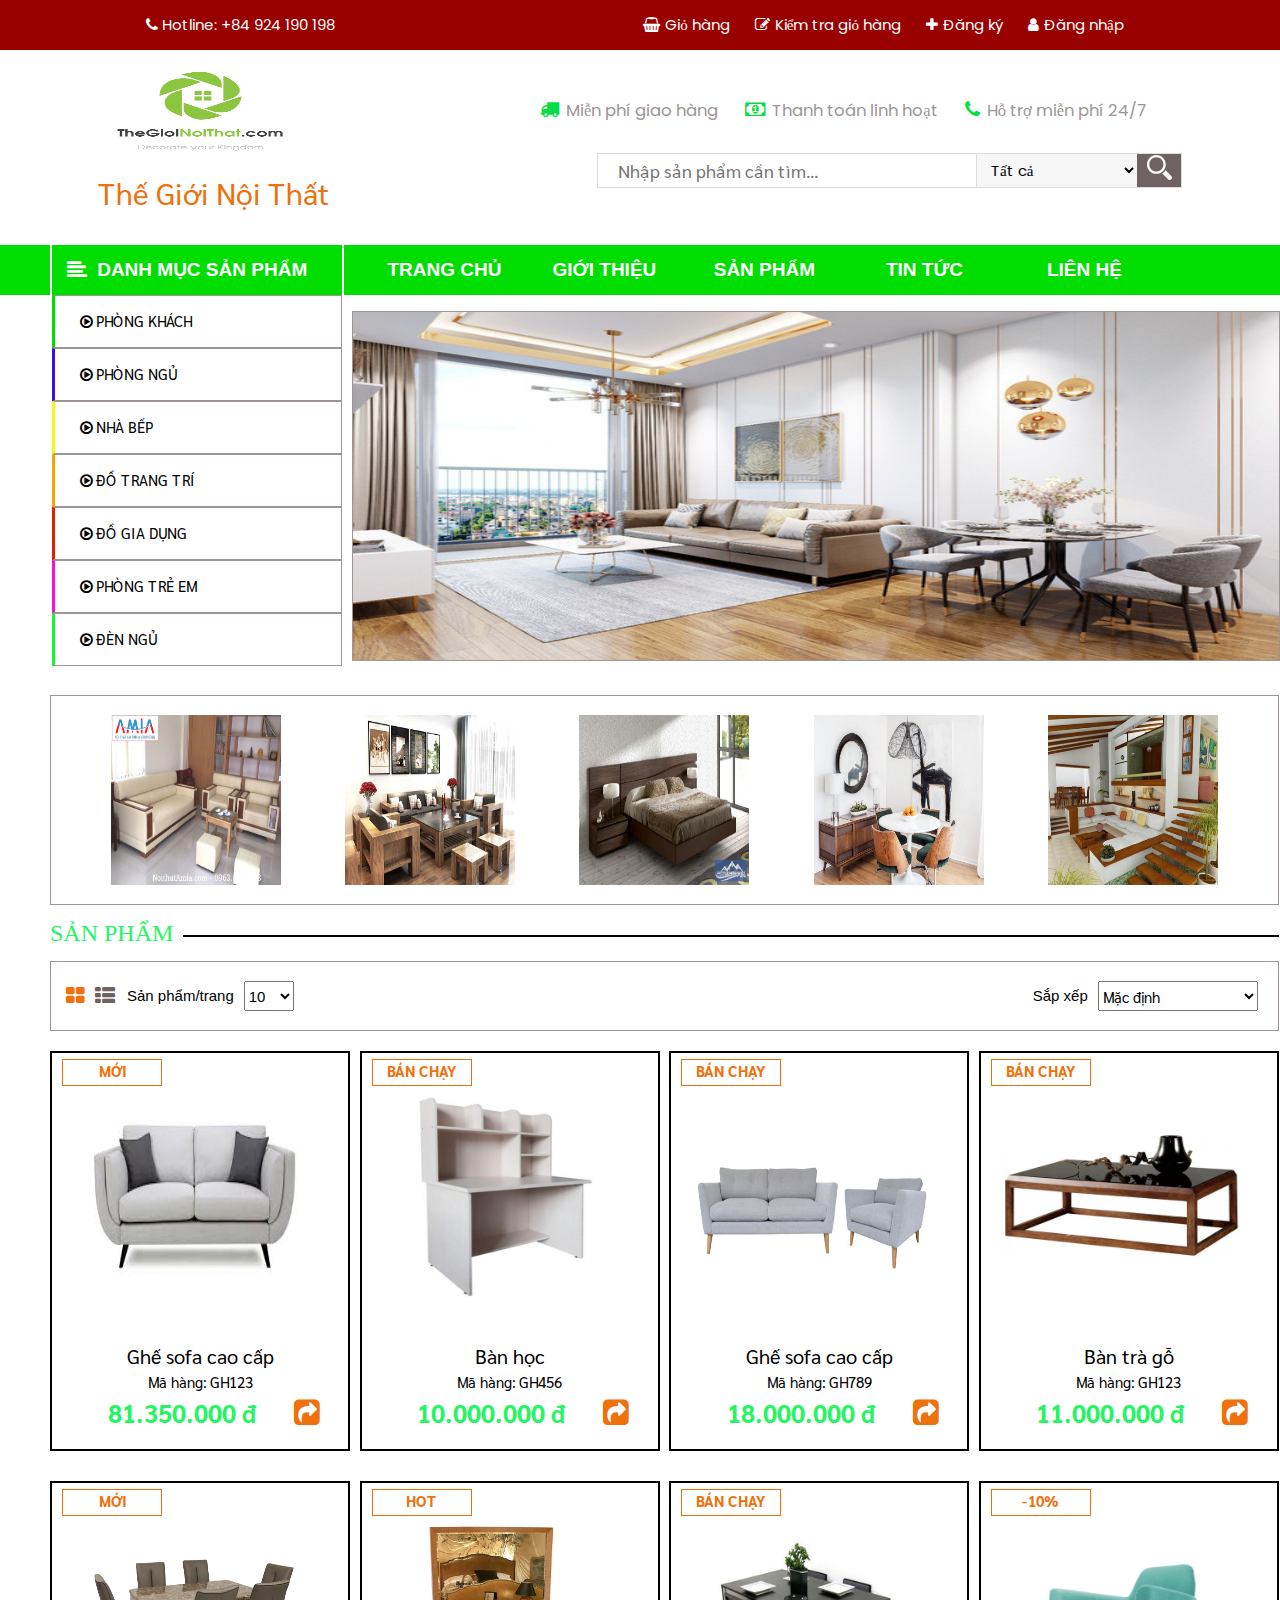
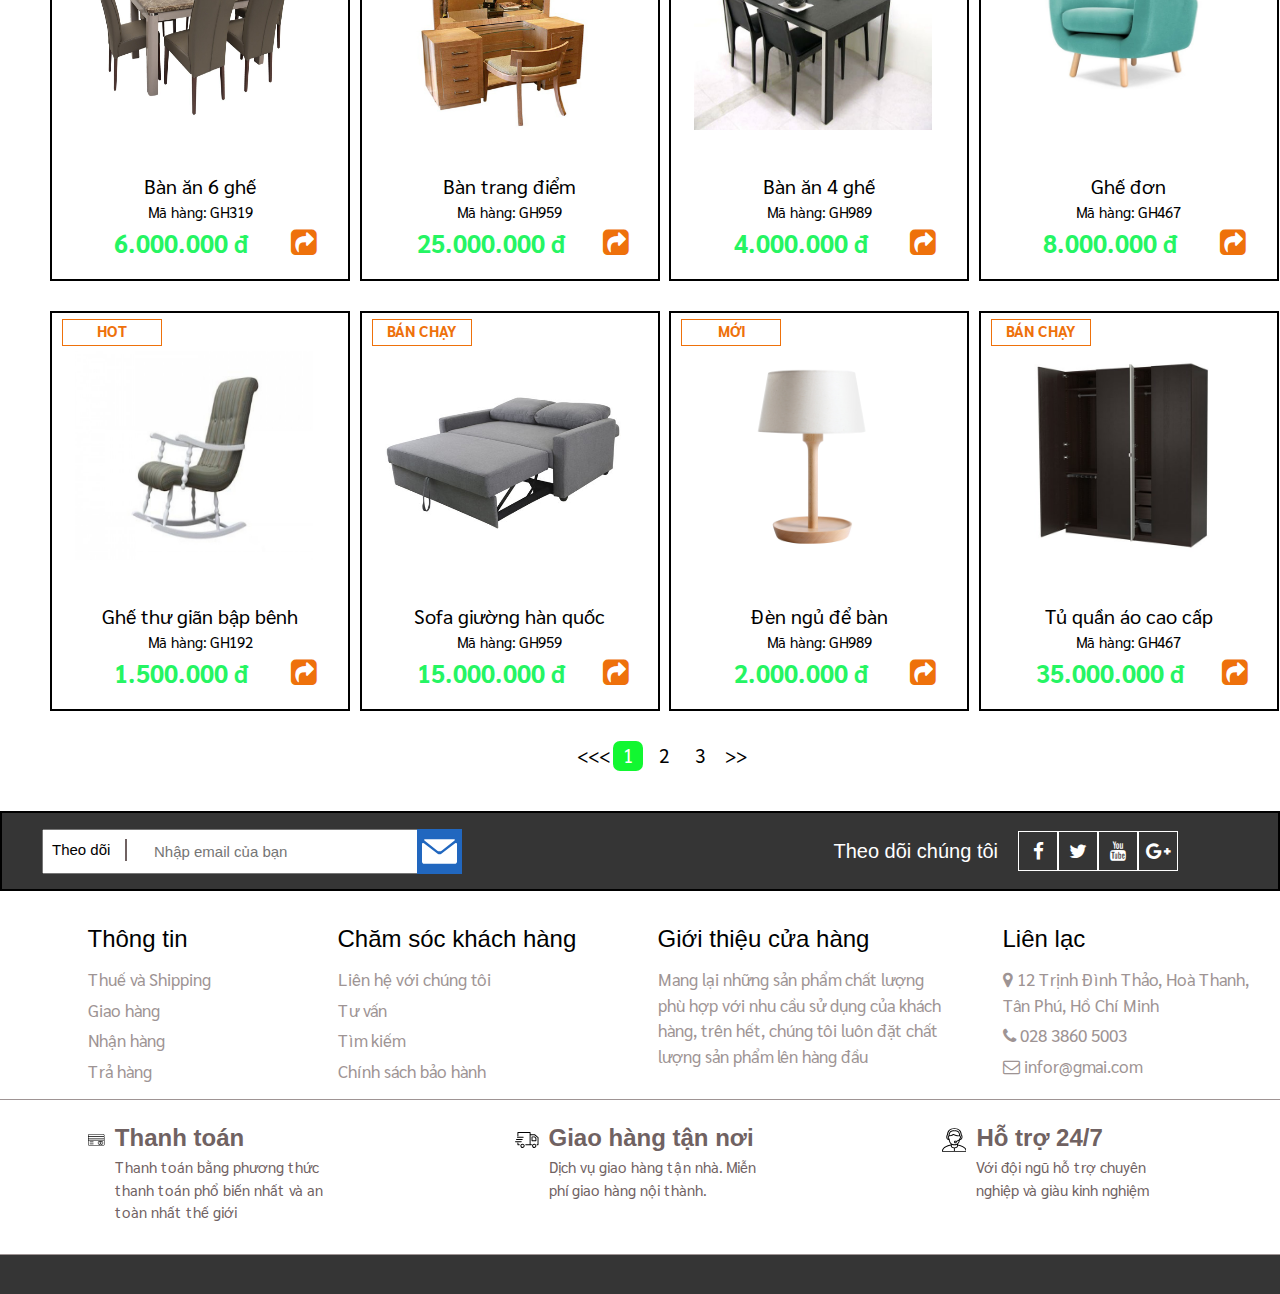
<file: index.html>
<!DOCTYPE html>
<html>

<head>
    <meta charset="utf-8" />
    <meta http-equiv="X-UA-Compatible" content="IE=edge">
    <title>Trang chủ</title>
    <meta name="viewport" content="width=device-width, initial-scale=1">
    <link rel="stylesheet" type="text/css" media="screen" href="css/style.css" />
    <link rel="stylesheet" href="https://cdnjs.cloudflare.com/ajax/libs/font-awesome/4.7.0/css/font-awesome.min.css">
    <link href="https://fonts.googleapis.com/css?family=Poppins" rel="stylesheet">
    <link href="https://fonts.googleapis.com/css?family=Sarabun" rel="stylesheet">
    <link href="https://fonts.googleapis.com/css?family=Roboto+Condensed" rel="stylesheet">
    <!--link phông chữ-->
    <link rel="stylesheet" href="https://www.w3schools.com/w3css/4/w3.css">
    <!--link css của slider w3school-->
    <script src="js/script.js"></script>
    <style>
        .mySlides {
            display: none;
        }

        .mySlides:first-child {
            display: block;
        }
    </style>

</head>

<body>
    <div class="container">
        <div class="header-infor">
            <div class="hotline">
                <i class="fa fa-phone"></i>
                <span>Hotline: +84 924 190 198</span>
            </div>
            <div class="infor">
                <div class="giohang">

                    <a href="http://google.com"><i class="fa fa-shopping-basket"></i>Giỏ hàng</a>
                </div>
                <div class="giohang">

                    <a href=""> <i class="fa fa-pencil-square-o"></i>Kiểm tra giỏ hàng</a>
                </div>
                <div class="giohang">

                    <a href="dangky.html"><i class="fa fa-plus"></i>Đăng ký</a>
                </div>
                <div class="giohang">

                    <a href="dangnhap.html"><i class="fa fa-user"></i>Đăng nhập</a>
                </div>

            </div>
        </div>
        <div class="header">
            <div class="logo">
                <figure>
                    <a href="trangchu.html"><img src="image/logo.png"></a>
                </figure>
                <div class="title">
                    <h2>Thế Giới Nội Thất</h2>
                </div>
            </div>
            <div class="search">
                <div class="content">
                    <span>
                        <i class="fa fa-truck"></i>
                        Miễn phí giao hàng
                    </span>
                    <span>
                        <i class="fa fa-money"></i>
                        Thanh toán linh hoạt
                    </span>
                    <span>
                        <i class="fa fa-phone"></i>
                        Hỗ trợ miễn phí 24/7
                    </span>
                </div>

                <div class="input">
                    <input type="text" placeholder="Nhập sản phẩm cần tìm...">
                    <select>
                        <option>Tất cả</option>
                        <option>Món đồ 1</option>
                        <option>Món đồ 1</option>
                        <option>Món đồ 1</option>
                        <option>Món đồ 1</option>
                        <option>Món đồ 1</option>
                    </select>
                    <button>
                        <svg viewBox="0 0 485.213 485.213">
                            <path
                                d="M363.909,181.955C363.909,81.473,282.44,0,181.956,0C81.474,0,0.001,81.473,0.001,181.955s81.473,181.951,181.955,181.951    C282.44,363.906,363.909,282.437,363.909,181.955z M181.956,318.416c-75.252,0-136.465-61.208-136.465-136.46    c0-75.252,61.213-136.465,136.465-136.465c75.25,0,136.468,61.213,136.468,136.465    C318.424,257.208,257.206,318.416,181.956,318.416z" />
                            <path
                                d="M471.882,407.567L360.567,296.243c-16.586,25.795-38.536,47.734-64.331,64.321l111.324,111.324    c17.772,17.768,46.587,17.768,64.321,0C489.654,454.149,489.654,425.334,471.882,407.567z" />
                        </svg>
                    </button>
                </div>
            </div>

        </div>
        <!-- SIDE MENU -->
        <div class="nav-menu">
            <div class="menu-3">
                <div class="block">
                    <div class="menu-title">
                        <i class="fa fa-align-left"></i>
                        <span>danh mục sản phẩm</span>
                    </div>
                    <ul class="menu-content">
                        <li class="list" style="border-left:3px solid #00dd00">
                            <span><i class="fa fa-play-circle-o"></i>
                                <a href=""> Phòng khách
                                </a>
                            </span>
                            <div class="menu_hidden">
                                <ul class="item_mini">
                                    <li class="list_1" style="border-left:3px solid #00dd00"><a href="">sofa da</a></li>
                                    <li class="list_1" style="border-left:3px solid #3b0af0"><a href="">Sofa giường |
                                            Sofa</a></li>

                                    <li class="list_1" style="border-left:3px solid #f3a703"><a href="">kệ tivi | tủ
                                            tivi</a></li>
                                    <li class="list_1" style="border-left:3px solid #dd2100"><a href="">kệ sách</a></li>
                                </ul>
                                <ul class="item_mini">
                                    <li class="list_1" style="border-left:3px solid #00dd00"><a href="">sofa vải</a>
                                    </li>
                                    <li class="list_1" style="border-left:3px solid #3b0af0"><a href="">bàn trà</a></li>
                                    <li class="list_1" style="border-left:3px solid #f3a703"><a href="">ghế</a></li>
                                    <li class="list_1" style="border-left:3px solid #dd2100"><a href="">kệ trang trí</a>
                                    </li>
                                </ul>
                            </div>
                        </li>
                        <li class="list" style="border-left:3px solid #3b0af0">
                            <span><i class="fa fa-play-circle-o"></i>
                                <a href="">Phòng ngủ
                                </a>
                            </span>
                            <div class="menu_hidden">
                                <ul class="item_mini">
                                    <li class="list_1" style="border-left:3px solid #00dd00"><a href="">giường ngủ</a>
                                    </li>
                                    <li class="list_1" style="border-left:3px solid #3b0af0"><a href="">tủ quần áo</a>
                                    </li>
                                </ul>
                                <ul class="item_mini">
                                    <li class="list_1" style="border-left:3px solid #00dd00"><a href="">tủ đầu
                                            giường</a></li>
                                    <li class="list_1" style="border-left:3px solid #3b0af0"><a href="">bàn phấn | bàn
                                            trang
                                            điểm</a></li>
                                </ul>
                            </div>
                        </li>
                        <li class="list" style="border-left:3px solid #f4f818">
                            <span>
                                <i class="fa fa-play-circle-o"></i>
                                <a href=""> Nhà bếp</a>
                            </span>
                            <div class="menu_hidden">
                                <ul class="item_mini">
                                    <li class="list_1" style="border-left:3px solid #00dd00"><a href="">bàn mở rộng</a>
                                    </li>
                                    <li class="list_1" style="border-left:3px solid #3b0af0"><a href="">ghế ăn</a></li>
                                </ul>
                                <ul class="item_mini">
                                    <li class="list_1" style="border-left:3px solid #00dd00"><a href="">bàn gỗ</a></li>
                                </ul>
                            </div>
                        </li>
                        <li class="list" style="border-left:3px solid #f3a703">
                            <span><i class="fa fa-play-circle-o"></i>
                                <a href="">Đồ trang trí</a></span>
                            <div class="menu_hidden">
                                <ul class="item_mini">
                                    <li class="list_1" style="border-left:3px solid #00dd00"><a href="">tranh</a></li>
                                    <li class="list_1" style="border-left:3px solid #3b0af0"><a href="">đồng hồ</a></li>
                                </ul>
                                <ul class="item_mini">
                                    <li class="list_1" style="border-left:3px solid #00dd00"><a href="">thảm</a></li>
                                    <li class="list_1" style="border-left:3px solid #3b0af0"><a href="">khung ảnh</a>
                                    </li>
                                </ul>
                            </div>
                        </li>
                        <li class="list" style="border-left:3px solid #dd2100">
                            <span><i class="fa fa-play-circle-o"></i>
                                <a href="">Đồ gia dụng</a></span>
                            <div class="menu_hidden">
                                <ul class="item_mini">
                                    <li class="list_1" style="border-left:3px solid #00dd00"><a href="">đồ dùng nhà
                                            bếp</a></li>
                                    <li class="list_1" style="border-left:3px solid #3b0af0"><a href="">đồ dùng nhà
                                            tắm</a></li>
                                </ul>
                                <ul class="item_mini">
                                    <li class="list_1" style="border-left:3px solid #00dd00"><a href="">đồ dùng phòng
                                            ngủ</a></li>
                                </ul>
                            </div>
                        </li>
                        <li class="list" style="border-left:3px solid #f712d8">
                            <span><i class="fa fa-play-circle-o"></i>
                                <a href="">Phòng trẻ em</a></span>
                            <div class="menu_hidden">
                                <ul class="item_mini">
                                    <li class="list_1" style="border-left:3px solid #00dd00"><a href="">bàn học</a></li>
                                    <li class="list_1" style="border-left:3px solid #3b0af0"><a href="">giường học</a>
                                    </li>
                                </ul>
                                <ul class="item_mini">
                                    <li class="list_1" style="border-left:3px solid #00dd00"><a href="">ghế học</a></li>

                                </ul>
                            </div>
                        </li>
                        <li class="list" style="border-left:3px solid #12f731">
                            <span><i class="fa fa-play-circle-o"></i>
                                <a href="">Đèn ngủ</a></span>
                        </li>
                    </ul>
                </div>
            </div>
            <div class="menu-9">
                <ul class="menu-list">
                    <li class="list">
                        <a href="trangchu.html">Trang chủ</a></li>
                    <li class="list">
                        <a href="">Giới thiệu</a></li>
                    <li class="list">
                        <a href="">sản phẩm</a></li>
                    <li class="list">
                        <a href="">tin tức</a></li>
                    <li class="list">
                        <a href="lienhe.html">liên hệ</a></li>
                </ul>
                <div class="w3-content w3-section">
                    <img class="mySlides" src="image/slider_1.jpg" style="width:100%;height: 100%;">
                    <img class="mySlides" src="image/slider_2.jpg" style="width:100%;height: 100%;">
                    <img class="mySlides" src="image/slider_3.jpg" style="width:100%;height: 100%;">
                    <img class="mySlides" src="image/slider_4.jpg" style="width:100%;height: 100%;">
                </div>
            </div>
        </div>
        <!-- <span></span> -->

        <div class="image_list">
            <figure>
                <img src="image/item.jpg">
                <img src="image/item_1.jpg">
                <img src="image/item_2.jpg">
                <img src="image/item_3.jpg">
                <img src="image/item_4.jpg">

            </figure>
        </div>
        <div class="content">
            <div class="title">
                <h3>sản phẩm</h3>
                <hr>
            </div>
            <div class="navbar">
                <div class="icon">
                    <i class="fa fa-th-large"></i>
                    <i class="fa fa-th-list"></i>
                    <span>Sản phẩm/trang</span>
                    <select>
                        <option>10</option>
                        <option>50</option>
                        <option>100</option>
                        <option>200</option>
                    </select>
                </div>
                <div class="text">
                    <span>Sắp xếp</span>
                    <select>
                        <option>Mặc định</option>
                        <option>Giá tăng dần</option>
                        <option>Giá giảm dần</option>
                        <option>Tên sản phẩm: A to Z</option>
                        <option>Tên sản phẩm: Z to A</option>
                    </select>
                </div>
            </div>
            <div class="item">
                <div class="block_product">
                    <div class="product">
                        <div class="text">
                            <span>Mới</span>
                        </div>
                        <div class="picture">
                            <figure>
                                <img src="img/sofa.jpg">
                            </figure>
                        </div>
                        <div class="noidung">
                            <a href="">Ghế sofa cao cấp</a>
                            <p>Mã hàng: GH123</p>
                            <div class="price">
                                <span></span>
                                <p>81.350.000 đ</p>
                                <i class="fa fa-share-square"></i>
                            </div>
                        </div>
                    </div>
                    <div class="product">
                        <div class="text">
                            <span>Bán chạy</span>
                        </div>
                        <div class="picture">
                            <figure>
                                <img src="img/ban_hoc.jpg">
                            </figure>
                        </div>
                        <div class="noidung">
                            <a href="">Bàn học</a>
                            <p>Mã hàng: GH456</p>
                            <div class="price">
                                <span></span>
                                <p>10.000.000 đ</p>
                                <i class="fa fa-share-square"></i>
                            </div>
                        </div>
                    </div>
                    <div class="product">
                        <div class="text">
                            <span>Bán chạy</span>
                        </div>
                        <div class="picture">
                            <figure>
                                <img src="img/ghe_sofa.jpg">
                            </figure>
                        </div>
                        <div class="noidung">
                            <a href="">Ghế sofa cao cấp</a>
                            <p>Mã hàng: GH789</p>
                            <div class="price">
                                <span></span>
                                <p>18.000.000 đ</p>
                                <i class="fa fa-share-square"></i>
                            </div>
                        </div>
                    </div>
                    <div class="product">
                        <div class="text">
                            <span>Bán chạy</span>
                        </div>
                        <div class="picture">
                            <figure>
                                <img src="img/ban_tra.jpg">
                            </figure>
                        </div>
                        <div class="noidung">
                            <a href="">Bàn trà gỗ</a>
                            <p>Mã hàng: GH123</p>
                            <div class="price">
                                <span></span>
                                <p>11.000.000 đ</p>
                                <i class="fa fa-share-square"></i>
                            </div>
                        </div>
                    </div>

                </div>
                <div class="block_product">
                    <div class="product">
                        <div class="text">
                            <span>Mới</span>
                        </div>
                        <div class="picture">
                            <figure>
                                <img src="img/ban_6_ghe.jpg">
                            </figure>
                        </div>
                        <div class="noidung">
                            <a href="">Bàn ăn 6 ghế</a>
                            <p>Mã hàng: GH319</p>
                            <div class="price">
                                <span></span>
                                <p>6.000.000 đ</p>
                                <i class="fa fa-share-square"></i>
                            </div>
                        </div>
                    </div>
                    <div class="product">
                        <div class="text">
                            <span>Hot</span>
                        </div>
                        <div class="picture">
                            <figure>
                                <img src="img/ban_trang_diem.jpg">
                            </figure>
                        </div>
                        <div class="noidung">
                            <a href="">Bàn trang điểm</a>
                            <p>Mã hàng: GH959</p>
                            <div class="price">
                                <span></span>
                                <p>25.000.000 đ</p>
                                <i class="fa fa-share-square"></i>
                            </div>
                        </div>
                    </div>
                    <div class="product">
                        <div class="text">
                            <span>Bán chạy</span>
                        </div>
                        <div class="picture">
                            <figure>
                                <img src="img/ban_4_ghe.jpg">
                            </figure>
                        </div>
                        <div class="noidung">
                            <a href="">Bàn ăn 4 ghế</a>
                            <p>Mã hàng: GH989</p>
                            <div class="price">
                                <span></span>
                                <p>4.000.000 đ</p>
                                <i class="fa fa-share-square"></i>
                            </div>
                        </div>
                    </div>
                    <div class="product">
                        <div class="text">
                            <span>-10%</span>
                        </div>
                        <div class="picture">
                            <figure>
                                <img src="img/ghe_don.jpg">
                            </figure>
                        </div>
                        <div class="noidung">
                            <a href="">Ghế đơn</a>
                            <p>Mã hàng: GH467</p>
                            <div class="price">
                                <span></span>
                                <p>8.000.000 đ</p>
                                <i class="fa fa-share-square"></i>
                            </div>
                        </div>
                    </div>
                </div>
                <div class="block_product">
                    <div class="product">
                        <div class="text">
                            <span>Hot</span>
                        </div>
                        <div class="picture">
                            <figure>
                                <img src="img/ghe_bap_benh.jpg">
                            </figure>
                        </div>
                        <div class="noidung">
                            <a href="">Ghế thư giãn bập bênh</a>
                            <p>Mã hàng: GH192</p>
                            <div class="price">
                                <span></span>
                                <p>1.500.000 đ</p>
                                <i class="fa fa-share-square"></i>
                            </div>
                        </div>
                    </div>
                    <div class="product">
                        <div class="text">
                            <span>Bán chạy</span>
                        </div>
                        <div class="picture">
                            <figure>
                                <img src="img/sofa_giuong.jpg">
                            </figure>
                        </div>
                        <div class="noidung">
                            <a href="">Sofa giường hàn quốc</a>
                            <p>Mã hàng: GH959</p>
                            <div class="price">
                                <span></span>
                                <p>15.000.000 đ</p>
                                <i class="fa fa-share-square"></i>
                            </div>
                        </div>
                    </div>
                    <div class="product">
                        <div class="text">
                            <span>Mới</span>
                        </div>
                        <div class="picture">
                            <figure>
                                <img src="img/den_ngu.jpg">
                            </figure>
                        </div>
                        <div class="noidung">
                            <a href="">Đèn ngủ để bàn</a>
                            <p>Mã hàng: GH989</p>
                            <div class="price">
                                <span></span>
                                <p>2.000.000 đ</p>
                                <i class="fa fa-share-square"></i>
                            </div>
                        </div>
                    </div>
                    <div class="product">
                        <div class="text">
                            <span>Bán chạy</span>
                        </div>
                        <div class="picture">
                            <figure>
                                <img src="img/tu_quan_ao.JPG">
                            </figure>
                        </div>
                        <div class="noidung">
                            <a href="">Tủ quần áo cao cấp</a>
                            <p>Mã hàng: GH467</p>
                            <div class="price">
                                <span></span>
                                <p>35.000.000 đ</p>
                                <i class="fa fa-share-square"></i>
                            </div>
                        </div>
                    </div>
                </div>
            </div>
        </div>
        <ul class="pagination">
            <li><a href="trangchu.html">
                    <<< </a>
            </li>
            <li style="color:#ffffff;background-color:#12f731;border-radius:7px "><a href="">1</a></li>
            <li><a href="page2.html">2</a></li>
            <li><a href="page3.html">3</a></li>
            <li><a href="">>></a></li>
        </ul>
        <div class="footer">
            <div class="footer_top">
                <div class="contact">
                    <form>
                        <span>Theo dõi</span>
                        <input type="email" placeholder="Nhập email của bạn">
                        <button>
                            <svg viewBox="0 0 27.857 27.857">
                                <path style="fill: rgb(255, 255, 255);"
                                    d="M2.203,5.331l10.034,7.948c0.455,0.36,1.082,0.52,1.691,0.49c0.608,0.03,1.235-0.129,1.69-0.49    l10.034-7.948c0.804-0.633,0.622-1.152-0.398-1.152H13.929H2.604C1.583,4.179,1.401,4.698,2.203,5.331z" />
                                <path style="fill: rgb(255, 255, 255);"
                                    d="M26.377,7.428l-10.965,8.325c-0.41,0.308-0.947,0.458-1.482,0.451    c-0.536,0.007-1.073-0.144-1.483-0.451L1.48,7.428C0.666,6.811,0,7.142,0,8.163v13.659c0,1.021,0.836,1.857,1.857,1.857h12.071H26    c1.021,0,1.857-0.836,1.857-1.857V8.163C27.857,7.142,27.191,6.811,26.377,7.428z" />
                            </svg>
                        </button>
                    </form>
                </div>
                <div class="follow">
                    <h4>Theo dõi chúng tôi</h4>
                    <ul class="menu">
                        <li class="facebook"><i class="fa fa-facebook"></i></li>
                        <li class="twitter"><i class="fa fa-twitter"></i></li>
                        <li class="youtube"><i class="fa fa-youtube"></i></li>
                        <li class="google-plus"><i class="fa fa-google-plus"></i></li>
                    </ul>
                </div>
            </div>
            <div class="content-footer">
                <div class="column">
                    <h3>Thông tin</h3>
                    <p>Thuế và Shipping</p>
                    <p>Giao hàng</p>
                    <p>Nhận hàng</p>
                    <p>Trả hàng</p>
                </div>
                <div class="column">
                    <h3>Chăm sóc khách hàng</h3>
                    <p>Liên hệ với chúng tôi</p>
                    <p>Tư vấn</p>
                    <p>Tìm kiếm</p>
                    <p>Chính sách bảo hành</p>
                </div>
                <div class="column">
                    <h3>Giới thiệu cửa hàng</h3>
                    <p>Mang lại những sản phẩm chất lượng phù hợp với nhu cầu sử dụng của khách hàng, trên hết,
                        chúng tôi luôn đặt chất lượng sản phẩm lên hàng đầu</p>
                </div>
                <div class="column">
                    <h3>Liên lạc</h3>
                    <p>
                        <i class="fa fa-map-marker"></i>
                        12 Trịnh Đình Thảo, Hoà Thanh, Tân Phú, Hồ Chí Minh
                    </p>
                    <p>
                        <i class="fa fa-phone"></i>
                        028 3860 5003
                    </p>
                    <p>
                        <i class="fa fa-envelope-o"></i>
                        infor@gmai.com
                    </p>
                </div>
            </div>
            <div class="payment">
                <div class="block">
                    <svg viewBox="0 0 512 512">
                        <path
                            d="M503.916,133.4c4.466,0,8.084-3.62,8.084-8.084v-10.979c0-20.619-16.775-37.394-37.393-37.394H37.393    C16.775,76.943,0,93.719,0,114.337v283.326c0,20.62,16.775,37.395,37.393,37.395h437.212c20.619,0,37.393-16.776,37.393-37.395    V151.547c0-4.465-3.619-8.084-8.084-8.084H16.168v-29.125c0-11.704,9.522-21.226,21.225-21.226h437.212    c11.703,0,21.225,9.522,21.225,21.226v10.979C495.832,129.782,499.45,133.4,503.916,133.4z M16.168,229.373h479.663v26.982H16.168    V229.373z M474.607,418.889H37.393c-11.703,0-21.225-9.522-21.225-21.227v-125.14h479.663v125.14h0.001    C495.832,409.367,486.31,418.889,474.607,418.889z M495.832,159.631v53.573H16.168v-53.573H495.832z" />
                        <path
                            d="M417.55,290.845c-10.342,0-20.491,2.989-29.169,8.491c-8.677-5.502-18.825-8.491-29.169-8.491    c-30.015,0-54.434,24.419-54.434,54.435s24.419,54.435,54.434,54.435c10.342,0,20.491-2.988,29.169-8.491    c8.677,5.502,18.827,8.491,29.169,8.491c30.016,0,54.436-24.419,54.436-54.435S447.566,290.845,417.55,290.845z M363.192,348.076    c0.014,0.284,0.037,0.565,0.055,0.848c0.044,0.661,0.098,1.319,0.166,1.976c0.031,0.303,0.063,0.605,0.098,0.906    c0.084,0.708,0.184,1.412,0.296,2.114c0.033,0.211,0.06,0.424,0.097,0.635c0.154,0.9,0.331,1.794,0.529,2.682    c0.049,0.216,0.106,0.428,0.156,0.643c0.161,0.68,0.333,1.356,0.52,2.028c0.081,0.292,0.166,0.581,0.251,0.871    c0.184,0.623,0.38,1.242,0.587,1.857c0.088,0.262,0.172,0.525,0.264,0.785c0.302,0.855,0.618,1.704,0.961,2.542    c0.013,0.032,0.028,0.064,0.041,0.095c0.332,0.806,0.689,1.602,1.06,2.391c0.12,0.255,0.247,0.508,0.371,0.761    c0.283,0.578,0.576,1.151,0.88,1.72c0.141,0.264,0.282,0.528,0.429,0.79c0.345,0.62,0.703,1.231,1.073,1.838    c0.107,0.175,0.206,0.351,0.315,0.525c0.48,0.767,0.979,1.522,1.497,2.266c0.13,0.188,0.269,0.37,0.402,0.556    c0.401,0.561,0.812,1.116,1.235,1.662c0.186,0.241,0.377,0.48,0.568,0.718c0.167,0.209,0.327,0.423,0.498,0.628    c-5.049,2.395-10.574,3.636-16.329,3.636c-21.1,0-38.265-17.167-38.265-38.266c0-21.102,17.166-38.268,38.266-38.268    c5.755,0,11.28,1.241,16.33,3.636c-0.17,0.206-0.329,0.418-0.496,0.626c-0.192,0.239-0.384,0.48-0.571,0.722    c-0.423,0.544-0.831,1.097-1.232,1.657c-0.134,0.188-0.274,0.371-0.405,0.56c-0.517,0.744-1.018,1.498-1.496,2.266    c-0.108,0.174-0.208,0.35-0.315,0.525c-0.37,0.606-0.728,1.218-1.073,1.838c-0.146,0.262-0.287,0.526-0.429,0.79    c-0.304,0.568-0.597,1.141-0.88,1.72c-0.124,0.253-0.25,0.504-0.371,0.76c-0.372,0.79-0.729,1.588-1.062,2.395    c-0.013,0.03-0.027,0.06-0.04,0.091c-0.344,0.838-0.661,1.687-0.961,2.543c-0.092,0.26-0.176,0.522-0.264,0.784    c-0.207,0.617-0.403,1.235-0.588,1.859c-0.085,0.29-0.17,0.579-0.251,0.87c-0.187,0.673-0.359,1.35-0.52,2.031    c-0.051,0.213-0.108,0.426-0.155,0.64c-0.198,0.888-0.376,1.783-0.53,2.683c-0.036,0.21-0.064,0.423-0.097,0.633    c-0.112,0.702-0.212,1.407-0.296,2.116c-0.036,0.301-0.068,0.604-0.098,0.905c-0.067,0.656-0.122,1.315-0.166,1.977    c-0.018,0.282-0.041,0.565-0.055,0.848c-0.047,0.928-0.078,1.858-0.078,2.793S363.145,347.149,363.192,348.076z M397.42,347.256    c-0.011,0.204-0.027,0.407-0.041,0.611c-0.031,0.459-0.068,0.917-0.115,1.373c-0.023,0.223-0.047,0.446-0.074,0.669    c-0.056,0.465-0.122,0.927-0.195,1.388c-0.029,0.187-0.055,0.374-0.087,0.559c-0.11,0.638-0.234,1.273-0.376,1.903    c-0.017,0.074-0.038,0.147-0.055,0.221c-0.129,0.556-0.271,1.107-0.424,1.656c-0.056,0.199-0.116,0.397-0.176,0.594    c-0.128,0.43-0.263,0.858-0.405,1.283c-0.07,0.207-0.14,0.414-0.213,0.62c-0.16,0.447-0.329,0.891-0.504,1.332    c-0.064,0.16-0.123,0.32-0.189,0.479c-0.245,0.592-0.503,1.177-0.778,1.755c-0.053,0.111-0.111,0.219-0.164,0.329    c-0.227,0.467-0.464,0.93-0.71,1.387c-0.102,0.19-0.208,0.376-0.314,0.564c-0.215,0.384-0.437,0.763-0.665,1.139    c-0.115,0.19-0.23,0.378-0.348,0.566c-0.258,0.409-0.526,0.812-0.8,1.21c-0.092,0.135-0.18,0.272-0.274,0.405    c-0.368,0.521-0.748,1.033-1.141,1.535c-0.105,0.134-0.217,0.264-0.323,0.397c-0.218,0.272-0.443,0.538-0.669,0.803    c-0.234-0.275-0.468-0.551-0.694-0.832c-0.097-0.121-0.198-0.238-0.293-0.36c-0.398-0.508-0.781-1.024-1.151-1.549    c-0.087-0.124-0.169-0.251-0.255-0.376c-0.28-0.409-0.555-0.821-0.819-1.24c-0.115-0.182-0.227-0.368-0.34-0.552    c-0.232-0.38-0.456-0.765-0.674-1.154c-0.104-0.184-0.208-0.369-0.308-0.555c-0.248-0.46-0.485-0.925-0.714-1.395    c-0.053-0.109-0.11-0.216-0.162-0.324c-0.275-0.579-0.534-1.164-0.779-1.756c-0.066-0.158-0.125-0.319-0.189-0.478    c-0.176-0.442-0.346-0.886-0.505-1.334c-0.073-0.205-0.143-0.412-0.212-0.619c-0.143-0.425-0.278-0.853-0.405-1.283    c-0.059-0.198-0.121-0.397-0.176-0.596c-0.153-0.547-0.294-1.096-0.423-1.65c-0.017-0.075-0.039-0.15-0.056-0.225    c-0.142-0.628-0.265-1.263-0.376-1.901c-0.032-0.186-0.058-0.374-0.087-0.562c-0.072-0.46-0.138-0.923-0.194-1.386    c-0.027-0.223-0.052-0.446-0.074-0.669c-0.047-0.456-0.084-0.914-0.115-1.373c-0.014-0.204-0.03-0.406-0.041-0.611    c-0.033-0.655-0.055-1.313-0.055-1.974s0.021-1.322,0.054-1.977c0.011-0.205,0.027-0.407,0.041-0.611    c0.031-0.459,0.068-0.916,0.115-1.372c0.023-0.224,0.047-0.447,0.074-0.67c0.056-0.464,0.122-0.926,0.194-1.385    c0.029-0.188,0.055-0.375,0.087-0.562c0.11-0.638,0.234-1.272,0.376-1.901c0.017-0.075,0.039-0.15,0.056-0.225    c0.128-0.554,0.269-1.104,0.423-1.649c0.056-0.201,0.117-0.399,0.177-0.598c0.128-0.429,0.263-0.857,0.405-1.281    c0.069-0.207,0.14-0.414,0.212-0.619c0.16-0.448,0.329-0.893,0.504-1.333c0.064-0.16,0.123-0.32,0.189-0.477    c0.245-0.592,0.503-1.177,0.778-1.756c0.052-0.11,0.11-0.217,0.163-0.327c0.229-0.469,0.465-0.933,0.712-1.393    c0.1-0.186,0.206-0.371,0.309-0.556c0.218-0.388,0.442-0.772,0.673-1.152c0.112-0.185,0.224-0.371,0.341-0.554    c0.264-0.418,0.537-0.83,0.818-1.237c0.086-0.125,0.168-0.253,0.255-0.377c0.37-0.525,0.755-1.041,1.151-1.549    c0.096-0.122,0.196-0.239,0.293-0.36c0.225-0.281,0.459-0.557,0.694-0.832c0.227,0.267,0.454,0.536,0.674,0.808    c0.106,0.13,0.214,0.259,0.318,0.39c0.394,0.503,0.776,1.016,1.144,1.537c0.093,0.133,0.18,0.267,0.272,0.401    c0.275,0.401,0.544,0.805,0.803,1.215c0.117,0.186,0.232,0.374,0.346,0.563c0.23,0.377,0.452,0.759,0.667,1.144    c0.105,0.187,0.21,0.373,0.313,0.562c0.247,0.458,0.483,0.922,0.71,1.389c0.054,0.11,0.111,0.218,0.164,0.328    c0.275,0.578,0.534,1.164,0.778,1.756c0.066,0.157,0.124,0.318,0.188,0.476c0.176,0.442,0.346,0.886,0.505,1.334    c0.073,0.205,0.143,0.412,0.212,0.619c0.143,0.425,0.278,0.853,0.406,1.284c0.059,0.198,0.12,0.396,0.176,0.594    c0.153,0.549,0.295,1.102,0.425,1.658c0.017,0.073,0.038,0.146,0.054,0.219c0.142,0.63,0.265,1.264,0.376,1.904    c0.032,0.185,0.058,0.373,0.087,0.558c0.072,0.461,0.139,0.924,0.195,1.388c0.027,0.222,0.052,0.445,0.074,0.669    c0.047,0.456,0.084,0.914,0.115,1.373c0.014,0.204,0.03,0.406,0.041,0.611c0.033,0.655,0.055,1.313,0.055,1.974    S397.453,346.602,397.42,347.256z M417.548,383.547c-5.755,0-11.28-1.241-16.329-3.636c0.175-0.211,0.337-0.43,0.509-0.643    c0.183-0.229,0.365-0.457,0.544-0.688c0.438-0.564,0.862-1.136,1.276-1.716c0.121-0.168,0.246-0.334,0.364-0.503    c0.525-0.752,1.03-1.517,1.516-2.294c0.094-0.15,0.18-0.303,0.272-0.453c0.386-0.633,0.76-1.272,1.12-1.919    c0.136-0.244,0.267-0.489,0.399-0.735c0.317-0.592,0.622-1.189,0.917-1.793c0.114-0.233,0.231-0.465,0.341-0.7    c0.777-1.65,1.471-3.34,2.078-5.064c0.086-0.245,0.165-0.492,0.248-0.738c0.212-0.633,0.415-1.27,0.605-1.911    c0.082-0.277,0.163-0.554,0.24-0.833c0.191-0.687,0.366-1.379,0.531-2.075c0.047-0.203,0.101-0.403,0.147-0.607    c0.199-0.893,0.377-1.791,0.532-2.696c0.034-0.203,0.06-0.406,0.093-0.609c0.113-0.709,0.215-1.421,0.3-2.136    c0.036-0.3,0.067-0.599,0.098-0.9c0.068-0.659,0.122-1.319,0.166-1.982c0.018-0.282,0.041-0.563,0.055-0.846    c0.047-0.928,0.078-1.858,0.078-2.794c0.001-0.935-0.031-1.865-0.077-2.793c-0.014-0.282-0.037-0.564-0.055-0.846    c-0.044-0.663-0.098-1.324-0.166-1.981c-0.031-0.301-0.061-0.6-0.098-0.9c-0.085-0.716-0.186-1.427-0.3-2.136    c-0.032-0.203-0.058-0.407-0.093-0.61c-0.155-0.904-0.333-1.803-0.532-2.696c-0.045-0.204-0.099-0.404-0.148-0.608    c-0.164-0.695-0.34-1.386-0.53-2.073c-0.078-0.279-0.159-0.556-0.24-0.834c-0.19-0.641-0.391-1.277-0.604-1.91    c-0.083-0.246-0.162-0.494-0.248-0.738c-0.607-1.724-1.301-3.413-2.078-5.063c-0.111-0.235-0.227-0.468-0.342-0.702    c-0.294-0.603-0.599-1.2-0.916-1.791c-0.131-0.246-0.263-0.492-0.399-0.735c-0.359-0.647-0.733-1.286-1.12-1.919    c-0.092-0.151-0.178-0.304-0.272-0.453c-0.485-0.776-0.99-1.54-1.514-2.293c-0.119-0.17-0.246-0.337-0.367-0.507    c-0.413-0.578-0.836-1.15-1.273-1.713c-0.18-0.232-0.362-0.461-0.545-0.69c-0.17-0.213-0.334-0.431-0.508-0.642    c5.05-2.395,10.575-3.636,16.329-3.636c21.101,0,38.267,17.167,38.267,38.266C455.816,366.38,438.649,383.547,417.548,383.547z" />
                        <path
                            d="M163.093,304.448H61.771c-4.466,0-8.084,3.618-8.084,8.084s3.618,8.084,8.084,8.084h101.322    c4.466,0,8.084-3.618,8.084-8.084C171.177,308.066,167.557,304.448,163.093,304.448z" />
                        <path
                            d="M163.093,338.052H61.771c-4.466,0-8.084,3.618-8.084,8.084c0,4.465,3.618,8.084,8.084,8.084h101.322    c4.466,0,8.084-3.619,8.084-8.084C171.177,341.67,167.557,338.052,163.093,338.052z" />
                        <path
                            d="M163.093,371.655H61.771c-4.466,0-8.084,3.618-8.084,8.084c0,4.466,3.618,8.084,8.084,8.084h101.322    c4.466,0,8.084-3.618,8.084-8.084C171.177,375.273,167.557,371.655,163.093,371.655z" />
                    </svg>
                    <div class="txt">
                        <h3>Thanh toán</h3>
                        <span>Thanh toán bằng phương thức thanh toán phổ biến nhất và an toàn nhất thế giới</span>
                    </div>
                </div>
                <div class="block">
                    <svg viewBox="0 0 491.1 491.1">
                        <path transform="translate(0 -540.36)"
                            d="M401.5,863.31c-12,0-23.4,4.7-32,13.2c-8.6,8.6-13.4,19.8-13.4,31.8s4.7,23.2,13.4,31.8  c8.7,8.5,20,13.2,32,13.2c24.6,0,44.6-20.2,44.6-45S426.1,863.31,401.5,863.31z M401.5,933.31c-13.8,0-25.4-11.4-25.4-25  s11.6-25,25.4-25c13.6,0,24.6,11.2,24.6,25S415.1,933.31,401.5,933.31z M413.1,713.41c-1.8-1.7-4.2-2.6-6.7-2.6h-51.3  c-5.5,0-10,4.5-10,10v82c0,5.5,4.5,10,10,10h81.4c5.5,0,10-4.5,10-10v-54.9c0-2.8-1.2-5.5-3.3-7.4L413.1,713.41z M426.5,792.81  h-61.4v-62.1h37.4l24,21.6V792.81z M157.3,863.31c-12,0-23.4,4.7-32,13.2c-8.6,8.6-13.4,19.8-13.4,31.8s4.7,23.2,13.4,31.8  c8.7,8.5,20,13.2,32,13.2c24.6,0,44.6-20.2,44.6-45S181.9,863.31,157.3,863.31z M157.3,933.31c-13.8,0-25.4-11.4-25.4-25  s11.6-25,25.4-25c13.6,0,24.6,11.2,24.6,25S170.9,933.31,157.3,933.31z M90.6,875.61H70.5v-26.6c0-5.5-4.5-10-10-10s-10,4.5-10,10  v36.6c0,5.5,4.5,10,10,10h30.1c5.5,0,10-4.5,10-10S96.1,875.61,90.6,875.61z M141.3,821.11c0-5.5-4.5-10-10-10H10  c-5.5,0-10,4.5-10,10s4.5,10,10,10h121.3C136.8,831.11,141.3,826.71,141.3,821.11z M30.3,785.01l121.3,0.7c5.5,0,10-4.4,10.1-9.9  c0.1-5.6-4.4-10.1-9.9-10.1l-121.3-0.7c-0.1,0-0.1,0-0.1,0c-5.5,0-10,4.4-10,9.9C20.3,780.51,24.8,785.01,30.3,785.01z M50.7,739.61  H172c5.5,0,10-4.5,10-10s-4.5-10-10-10H50.7c-5.5,0-10,4.5-10,10S45.2,739.61,50.7,739.61z M487.4,726.11L487.4,726.11l-71.6-59.3  c-1.8-1.5-4-2.3-6.4-2.3h-84.2v-36c0-5.5-4.5-10-10-10H60.5c-5.5,0-10,4.5-10,10v73.2c0,5.5,4.5,10,10,10s10-4.5,10-10v-63.2h234.8  v237.1h-82c-5.5,0-10,4.5-10,10s4.5,10,10,10h122.1c5.5,0,10-4.5,10-10s-4.5-10-10-10h-20.1v-191.1h80.6l65.2,54l-0.7,136.9H460  c-5.5,0-10,4.5-10,10s4.5,10,10,10h20.3c5.5,0,10-4.4,10-9.9l0.8-151.6C491,730.91,489.7,728.01,487.4,726.11z" />
                    </svg>
                    <div class="txt">
                        <h3>Giao hàng tận nơi </h3>
                        <span>Dịch vụ giao hàng tận nhà. Miễn phí giao hàng nội thành.</span>
                    </div>
                </div>
                <div class="block">
                    <svg viewBox="0 0 422.692 422.692">
                        <path
                            d="M271.786,289.626v-7.36c2.08-1.68,4.08-3.52,6-5.44c15.373-16.927,25.053-38.246,27.68-60.96    c13.816-2.105,26.269-9.509,34.72-20.64c11.6-16.4,12.64-40,2.96-69.6c-0.569-1.707-1.696-3.173-3.2-4.16l-4.4-2.96    c0.649-26.708-8.581-52.716-25.92-73.04c-21.52-24.24-54.56-36.48-98.32-36.64c-43.68,0-76.8,12.4-98.32,36.32    c-17.339,20.324-26.569,46.332-25.92,73.04l-4.4,2.96c-1.504,0.987-2.631,2.453-3.2,4.16c-9.68,29.76-8.64,53.2,2.96,69.6    c8.419,11.209,20.872,18.698,34.72,20.88c2.638,22.75,12.348,44.099,27.76,61.04c1.905,1.916,3.907,3.732,6,5.44v7.36    c-30.64,5.92-152.96,34.64-150.88,116.24c0,4.418,3.582,8,8,8h406.64c4.418,0,8-3.582,8-8    C424.746,324.266,302.426,295.546,271.786,289.626z M112.346,197.946c-6.798-2.283-12.723-6.614-16.96-12.4l0.4,0.08    c-8-11.68-8.72-29.36-1.6-52.72l5.84-3.92c2.457-1.64,3.81-4.5,3.52-7.44c-1.346-23.91,6.431-47.441,21.76-65.84    c18.08-20.48,47.12-30.72,86-30.88c38.88-0.16,67.92,10.4,86.32,30.88c15.329,18.399,23.106,41.93,21.76,65.84    c-0.29,2.94,1.063,5.8,3.52,7.44l5.84,3.92c7.12,23.28,6.64,41.04-1.6,52.72c-4.266,5.791-10.217,10.122-17.04,12.4    c9.65-10.98,14.365-25.442,13.04-40c-1.499-8.759-6.065-16.698-12.88-22.4c-3.44-80-59.52-88.96-83.68-88.96    c-5.114-0.015-10.222,0.36-15.28,1.12c-5.057-0.761-10.166-1.135-15.28-1.12c-24,0-80,8.8-83.68,88.96    c-6.859,5.656-11.481,13.568-13.04,22.32C97.972,172.505,102.688,186.971,112.346,197.946z M294.346,132.346    c-33.569,1.94-66.928-6.435-95.6-24c-3.245-2.279-7.67-1.836-10.4,1.04c-16,17.2-45.2,21.2-59.28,22.08    c4.32-56.56,38.56-68.88,67.36-68.88c4.584-0.033,9.162,0.342,13.68,1.12c1.056,0.216,2.144,0.216,3.2,0    c4.518-0.776,9.096-1.151,13.68-1.12c28.56,0,62.96,12.64,66.96,69.68L294.346,132.346z M131.866,199.466l0.32,0.08    c0.017-1.972-0.695-3.881-2-5.36c-10.96-12.56-16-24-14.64-33.44c0.652-5.258,3.249-10.081,7.28-13.52c10.56,0,48-2,72-22.72    c27.029,15.539,57.623,23.808,88.8,24c5.36,0,10.8,0,16.48-0.88c3.921,3.348,6.482,8.014,7.2,13.12    c1.36,9.28-3.68,20.88-14.64,33.44c-1.305,1.479-2.017,3.388-2,5.36c0,0,0,1.6,0,4.16l-46.56,24.96    c-9.24-8.748-23.823-8.349-32.571,0.891c-8.748,9.24-8.349,23.823,0.891,32.571c9.24,8.748,23.823,8.349,32.571-0.891    c4.054-4.282,6.312-9.955,6.309-15.851c0.036-0.72,0.036-1.44,0-2.16l36.72-19.68c-3.152,15.775-10.567,30.384-21.44,42.24    c-14.182,13.654-33.379,20.835-53.04,19.84h-4c-19.619,0.974-38.774-6.172-52.96-19.76    C131.306,240.666,131.866,199.866,131.866,199.466z M235.306,245.386c0,3.932-3.188,7.12-7.12,7.12c-3.932,0-7.12-3.188-7.12-7.12    c0-3.932,3.188-7.12,7.12-7.12S235.306,241.454,235.306,245.386z M203.306,397.386H16.266c6.32-60.08,104-85.2,134.56-91.68v14.32    c0,18.16,22.08,32,52.48,34.32V397.386z M166.826,320.026v-0.24v-27.36c13.298,6.167,27.824,9.231,42.48,8.96h4    c14.656,0.271,29.182-2.793,42.48-8.96v27.6c0,7.6-17.36,18.56-44.48,18.56S166.826,327.626,166.826,320.026z M219.306,397.626    v-43.36c30.4-2.08,52.48-16,52.48-34.32v-14c30.8,6.4,128,31.52,134.56,91.68H219.306z" />
                    </svg>
                    <div class="txt">
                        <h3>Hỗ trợ 24/7</h3>
                        <span>Với đội ngũ hỗ trợ chuyên nghiệp và giàu kinh nghiệm</span>
                    </div>
                </div>
            </div>
            <div class="footer-bottom">

            </div>
        </div>








    </div>



    <!--JS của slider-->
    <!-- <script>
        var myIndex = 0;
        carousel();
        function carousel() {
            var i;
            var x = document.getElementsByClassName("mySlides");
            for (i = 0; i < x.length; i++) {
                x[i].style.display = "none";
            }
            myIndex++;
            if (myIndex > x.length) { myIndex = 1 }
            x[myIndex - 1].style.display = "block";
            setTimeout(carousel, 2500); // Change image every 2 seconds
        }
    </script> -->







</body>

</html>
</file>
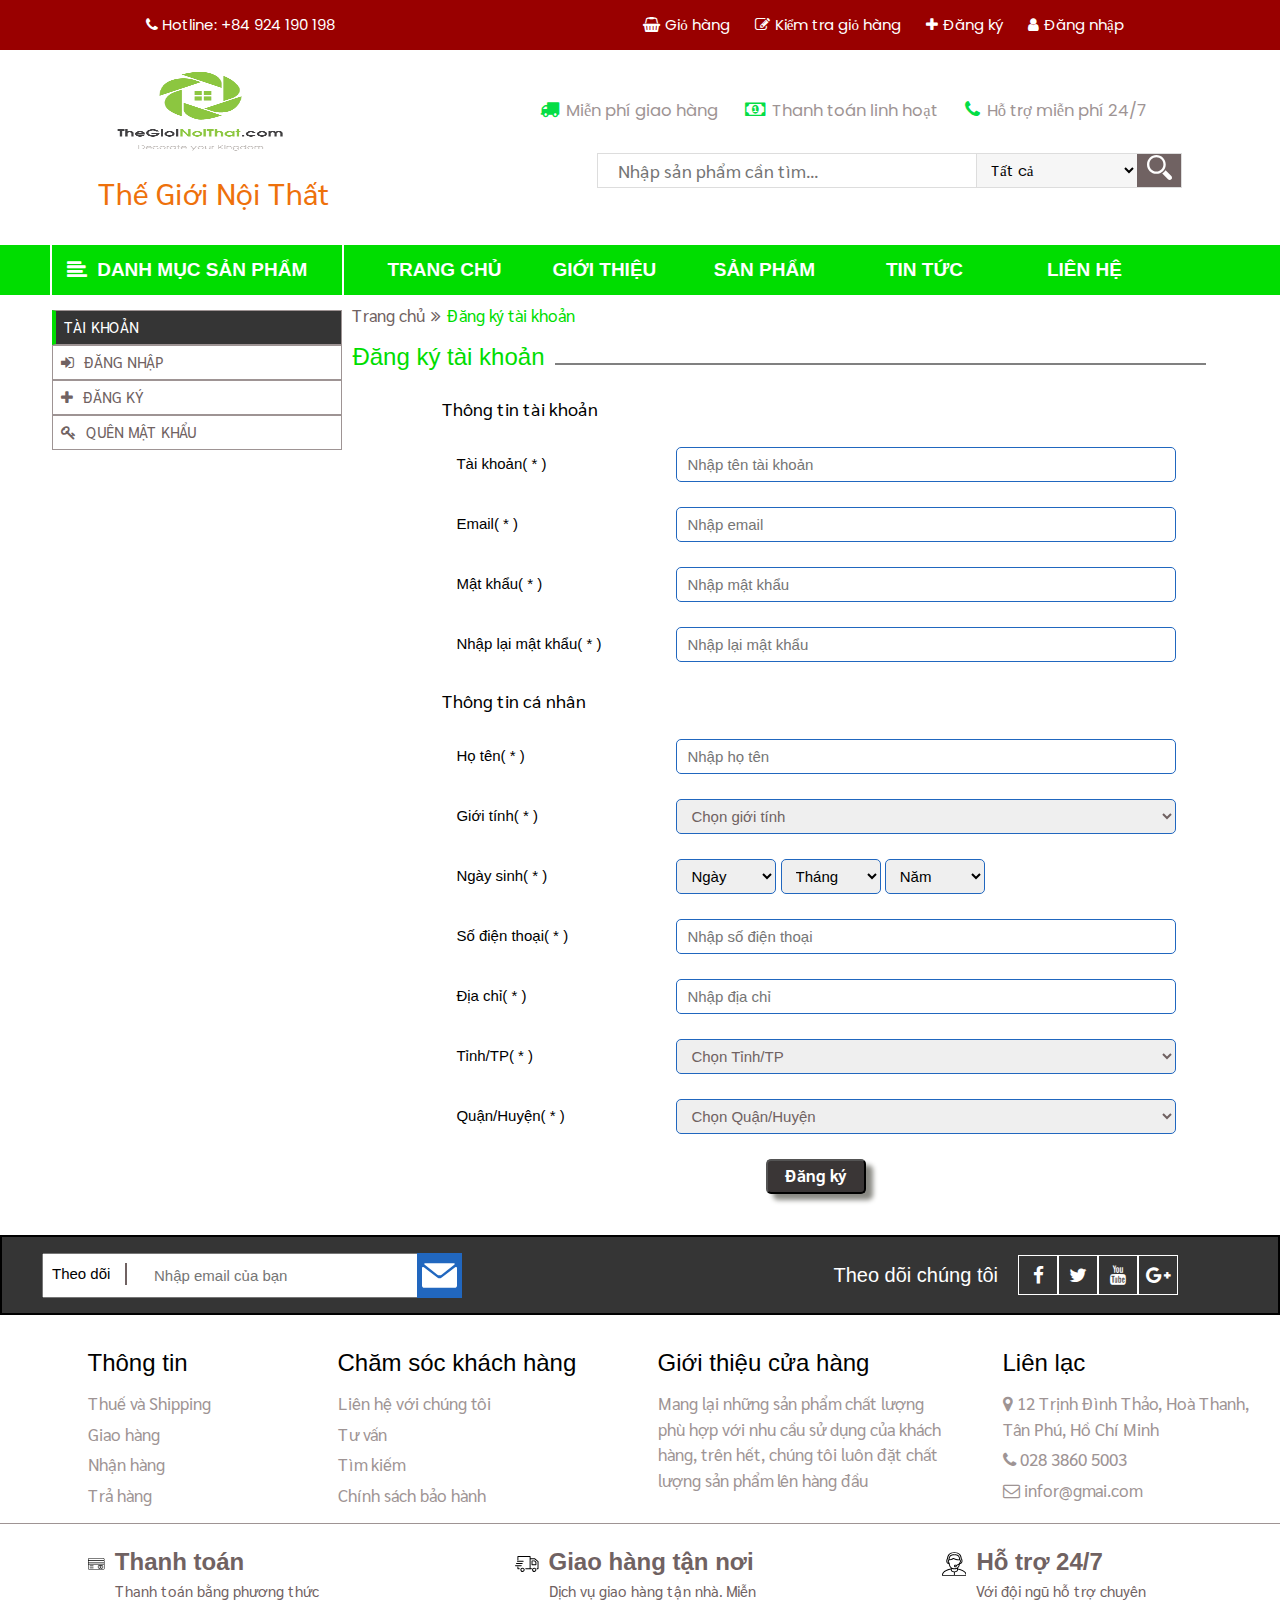
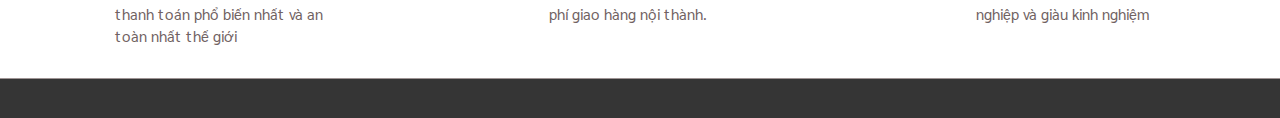
<file: dangky.html>
<!DOCTYPE html>
<html>

<head>
    <meta charset="utf-8" />
    <meta http-equiv="X-UA-Compatible" content="IE=edge">
    <title>Trang đăng ký</title>
    <meta name="viewport" content="width=device-width, initial-scale=1">
    <link rel="stylesheet" type="text/css" media="screen" href="css/style.css" />
    <link rel="stylesheet" href="https://cdnjs.cloudflare.com/ajax/libs/font-awesome/4.7.0/css/font-awesome.min.css">
    <link href="https://fonts.googleapis.com/css?family=Poppins" rel="stylesheet">
    <link href="https://fonts.googleapis.com/css?family=Sarabun" rel="stylesheet">
    <link href="https://fonts.googleapis.com/css?family=Roboto+Condensed" rel="stylesheet">
    <!--link phông chữ-->
    <link rel="stylesheet" href="https://www.w3schools.com/w3css/4/w3.css">
    <!--link css của slider w3school-->
    <script src="js/script.js"></script>
</head>

<body>
    <div class="container">
        <div class="header-infor">
            <div class="hotline">
                <i class="fa fa-phone"></i>
                <span>Hotline: +84 924 190 198</span>
            </div>
            <div class="infor">
                <div class="giohang">

                    <a href="http://google.com"><i class="fa fa-shopping-basket"></i>Giỏ hàng</a>
                </div>
                <div class="giohang">

                    <a href=""> <i class="fa fa-pencil-square-o"></i>Kiểm tra giỏ hàng</a>
                </div>
                <div class="giohang">

                    <a href="dangky.html"><i class="fa fa-plus"></i>Đăng ký</a>
                </div>
                <div class="giohang">

                    <a href="dangnhap.html"><i class="fa fa-user"></i>Đăng nhập</a>
                </div>

            </div>
        </div>
        <div class="header">
            <div class="logo">
                <figure>
                    <a href="trangchu.html"><img src="image/logo.png"></a>
                </figure>
                <div class="title">
                    <h2>Thế Giới Nội Thất</h2>
                </div>
            </div>
            <div class="search">
                <div class="content">
                    <span>
                        <i class="fa fa-truck"></i>
                        Miễn phí giao hàng
                    </span>
                    <span>
                        <i class="fa fa-money"></i>
                        Thanh toán linh hoạt
                    </span>
                    <span>
                        <i class="fa fa-phone"></i>
                        Hỗ trợ miễn phí 24/7
                    </span>
                </div>

                <div class="input">
                    <input type="text" placeholder="Nhập sản phẩm cần tìm...">
                    <select>
                        <option>Tất cả</option>
                        <option>Món đồ 1</option>
                        <option>Món đồ 1</option>
                        <option>Món đồ 1</option>
                        <option>Món đồ 1</option>
                        <option>Món đồ 1</option>
                    </select>
                    <button>
                        <svg viewBox="0 0 485.213 485.213">
                            <path d="M363.909,181.955C363.909,81.473,282.44,0,181.956,0C81.474,0,0.001,81.473,0.001,181.955s81.473,181.951,181.955,181.951    C282.44,363.906,363.909,282.437,363.909,181.955z M181.956,318.416c-75.252,0-136.465-61.208-136.465-136.46    c0-75.252,61.213-136.465,136.465-136.465c75.25,0,136.468,61.213,136.468,136.465    C318.424,257.208,257.206,318.416,181.956,318.416z" />
                            <path d="M471.882,407.567L360.567,296.243c-16.586,25.795-38.536,47.734-64.331,64.321l111.324,111.324    c17.772,17.768,46.587,17.768,64.321,0C489.654,454.149,489.654,425.334,471.882,407.567z" />
                        </svg>
                    </button>
                </div>
            </div>

        </div>
        <div class="nav-menu">
            <div class="menu-3">
                <div class="block">
                    <div class="menu-title">
                        <i class="fa fa-align-left"></i>
                        <span>danh mục sản phẩm</span>
                    </div>
                    <ul class="menu-content  hover-menu">
                        <li class="list" style="border-left:3px solid #00dd00">
                            <span><i class="fa fa-play-circle-o"></i>
                                <a href=""> Phòng khách
                                </a>
                            </span>
                            <div class="menu_hidden">
                                <ul class="item_mini">
                                    <li class="list_1" style="border-left:3px solid #00dd00"><a href="">sofa da</a></li>
                                    <li class="list_1" style="border-left:3px solid #3b0af0"><a href="">Sofa giường |
                                            Sofa</a></li>

                                    <li class="list_1" style="border-left:3px solid #f3a703"><a href="">kệ tivi | tủ
                                            tivi</a></li>
                                    <li class="list_1" style="border-left:3px solid #dd2100"><a href="">kệ sách</a></li>
                                </ul>
                                <ul class="item_mini">
                                    <li class="list_1" style="border-left:3px solid #00dd00"><a href="">sofa vải</a></li>
                                    <li class="list_1" style="border-left:3px solid #3b0af0"><a href="">bàn trà</a></li>
                                    <li class="list_1" style="border-left:3px solid #f3a703"><a href="">ghế</a></li>
                                    <li class="list_1" style="border-left:3px solid #dd2100"><a href="">kệ trang trí</a></li>
                                </ul>
                            </div>
                        </li>
                        <li class="list" style="border-left:3px solid #3b0af0">
                            <span><i class="fa fa-play-circle-o"></i>
                                <a href="">Phòng ngủ
                                </a>
                            </span>
                            <div class="menu_hidden">
                                <ul class="item_mini">
                                    <li class="list_1" style="border-left:3px solid #00dd00"><a href="">giường ngủ</a></li>
                                    <li class="list_1" style="border-left:3px solid #3b0af0"><a href="">tủ quần áo</a></li>
                                </ul>
                                <ul class="item_mini">
                                    <li class="list_1" style="border-left:3px solid #00dd00"><a href="">tủ đầu giường</a></li>
                                    <li class="list_1" style="border-left:3px solid #3b0af0"><a href="">bàn phấn | bàn
                                            trang
                                            điểm</a></li>
                                </ul>
                            </div>
                        </li>
                        <li class="list" style="border-left:3px solid #f4f818">
                            <span>
                                <i class="fa fa-play-circle-o"></i>
                                <a href=""> Nhà bếp</a>
                            </span>
                            <div class="menu_hidden">
                                <ul class="item_mini">
                                    <li class="list_1" style="border-left:3px solid #00dd00"><a href="">bàn mở rộng</a></li>
                                    <li class="list_1" style="border-left:3px solid #3b0af0"><a href="">ghế ăn</a></li>
                                </ul>
                                <ul class="item_mini">
                                    <li class="list_1" style="border-left:3px solid #00dd00"><a href="">bàn gỗ</a></li>
                                </ul>
                            </div>
                        </li>
                        <li class="list" style="border-left:3px solid #f3a703">
                            <span><i class="fa fa-play-circle-o"></i>
                                <a href="">Đồ trang trí</a></span>
                            <div class="menu_hidden">
                                <ul class="item_mini">
                                    <li class="list_1" style="border-left:3px solid #00dd00"><a href="">tranh</a></li>
                                    <li class="list_1" style="border-left:3px solid #3b0af0"><a href="">đồng hồ</a></li>
                                </ul>
                                <ul class="item_mini">
                                    <li class="list_1" style="border-left:3px solid #00dd00"><a href="">thảm</a></li>
                                    <li class="list_1" style="border-left:3px solid #3b0af0"><a href="">khung ảnh</a></li>
                                </ul>
                            </div>
                        </li>
                        <li class="list" style="border-left:3px solid #dd2100">
                            <span><i class="fa fa-play-circle-o"></i>
                                <a href="">Đồ gia dụng</a></span>
                            <div class="menu_hidden">
                                <ul class="item_mini">
                                    <li class="list_1" style="border-left:3px solid #00dd00"><a href="">đồ dùng nhà bếp</a></li>
                                    <li class="list_1" style="border-left:3px solid #3b0af0"><a href="">đồ dùng nhà tắm</a></li>
                                </ul>
                                <ul class="item_mini">
                                    <li class="list_1" style="border-left:3px solid #00dd00"><a href="">đồ dùng phòng
                                            ngủ</a></li>
                                </ul>
                            </div>
                        </li>
                        <li class="list" style="border-left:3px solid #f712d8">
                            <span><i class="fa fa-play-circle-o"></i>
                                <a href="">Phòng trẻ em</a></span>
                            <div class="menu_hidden">
                                <ul class="item_mini">
                                    <li class="list_1" style="border-left:3px solid #00dd00"><a href="">bàn học</a></li>
                                    <li class="list_1" style="border-left:3px solid #3b0af0"><a href="">giường học</a></li>
                                </ul>
                                <ul class="item_mini">
                                    <li class="list_1" style="border-left:3px solid #00dd00"><a href="">ghế học</a></li>

                                </ul>
                            </div>
                        </li>
                        <li class="list" style="border-left:3px solid #12f731">
                            <span><i class="fa fa-play-circle-o"></i>
                                <a href="">Đèn ngủ</a></span>
                        </li>
                    </ul>
                    <ul class="dangky">
                        <li class="list"><span>Tài khoản</span></li>
                        <li class="list"><a href="dangnhap.html"><i class="fa fa-sign-in"></i>Đăng nhập</a></li>
                        <li class="list"><a href="dangky.html"><i class="fa fa-plus"></i>Đăng ký</a></li>
                        <li class="list"><a href=""><i class="fa fa-key"></i>Quên mật khẩu</a></li>
                    </ul>
                </div>
            </div>
            <div class="menu-9">
                <ul class="menu-list">
                    <li class="list">
                        <a href="trangchu.html">Trang chủ</a></li>
                    <li class="list">
                        <a href="">Giới thiệu</a></li>
                    <li class="list">
                        <a href="">sản phẩm</a></li>
                    <li class="list">
                        <a href="">tin tức</a></li>
                    <li class="list">
                        <a href="lienhe.html">liên hệ</a></li>
                </ul>
                <div class="form-dangky">
                    <div class="small-title">
                        <ul class="content">
                            <li class="list"><a href="trangchu.html">Trang chủ</a></li>
                            <li class="list"><i class="fa fa-angle-double-right"></i></li>
                            <li class="list">Đăng ký tài khoản</li>
                        </ul>
                    </div>
                    <div class="title">
                        <h3>Đăng ký tài khoản</h3>
                        <hr>
                    </div>
                    <div class="form-content">
                       
                        <form name="myform" onsubmit="return form()">
                            <h5>Thông tin tài khoản</h5>
                            <div class="dangky">
                                <div class="text">
                                    <span>Tài khoản( * )</span>
                                </div>
                                <div class="input">
                                    <input type="text" placeholder="Nhập tên tài khoản" name="taikhoan">
                                </div>
                            </div>
                            <div class="dangky">
                                <div class="text">
                                    <span>Email( * )</span>
                                </div>
                                <div class="input">
                                    <input type="email" placeholder="Nhập email" name="email">
                                </div>
                            </div>
                            <div class="dangky">
                                <div class="text">
                                    <span>Mật khẩu( * )</span>
                                </div>
                                <div class="input">
                                    <input type="password" placeholder="Nhập mật khẩu" name="pass">
                                </div>
                            </div>
                            <div class="dangky">
                                <div class="text">
                                    <span>Nhập lại mật khẩu( * )</span>
                                </div>
                                <div class="input">
                                    <input type="password" placeholder="Nhập lại mật khẩu" name="password">
                                </div>
                            </div>
                            <h5>Thông tin cá nhân</h5>
                            <div class="dangky">
                                    <div class="text">
                                        <span>Họ tên( * )</span>
                                    </div>
                                    <div class="input">
                                        <input type="text" placeholder="Nhập họ tên" name="hoten">
                                    </div>
                            </div>
                            <div class="dangky">
                                    <div class="text">
                                        <span>Giới tính( * )</span>
                                    </div>
                                    <div class="input">
                                        <select class="sex">
                                            <option>Chọn giới tính</option>
                                            <option>Nam</option>
                                            <option>Nữ</option>
                                        </select>
                                    </div>
                            </div>
                            <div class="dangky">
                                    <div class="text">
                                        <span>Ngày sinh( * )</span>
                                    </div>
                                    <div class="input">
                                        <select class="ngaysinh">
                                            <option>Ngày</option>
                                            <option>1</option>
                                            <option>2</option>
                                            <option>3</option>
                                            <option>4</option>
                                            <option>5</option>
                                            <option>6</option>
                                            <option>7</option>
                                            <option>8</option>
                                            <option>9</option>
                                            <option>10</option>
                                            <option>11</option>
                                            <option>12</option>
                                            <option>13</option>
                                            <option>14</option>
                                            <option>15</option>
                                            <option>16</option>
                                            <option>17</option>
                                            <option>18</option>
                                            <option>19</option>
                                            <option>20</option>
                                            <option>21</option>
                                            <option>22</option>
                                            <option>23</option>
                                            <option>24</option>
                                            <option>25</option>
                                            <option>26</option>
                                            <option>27</option>
                                            <option>28</option>
                                            <option>29</option>
                                            <option>30</option>
                                            <option>31</option>
                                        </select>
                                        <select class="ngaysinh">
                                                <option>Tháng</option>
                                                <option>1</option>
                                                <option>2</option>
                                                <option>3</option>
                                                <option>4</option>
                                                <option>5</option>
                                                <option>6</option>
                                                <option>7</option>
                                                <option>8</option>
                                                <option>9</option>
                                                <option>10</option>
                                                <option>11</option>
                                                <option>12</option>
                                        </select>
                                        <select class="ngaysinh">
                                                <option>Năm</option>
                                                <option>1960</option>
                                                <option>1961</option>
                                                <option>1962</option>
                                                <option>1963</option>
                                                <option>1964</option>
                                                <option>1965</option>
                                                <option>1966</option>
                                                <option>1967</option>
                                                <option>1968</option>
                                                <option>1969</option>
                                                <option>1970</option>
                                                <option>1971</option>
                                                <option>1972</option>
                                                <option>1973</option>
                                                <option>1974</option>
                                                <option>1975</option>
                                                <option>1976</option>
                                                <option>1977</option>
                                                <option>1978</option>
                                                <option>1979</option>
                                                <option>1980</option>
                                                <option>1981</option>
                                                <option>1982</option>
                                                <option>1983</option>
                                                <option>1984</option>
                                                <option>1985</option>
                                                <option>1986</option>
                                                <option>1987</option>
                                                <option>1988</option>
                                                <option>1989</option>
                                                <option>1990</option>
                                                <option>1991</option>
                                                <option>1992</option>
                                                <option>1993</option>
                                                <option>1994</option>
                                                <option>1995</option>
                                                <option>1996</option>
                                                <option>1997</option>
                                                <option>1998</option>
                                                <option>1999</option>
                                                <option>2000</option>
                                                <option>2001</option>
                                                <option>2002</option>
                                                <option>2003</option>
                                                <option>2004</option>
                                                <option>2005</option>
                                                <option>2006</option>
                                                <option>2007</option>
                                                <option>2008</option>
                                                <option>2009</option>
                                                <option>2010</option>
                                        </select>
                                    </div>
                            </div>
                            <div class="dangky">
                                    <div class="text">
                                        <span>Số điện thoại( * )</span>
                                    </div>
                                    <div class="input">
                                        <input type="text" placeholder="Nhập số điện thoại" name="phone">
                                    </div>
                            </div>
                            <div class="dangky">
                                    <div class="text">
                                        <span>Địa chỉ( * )</span>
                                    </div>
                                    <div class="input">
                                        <input type="text" placeholder="Nhập địa chỉ" name="address">
                                    </div>
                            </div>
                            <div class="dangky">
                                    <div class="text">
                                        <span>Tỉnh/TP( * )</span>
                                    </div>
                                    <div class="input">
                                        <select class="city">
                                            <option>Chọn Tỉnh/TP</option>
                                            <option>Hồ Chí Minh</option>
                                            <option>Hà nội</option>
                                            <option>Bắc Giang</option>
                                            <option>Bà rịa - Vũng tàu</option>
                                            <option>Nha Trang</option>
                                            <option>Huế</option>
                                            <option>Cà Mau</option>
                                            <option>Cao Bằng</option>
                                            <option>Đà Lạt</option>
                                            <option>Lào Cai</option>
                                            <option>Kiên Giang</option>
                                            <option>Hà Tĩnh</option>
                                            <option>Đà Nẵng</option>
                                            <option>Kon Tum</option>
                                            <option>Nghệ An</option>
                                        </select>
                                    </div>
                            </div>
                            <div class="dangky">
                                    <div class="text">
                                        <span>Quận/Huyện( * )</span>
                                    </div>
                                    <div class="input">
                                        <select class="district">
                                            <option>Chọn Quận/Huyện</option>
                                            <option>Quận 1</option>
                                            <option>Quận 2</option>
                                            <option>Quận 3</option>
                                            <option>Quận 4</option>
                                            <option>Quận 5</option>
                                            <option>Quận 6</option>
                                            <option>Quận 7</option>
                                            <option>Quận 8</option>
                                            <option>Quận 9</option>
                                            <option>Quận 10</option>
                                            <option>Quận 11</option>
                                            <option>Quận 12</option>
                                            <option>Quận Gò Vấp</option>
                                            <option>Quận Thủ Đức</option>
                                            <option>Quận Tân Bình</option>
                                            <option>Quận Tân Phú</option>
                                            <option>Quận Bình Thạnh</option>
                                            <option>Quận Phú Nhuận</option>
                                            <option>Quận Bình Tân</option>
                                            <option>Huyện Bình Chánh</option>
                                            <option>Huyện Cần Giờ</option>
                                            <option>Huyện Hóc Môn</option>
                                            <option>Huyện Nhà Bè</option>
                                            <option>Huyện Củ Chi</option>
                                        </select>
                                    </div>
                            </div>
                            <div class="button">
                                <input type="submit" value="Đăng ký"></input>
                            </div>
                        </form>
                    </div>
                </div>
            </div>
        </div>
        <div class="footer footer-dangky">
            <div class="footer_top">
                <div class="contact">
                    <form>
                        <span>Theo dõi</span>
                        <input type="email" placeholder="Nhập email của bạn">
                        <button>
                            <svg viewBox="0 0 27.857 27.857">
                                <path style="fill: rgb(255, 255, 255);" d="M2.203,5.331l10.034,7.948c0.455,0.36,1.082,0.52,1.691,0.49c0.608,0.03,1.235-0.129,1.69-0.49    l10.034-7.948c0.804-0.633,0.622-1.152-0.398-1.152H13.929H2.604C1.583,4.179,1.401,4.698,2.203,5.331z" />
                                <path style="fill: rgb(255, 255, 255);" d="M26.377,7.428l-10.965,8.325c-0.41,0.308-0.947,0.458-1.482,0.451    c-0.536,0.007-1.073-0.144-1.483-0.451L1.48,7.428C0.666,6.811,0,7.142,0,8.163v13.659c0,1.021,0.836,1.857,1.857,1.857h12.071H26    c1.021,0,1.857-0.836,1.857-1.857V8.163C27.857,7.142,27.191,6.811,26.377,7.428z" />
                            </svg>
                        </button>
                    </form>
                </div>
                <div class="follow">
                    <h4>Theo dõi chúng tôi</h4>
                    <ul class="menu">
                        <li class="facebook"><i class="fa fa-facebook"></i></li>
                        <li class="twitter"><i class="fa fa-twitter"></i></li>
                        <li class="youtube"><i class="fa fa-youtube"></i></li>
                        <li class="google-plus"><i class="fa fa-google-plus"></i></li>
                    </ul>
                </div>
            </div>
            <div class="content-footer">
                <div class="column">
                    <h3>Thông tin</h3>
                    <p>Thuế và Shipping</p>
                    <p>Giao hàng</p>
                    <p>Nhận hàng</p>
                    <p>Trả hàng</p>
                </div>
                <div class="column">
                    <h3>Chăm sóc khách hàng</h3>
                    <p>Liên hệ với chúng tôi</p>
                    <p>Tư vấn</p>
                    <p>Tìm kiếm</p>
                    <p>Chính sách bảo hành</p>
                </div>
                <div class="column">
                    <h3>Giới thiệu cửa hàng</h3>
                    <p>Mang lại những sản phẩm chất lượng phù hợp với nhu cầu sử dụng của khách hàng, trên hết,
                        chúng tôi luôn đặt chất lượng sản phẩm lên hàng đầu</p>
                </div>
                <div class="column">
                    <h3>Liên lạc</h3>
                    <p>
                        <i class="fa fa-map-marker"></i>
                        12 Trịnh Đình Thảo, Hoà Thanh, Tân Phú, Hồ Chí Minh
                    </p>
                    <p>
                        <i class="fa fa-phone"></i>
                        028 3860 5003
                    </p>
                    <p>
                        <i class="fa fa-envelope-o"></i>
                        infor@gmai.com
                    </p>
                </div>
            </div>
            <div class="payment">
                <div class="block">
                    <svg  viewBox="0 0 512 512" >
                        <path d="M503.916,133.4c4.466,0,8.084-3.62,8.084-8.084v-10.979c0-20.619-16.775-37.394-37.393-37.394H37.393    C16.775,76.943,0,93.719,0,114.337v283.326c0,20.62,16.775,37.395,37.393,37.395h437.212c20.619,0,37.393-16.776,37.393-37.395    V151.547c0-4.465-3.619-8.084-8.084-8.084H16.168v-29.125c0-11.704,9.522-21.226,21.225-21.226h437.212    c11.703,0,21.225,9.522,21.225,21.226v10.979C495.832,129.782,499.45,133.4,503.916,133.4z M16.168,229.373h479.663v26.982H16.168    V229.373z M474.607,418.889H37.393c-11.703,0-21.225-9.522-21.225-21.227v-125.14h479.663v125.14h0.001    C495.832,409.367,486.31,418.889,474.607,418.889z M495.832,159.631v53.573H16.168v-53.573H495.832z"/> <path d="M417.55,290.845c-10.342,0-20.491,2.989-29.169,8.491c-8.677-5.502-18.825-8.491-29.169-8.491    c-30.015,0-54.434,24.419-54.434,54.435s24.419,54.435,54.434,54.435c10.342,0,20.491-2.988,29.169-8.491    c8.677,5.502,18.827,8.491,29.169,8.491c30.016,0,54.436-24.419,54.436-54.435S447.566,290.845,417.55,290.845z M363.192,348.076    c0.014,0.284,0.037,0.565,0.055,0.848c0.044,0.661,0.098,1.319,0.166,1.976c0.031,0.303,0.063,0.605,0.098,0.906    c0.084,0.708,0.184,1.412,0.296,2.114c0.033,0.211,0.06,0.424,0.097,0.635c0.154,0.9,0.331,1.794,0.529,2.682    c0.049,0.216,0.106,0.428,0.156,0.643c0.161,0.68,0.333,1.356,0.52,2.028c0.081,0.292,0.166,0.581,0.251,0.871    c0.184,0.623,0.38,1.242,0.587,1.857c0.088,0.262,0.172,0.525,0.264,0.785c0.302,0.855,0.618,1.704,0.961,2.542    c0.013,0.032,0.028,0.064,0.041,0.095c0.332,0.806,0.689,1.602,1.06,2.391c0.12,0.255,0.247,0.508,0.371,0.761    c0.283,0.578,0.576,1.151,0.88,1.72c0.141,0.264,0.282,0.528,0.429,0.79c0.345,0.62,0.703,1.231,1.073,1.838    c0.107,0.175,0.206,0.351,0.315,0.525c0.48,0.767,0.979,1.522,1.497,2.266c0.13,0.188,0.269,0.37,0.402,0.556    c0.401,0.561,0.812,1.116,1.235,1.662c0.186,0.241,0.377,0.48,0.568,0.718c0.167,0.209,0.327,0.423,0.498,0.628    c-5.049,2.395-10.574,3.636-16.329,3.636c-21.1,0-38.265-17.167-38.265-38.266c0-21.102,17.166-38.268,38.266-38.268    c5.755,0,11.28,1.241,16.33,3.636c-0.17,0.206-0.329,0.418-0.496,0.626c-0.192,0.239-0.384,0.48-0.571,0.722    c-0.423,0.544-0.831,1.097-1.232,1.657c-0.134,0.188-0.274,0.371-0.405,0.56c-0.517,0.744-1.018,1.498-1.496,2.266    c-0.108,0.174-0.208,0.35-0.315,0.525c-0.37,0.606-0.728,1.218-1.073,1.838c-0.146,0.262-0.287,0.526-0.429,0.79    c-0.304,0.568-0.597,1.141-0.88,1.72c-0.124,0.253-0.25,0.504-0.371,0.76c-0.372,0.79-0.729,1.588-1.062,2.395    c-0.013,0.03-0.027,0.06-0.04,0.091c-0.344,0.838-0.661,1.687-0.961,2.543c-0.092,0.26-0.176,0.522-0.264,0.784    c-0.207,0.617-0.403,1.235-0.588,1.859c-0.085,0.29-0.17,0.579-0.251,0.87c-0.187,0.673-0.359,1.35-0.52,2.031    c-0.051,0.213-0.108,0.426-0.155,0.64c-0.198,0.888-0.376,1.783-0.53,2.683c-0.036,0.21-0.064,0.423-0.097,0.633    c-0.112,0.702-0.212,1.407-0.296,2.116c-0.036,0.301-0.068,0.604-0.098,0.905c-0.067,0.656-0.122,1.315-0.166,1.977    c-0.018,0.282-0.041,0.565-0.055,0.848c-0.047,0.928-0.078,1.858-0.078,2.793S363.145,347.149,363.192,348.076z M397.42,347.256    c-0.011,0.204-0.027,0.407-0.041,0.611c-0.031,0.459-0.068,0.917-0.115,1.373c-0.023,0.223-0.047,0.446-0.074,0.669    c-0.056,0.465-0.122,0.927-0.195,1.388c-0.029,0.187-0.055,0.374-0.087,0.559c-0.11,0.638-0.234,1.273-0.376,1.903    c-0.017,0.074-0.038,0.147-0.055,0.221c-0.129,0.556-0.271,1.107-0.424,1.656c-0.056,0.199-0.116,0.397-0.176,0.594    c-0.128,0.43-0.263,0.858-0.405,1.283c-0.07,0.207-0.14,0.414-0.213,0.62c-0.16,0.447-0.329,0.891-0.504,1.332    c-0.064,0.16-0.123,0.32-0.189,0.479c-0.245,0.592-0.503,1.177-0.778,1.755c-0.053,0.111-0.111,0.219-0.164,0.329    c-0.227,0.467-0.464,0.93-0.71,1.387c-0.102,0.19-0.208,0.376-0.314,0.564c-0.215,0.384-0.437,0.763-0.665,1.139    c-0.115,0.19-0.23,0.378-0.348,0.566c-0.258,0.409-0.526,0.812-0.8,1.21c-0.092,0.135-0.18,0.272-0.274,0.405    c-0.368,0.521-0.748,1.033-1.141,1.535c-0.105,0.134-0.217,0.264-0.323,0.397c-0.218,0.272-0.443,0.538-0.669,0.803    c-0.234-0.275-0.468-0.551-0.694-0.832c-0.097-0.121-0.198-0.238-0.293-0.36c-0.398-0.508-0.781-1.024-1.151-1.549    c-0.087-0.124-0.169-0.251-0.255-0.376c-0.28-0.409-0.555-0.821-0.819-1.24c-0.115-0.182-0.227-0.368-0.34-0.552    c-0.232-0.38-0.456-0.765-0.674-1.154c-0.104-0.184-0.208-0.369-0.308-0.555c-0.248-0.46-0.485-0.925-0.714-1.395    c-0.053-0.109-0.11-0.216-0.162-0.324c-0.275-0.579-0.534-1.164-0.779-1.756c-0.066-0.158-0.125-0.319-0.189-0.478    c-0.176-0.442-0.346-0.886-0.505-1.334c-0.073-0.205-0.143-0.412-0.212-0.619c-0.143-0.425-0.278-0.853-0.405-1.283    c-0.059-0.198-0.121-0.397-0.176-0.596c-0.153-0.547-0.294-1.096-0.423-1.65c-0.017-0.075-0.039-0.15-0.056-0.225    c-0.142-0.628-0.265-1.263-0.376-1.901c-0.032-0.186-0.058-0.374-0.087-0.562c-0.072-0.46-0.138-0.923-0.194-1.386    c-0.027-0.223-0.052-0.446-0.074-0.669c-0.047-0.456-0.084-0.914-0.115-1.373c-0.014-0.204-0.03-0.406-0.041-0.611    c-0.033-0.655-0.055-1.313-0.055-1.974s0.021-1.322,0.054-1.977c0.011-0.205,0.027-0.407,0.041-0.611    c0.031-0.459,0.068-0.916,0.115-1.372c0.023-0.224,0.047-0.447,0.074-0.67c0.056-0.464,0.122-0.926,0.194-1.385    c0.029-0.188,0.055-0.375,0.087-0.562c0.11-0.638,0.234-1.272,0.376-1.901c0.017-0.075,0.039-0.15,0.056-0.225    c0.128-0.554,0.269-1.104,0.423-1.649c0.056-0.201,0.117-0.399,0.177-0.598c0.128-0.429,0.263-0.857,0.405-1.281    c0.069-0.207,0.14-0.414,0.212-0.619c0.16-0.448,0.329-0.893,0.504-1.333c0.064-0.16,0.123-0.32,0.189-0.477    c0.245-0.592,0.503-1.177,0.778-1.756c0.052-0.11,0.11-0.217,0.163-0.327c0.229-0.469,0.465-0.933,0.712-1.393    c0.1-0.186,0.206-0.371,0.309-0.556c0.218-0.388,0.442-0.772,0.673-1.152c0.112-0.185,0.224-0.371,0.341-0.554    c0.264-0.418,0.537-0.83,0.818-1.237c0.086-0.125,0.168-0.253,0.255-0.377c0.37-0.525,0.755-1.041,1.151-1.549    c0.096-0.122,0.196-0.239,0.293-0.36c0.225-0.281,0.459-0.557,0.694-0.832c0.227,0.267,0.454,0.536,0.674,0.808    c0.106,0.13,0.214,0.259,0.318,0.39c0.394,0.503,0.776,1.016,1.144,1.537c0.093,0.133,0.18,0.267,0.272,0.401    c0.275,0.401,0.544,0.805,0.803,1.215c0.117,0.186,0.232,0.374,0.346,0.563c0.23,0.377,0.452,0.759,0.667,1.144    c0.105,0.187,0.21,0.373,0.313,0.562c0.247,0.458,0.483,0.922,0.71,1.389c0.054,0.11,0.111,0.218,0.164,0.328    c0.275,0.578,0.534,1.164,0.778,1.756c0.066,0.157,0.124,0.318,0.188,0.476c0.176,0.442,0.346,0.886,0.505,1.334    c0.073,0.205,0.143,0.412,0.212,0.619c0.143,0.425,0.278,0.853,0.406,1.284c0.059,0.198,0.12,0.396,0.176,0.594    c0.153,0.549,0.295,1.102,0.425,1.658c0.017,0.073,0.038,0.146,0.054,0.219c0.142,0.63,0.265,1.264,0.376,1.904    c0.032,0.185,0.058,0.373,0.087,0.558c0.072,0.461,0.139,0.924,0.195,1.388c0.027,0.222,0.052,0.445,0.074,0.669    c0.047,0.456,0.084,0.914,0.115,1.373c0.014,0.204,0.03,0.406,0.041,0.611c0.033,0.655,0.055,1.313,0.055,1.974    S397.453,346.602,397.42,347.256z M417.548,383.547c-5.755,0-11.28-1.241-16.329-3.636c0.175-0.211,0.337-0.43,0.509-0.643    c0.183-0.229,0.365-0.457,0.544-0.688c0.438-0.564,0.862-1.136,1.276-1.716c0.121-0.168,0.246-0.334,0.364-0.503    c0.525-0.752,1.03-1.517,1.516-2.294c0.094-0.15,0.18-0.303,0.272-0.453c0.386-0.633,0.76-1.272,1.12-1.919    c0.136-0.244,0.267-0.489,0.399-0.735c0.317-0.592,0.622-1.189,0.917-1.793c0.114-0.233,0.231-0.465,0.341-0.7    c0.777-1.65,1.471-3.34,2.078-5.064c0.086-0.245,0.165-0.492,0.248-0.738c0.212-0.633,0.415-1.27,0.605-1.911    c0.082-0.277,0.163-0.554,0.24-0.833c0.191-0.687,0.366-1.379,0.531-2.075c0.047-0.203,0.101-0.403,0.147-0.607    c0.199-0.893,0.377-1.791,0.532-2.696c0.034-0.203,0.06-0.406,0.093-0.609c0.113-0.709,0.215-1.421,0.3-2.136    c0.036-0.3,0.067-0.599,0.098-0.9c0.068-0.659,0.122-1.319,0.166-1.982c0.018-0.282,0.041-0.563,0.055-0.846    c0.047-0.928,0.078-1.858,0.078-2.794c0.001-0.935-0.031-1.865-0.077-2.793c-0.014-0.282-0.037-0.564-0.055-0.846    c-0.044-0.663-0.098-1.324-0.166-1.981c-0.031-0.301-0.061-0.6-0.098-0.9c-0.085-0.716-0.186-1.427-0.3-2.136    c-0.032-0.203-0.058-0.407-0.093-0.61c-0.155-0.904-0.333-1.803-0.532-2.696c-0.045-0.204-0.099-0.404-0.148-0.608    c-0.164-0.695-0.34-1.386-0.53-2.073c-0.078-0.279-0.159-0.556-0.24-0.834c-0.19-0.641-0.391-1.277-0.604-1.91    c-0.083-0.246-0.162-0.494-0.248-0.738c-0.607-1.724-1.301-3.413-2.078-5.063c-0.111-0.235-0.227-0.468-0.342-0.702    c-0.294-0.603-0.599-1.2-0.916-1.791c-0.131-0.246-0.263-0.492-0.399-0.735c-0.359-0.647-0.733-1.286-1.12-1.919    c-0.092-0.151-0.178-0.304-0.272-0.453c-0.485-0.776-0.99-1.54-1.514-2.293c-0.119-0.17-0.246-0.337-0.367-0.507    c-0.413-0.578-0.836-1.15-1.273-1.713c-0.18-0.232-0.362-0.461-0.545-0.69c-0.17-0.213-0.334-0.431-0.508-0.642    c5.05-2.395,10.575-3.636,16.329-3.636c21.101,0,38.267,17.167,38.267,38.266C455.816,366.38,438.649,383.547,417.548,383.547z"/> <path d="M163.093,304.448H61.771c-4.466,0-8.084,3.618-8.084,8.084s3.618,8.084,8.084,8.084h101.322    c4.466,0,8.084-3.618,8.084-8.084C171.177,308.066,167.557,304.448,163.093,304.448z"/> <path d="M163.093,338.052H61.771c-4.466,0-8.084,3.618-8.084,8.084c0,4.465,3.618,8.084,8.084,8.084h101.322    c4.466,0,8.084-3.619,8.084-8.084C171.177,341.67,167.557,338.052,163.093,338.052z"/> <path d="M163.093,371.655H61.771c-4.466,0-8.084,3.618-8.084,8.084c0,4.466,3.618,8.084,8.084,8.084h101.322    c4.466,0,8.084-3.618,8.084-8.084C171.177,375.273,167.557,371.655,163.093,371.655z"/> 
                    </svg>
                    <div class="txt">
                        <h3>Thanh toán</h3>
                        <span>Thanh toán bằng phương thức thanh toán phổ biến nhất và an toàn nhất thế giới</span>
                    </div>
                </div>
                <div class="block">
                        <svg  viewBox="0 0 491.1 491.1" > <path transform="translate(0 -540.36)" d="M401.5,863.31c-12,0-23.4,4.7-32,13.2c-8.6,8.6-13.4,19.8-13.4,31.8s4.7,23.2,13.4,31.8  c8.7,8.5,20,13.2,32,13.2c24.6,0,44.6-20.2,44.6-45S426.1,863.31,401.5,863.31z M401.5,933.31c-13.8,0-25.4-11.4-25.4-25  s11.6-25,25.4-25c13.6,0,24.6,11.2,24.6,25S415.1,933.31,401.5,933.31z M413.1,713.41c-1.8-1.7-4.2-2.6-6.7-2.6h-51.3  c-5.5,0-10,4.5-10,10v82c0,5.5,4.5,10,10,10h81.4c5.5,0,10-4.5,10-10v-54.9c0-2.8-1.2-5.5-3.3-7.4L413.1,713.41z M426.5,792.81  h-61.4v-62.1h37.4l24,21.6V792.81z M157.3,863.31c-12,0-23.4,4.7-32,13.2c-8.6,8.6-13.4,19.8-13.4,31.8s4.7,23.2,13.4,31.8  c8.7,8.5,20,13.2,32,13.2c24.6,0,44.6-20.2,44.6-45S181.9,863.31,157.3,863.31z M157.3,933.31c-13.8,0-25.4-11.4-25.4-25  s11.6-25,25.4-25c13.6,0,24.6,11.2,24.6,25S170.9,933.31,157.3,933.31z M90.6,875.61H70.5v-26.6c0-5.5-4.5-10-10-10s-10,4.5-10,10  v36.6c0,5.5,4.5,10,10,10h30.1c5.5,0,10-4.5,10-10S96.1,875.61,90.6,875.61z M141.3,821.11c0-5.5-4.5-10-10-10H10  c-5.5,0-10,4.5-10,10s4.5,10,10,10h121.3C136.8,831.11,141.3,826.71,141.3,821.11z M30.3,785.01l121.3,0.7c5.5,0,10-4.4,10.1-9.9  c0.1-5.6-4.4-10.1-9.9-10.1l-121.3-0.7c-0.1,0-0.1,0-0.1,0c-5.5,0-10,4.4-10,9.9C20.3,780.51,24.8,785.01,30.3,785.01z M50.7,739.61  H172c5.5,0,10-4.5,10-10s-4.5-10-10-10H50.7c-5.5,0-10,4.5-10,10S45.2,739.61,50.7,739.61z M487.4,726.11L487.4,726.11l-71.6-59.3  c-1.8-1.5-4-2.3-6.4-2.3h-84.2v-36c0-5.5-4.5-10-10-10H60.5c-5.5,0-10,4.5-10,10v73.2c0,5.5,4.5,10,10,10s10-4.5,10-10v-63.2h234.8  v237.1h-82c-5.5,0-10,4.5-10,10s4.5,10,10,10h122.1c5.5,0,10-4.5,10-10s-4.5-10-10-10h-20.1v-191.1h80.6l65.2,54l-0.7,136.9H460  c-5.5,0-10,4.5-10,10s4.5,10,10,10h20.3c5.5,0,10-4.4,10-9.9l0.8-151.6C491,730.91,489.7,728.01,487.4,726.11z"/> 
                        </svg>
                        <div class="txt">
                            <h3>Giao hàng tận nơi </h3>
                            <span>Dịch vụ giao hàng tận nhà. Miễn phí giao hàng nội thành.</span>
                        </div>
                </div>
                <div class="block">
                        <svg viewBox="0 0 422.692 422.692" > <path d="M271.786,289.626v-7.36c2.08-1.68,4.08-3.52,6-5.44c15.373-16.927,25.053-38.246,27.68-60.96    c13.816-2.105,26.269-9.509,34.72-20.64c11.6-16.4,12.64-40,2.96-69.6c-0.569-1.707-1.696-3.173-3.2-4.16l-4.4-2.96    c0.649-26.708-8.581-52.716-25.92-73.04c-21.52-24.24-54.56-36.48-98.32-36.64c-43.68,0-76.8,12.4-98.32,36.32    c-17.339,20.324-26.569,46.332-25.92,73.04l-4.4,2.96c-1.504,0.987-2.631,2.453-3.2,4.16c-9.68,29.76-8.64,53.2,2.96,69.6    c8.419,11.209,20.872,18.698,34.72,20.88c2.638,22.75,12.348,44.099,27.76,61.04c1.905,1.916,3.907,3.732,6,5.44v7.36    c-30.64,5.92-152.96,34.64-150.88,116.24c0,4.418,3.582,8,8,8h406.64c4.418,0,8-3.582,8-8    C424.746,324.266,302.426,295.546,271.786,289.626z M112.346,197.946c-6.798-2.283-12.723-6.614-16.96-12.4l0.4,0.08    c-8-11.68-8.72-29.36-1.6-52.72l5.84-3.92c2.457-1.64,3.81-4.5,3.52-7.44c-1.346-23.91,6.431-47.441,21.76-65.84    c18.08-20.48,47.12-30.72,86-30.88c38.88-0.16,67.92,10.4,86.32,30.88c15.329,18.399,23.106,41.93,21.76,65.84    c-0.29,2.94,1.063,5.8,3.52,7.44l5.84,3.92c7.12,23.28,6.64,41.04-1.6,52.72c-4.266,5.791-10.217,10.122-17.04,12.4    c9.65-10.98,14.365-25.442,13.04-40c-1.499-8.759-6.065-16.698-12.88-22.4c-3.44-80-59.52-88.96-83.68-88.96    c-5.114-0.015-10.222,0.36-15.28,1.12c-5.057-0.761-10.166-1.135-15.28-1.12c-24,0-80,8.8-83.68,88.96    c-6.859,5.656-11.481,13.568-13.04,22.32C97.972,172.505,102.688,186.971,112.346,197.946z M294.346,132.346    c-33.569,1.94-66.928-6.435-95.6-24c-3.245-2.279-7.67-1.836-10.4,1.04c-16,17.2-45.2,21.2-59.28,22.08    c4.32-56.56,38.56-68.88,67.36-68.88c4.584-0.033,9.162,0.342,13.68,1.12c1.056,0.216,2.144,0.216,3.2,0    c4.518-0.776,9.096-1.151,13.68-1.12c28.56,0,62.96,12.64,66.96,69.68L294.346,132.346z M131.866,199.466l0.32,0.08    c0.017-1.972-0.695-3.881-2-5.36c-10.96-12.56-16-24-14.64-33.44c0.652-5.258,3.249-10.081,7.28-13.52c10.56,0,48-2,72-22.72    c27.029,15.539,57.623,23.808,88.8,24c5.36,0,10.8,0,16.48-0.88c3.921,3.348,6.482,8.014,7.2,13.12    c1.36,9.28-3.68,20.88-14.64,33.44c-1.305,1.479-2.017,3.388-2,5.36c0,0,0,1.6,0,4.16l-46.56,24.96    c-9.24-8.748-23.823-8.349-32.571,0.891c-8.748,9.24-8.349,23.823,0.891,32.571c9.24,8.748,23.823,8.349,32.571-0.891    c4.054-4.282,6.312-9.955,6.309-15.851c0.036-0.72,0.036-1.44,0-2.16l36.72-19.68c-3.152,15.775-10.567,30.384-21.44,42.24    c-14.182,13.654-33.379,20.835-53.04,19.84h-4c-19.619,0.974-38.774-6.172-52.96-19.76    C131.306,240.666,131.866,199.866,131.866,199.466z M235.306,245.386c0,3.932-3.188,7.12-7.12,7.12c-3.932,0-7.12-3.188-7.12-7.12    c0-3.932,3.188-7.12,7.12-7.12S235.306,241.454,235.306,245.386z M203.306,397.386H16.266c6.32-60.08,104-85.2,134.56-91.68v14.32    c0,18.16,22.08,32,52.48,34.32V397.386z M166.826,320.026v-0.24v-27.36c13.298,6.167,27.824,9.231,42.48,8.96h4    c14.656,0.271,29.182-2.793,42.48-8.96v27.6c0,7.6-17.36,18.56-44.48,18.56S166.826,327.626,166.826,320.026z M219.306,397.626    v-43.36c30.4-2.08,52.48-16,52.48-34.32v-14c30.8,6.4,128,31.52,134.56,91.68H219.306z"/> 
                    </svg>
                        <div class="txt">
                            <h3>Hỗ trợ 24/7</h3>
                            <span>Với đội ngũ hỗ trợ chuyên nghiệp và giàu kinh nghiệm</span>
                    </div>
                </div>
            </div>
            <div class="footer-bottom">

            </div>
        </div>
    </div>
</body>

</html>
</file>
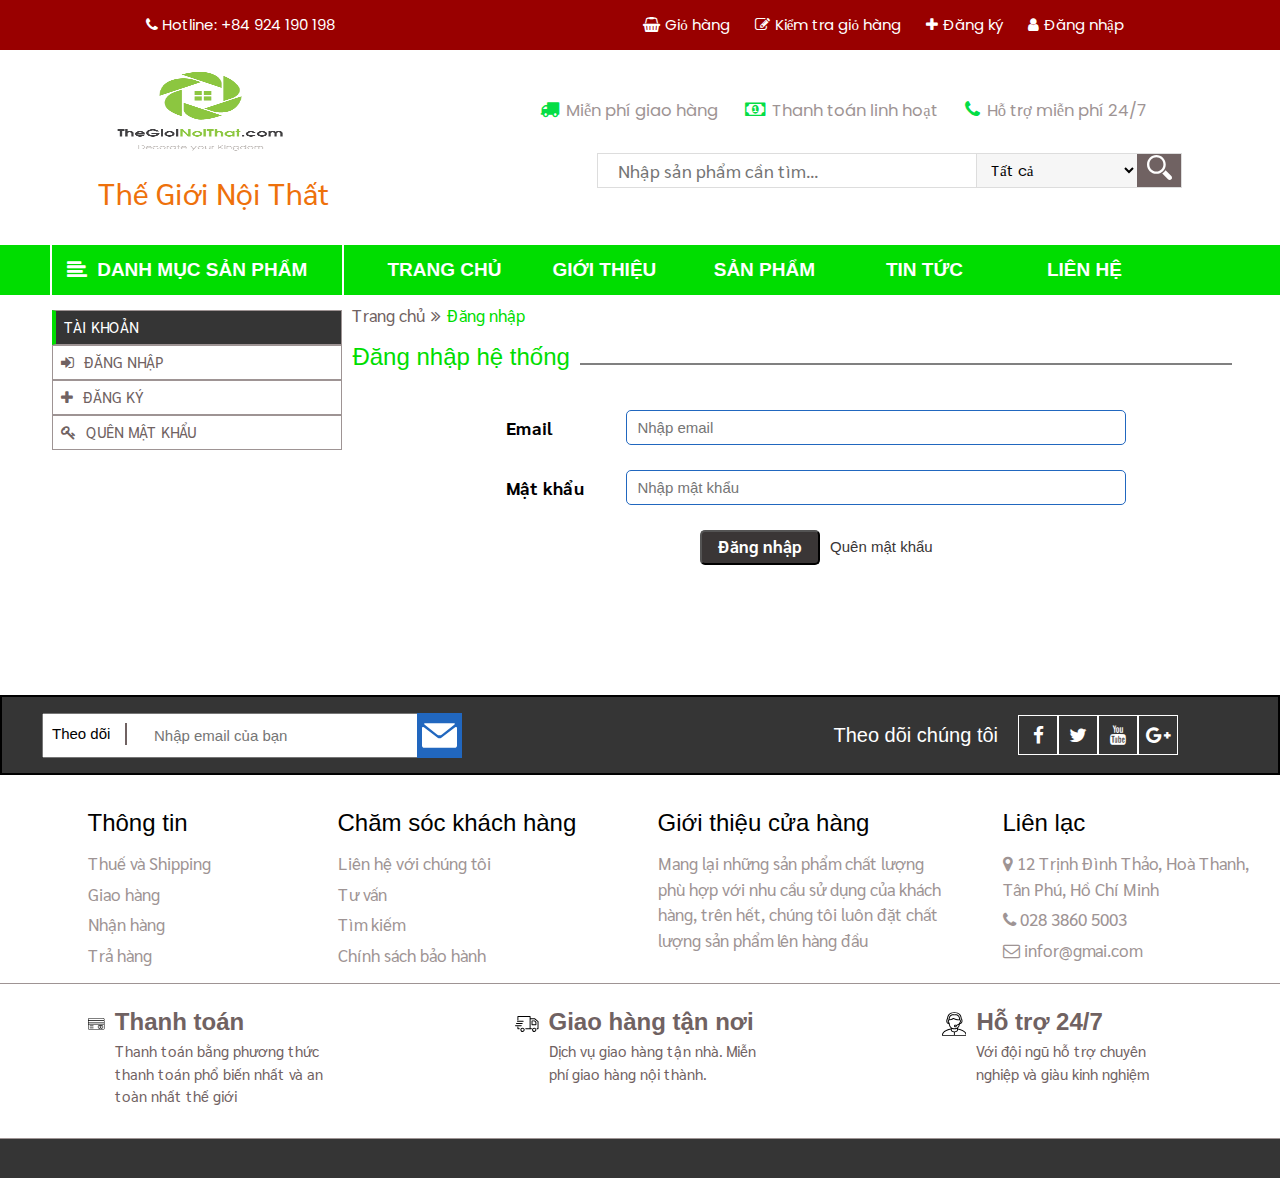
<file: dangnhap.html>
<!DOCTYPE html>
<html>
<head>
    <meta charset="utf-8" />
    <meta http-equiv="X-UA-Compatible" content="IE=edge">
    <title>Trang đăng nhập</title>
    <meta name="viewport" content="width=device-width, initial-scale=1">
    <link rel="stylesheet" type="text/css" media="screen" href="css/style.css" />
    <link rel="stylesheet" href="https://cdnjs.cloudflare.com/ajax/libs/font-awesome/4.7.0/css/font-awesome.min.css">
    <link href="https://fonts.googleapis.com/css?family=Poppins" rel="stylesheet">
    <link href="https://fonts.googleapis.com/css?family=Sarabun" rel="stylesheet">
    <link href="https://fonts.googleapis.com/css?family=Roboto+Condensed" rel="stylesheet">
    <!--link phông chữ-->
    <link rel="stylesheet" href="https://www.w3schools.com/w3css/4/w3.css">
    <!--link css của slider w3school-->
    <script src="js/script.js"></script>
</head>
<body>
    <div class="container">
        <div class="header-infor">
            <div class="hotline">
                <i class="fa fa-phone"></i>
                <span>Hotline: +84 924 190 198</span>
            </div>
            <div class="infor">
                <div class="giohang">

                    <a href="http://google.com"><i class="fa fa-shopping-basket"></i>Giỏ hàng</a>
                </div>
                <div class="giohang">

                    <a href=""> <i class="fa fa-pencil-square-o"></i>Kiểm tra giỏ hàng</a>
                </div>
                <div class="giohang">

                    <a href="dangky.html"><i class="fa fa-plus"></i>Đăng ký</a>
                </div>
                <div class="giohang">

                    <a href="dangnhap.html"><i class="fa fa-user"></i>Đăng nhập</a>
                </div>

            </div>
        </div>
        <div class="header">
            <div class="logo">
                <figure>
                    <a href="trangchu.html"><img src="image/logo.png"></a>
                </figure>
                <div class="title">
                    <h2>Thế Giới Nội Thất</h2>
                </div>
            </div>
            <div class="search">
                <div class="content">
                    <span>
                        <i class="fa fa-truck"></i>
                        Miễn phí giao hàng
                    </span>
                    <span>
                        <i class="fa fa-money"></i>
                        Thanh toán linh hoạt
                    </span>
                    <span>
                        <i class="fa fa-phone"></i>
                        Hỗ trợ miễn phí 24/7
                    </span>
                </div>

                <div class="input">
                    <input type="text" placeholder="Nhập sản phẩm cần tìm...">
                    <select>
                        <option>Tất cả</option>
                        <option>Món đồ 1</option>
                        <option>Món đồ 1</option>
                        <option>Món đồ 1</option>
                        <option>Món đồ 1</option>
                        <option>Món đồ 1</option>
                    </select>
                    <button>
                        <svg viewBox="0 0 485.213 485.213">
                            <path d="M363.909,181.955C363.909,81.473,282.44,0,181.956,0C81.474,0,0.001,81.473,0.001,181.955s81.473,181.951,181.955,181.951    C282.44,363.906,363.909,282.437,363.909,181.955z M181.956,318.416c-75.252,0-136.465-61.208-136.465-136.46    c0-75.252,61.213-136.465,136.465-136.465c75.25,0,136.468,61.213,136.468,136.465    C318.424,257.208,257.206,318.416,181.956,318.416z" />
                            <path d="M471.882,407.567L360.567,296.243c-16.586,25.795-38.536,47.734-64.331,64.321l111.324,111.324    c17.772,17.768,46.587,17.768,64.321,0C489.654,454.149,489.654,425.334,471.882,407.567z" />
                        </svg>
                    </button>
                </div>
            </div>

        </div>
        <div class="nav-menu">
            <div class="menu-3">
                <div class="block">
                    <div class="menu-title">
                        <i class="fa fa-align-left"></i>
                        <span>danh mục sản phẩm</span>
                    </div>
                    <ul class="menu-content  hover-menu">
                        <li class="list" style="border-left:3px solid #00dd00">
                            <span><i class="fa fa-play-circle-o"></i>
                                <a href=""> Phòng khách
                                </a>
                            </span>
                            <div class="menu_hidden">
                                <ul class="item_mini">
                                    <li class="list_1" style="border-left:3px solid #00dd00"><a href="">sofa da</a></li>
                                    <li class="list_1" style="border-left:3px solid #3b0af0"><a href="">Sofa giường |
                                            Sofa</a></li>

                                    <li class="list_1" style="border-left:3px solid #f3a703"><a href="">kệ tivi | tủ
                                            tivi</a></li>
                                    <li class="list_1" style="border-left:3px solid #dd2100"><a href="">kệ sách</a></li>
                                </ul>
                                <ul class="item_mini">
                                    <li class="list_1" style="border-left:3px solid #00dd00"><a href="">sofa vải</a></li>
                                    <li class="list_1" style="border-left:3px solid #3b0af0"><a href="">bàn trà</a></li>
                                    <li class="list_1" style="border-left:3px solid #f3a703"><a href="">ghế</a></li>
                                    <li class="list_1" style="border-left:3px solid #dd2100"><a href="">kệ trang trí</a></li>
                                </ul>
                            </div>
                        </li>
                        <li class="list" style="border-left:3px solid #3b0af0">
                            <span><i class="fa fa-play-circle-o"></i>
                                <a href="">Phòng ngủ
                                </a>
                            </span>
                            <div class="menu_hidden">
                                <ul class="item_mini">
                                    <li class="list_1" style="border-left:3px solid #00dd00"><a href="">giường ngủ</a></li>
                                    <li class="list_1" style="border-left:3px solid #3b0af0"><a href="">tủ quần áo</a></li>
                                </ul>
                                <ul class="item_mini">
                                    <li class="list_1" style="border-left:3px solid #00dd00"><a href="">tủ đầu giường</a></li>
                                    <li class="list_1" style="border-left:3px solid #3b0af0"><a href="">bàn phấn | bàn
                                            trang
                                            điểm</a></li>
                                </ul>
                            </div>
                        </li>
                        <li class="list" style="border-left:3px solid #f4f818">
                            <span>
                                <i class="fa fa-play-circle-o"></i>
                                <a href=""> Nhà bếp</a>
                            </span>
                            <div class="menu_hidden">
                                <ul class="item_mini">
                                    <li class="list_1" style="border-left:3px solid #00dd00"><a href="">bàn mở rộng</a></li>
                                    <li class="list_1" style="border-left:3px solid #3b0af0"><a href="">ghế ăn</a></li>
                                </ul>
                                <ul class="item_mini">
                                    <li class="list_1" style="border-left:3px solid #00dd00"><a href="">bàn gỗ</a></li>
                                </ul>
                            </div>
                        </li>
                        <li class="list" style="border-left:3px solid #f3a703">
                            <span><i class="fa fa-play-circle-o"></i>
                                <a href="">Đồ trang trí</a></span>
                            <div class="menu_hidden">
                                <ul class="item_mini">
                                    <li class="list_1" style="border-left:3px solid #00dd00"><a href="">tranh</a></li>
                                    <li class="list_1" style="border-left:3px solid #3b0af0"><a href="">đồng hồ</a></li>
                                </ul>
                                <ul class="item_mini">
                                    <li class="list_1" style="border-left:3px solid #00dd00"><a href="">thảm</a></li>
                                    <li class="list_1" style="border-left:3px solid #3b0af0"><a href="">khung ảnh</a></li>
                                </ul>
                            </div>
                        </li>
                        <li class="list" style="border-left:3px solid #dd2100">
                            <span><i class="fa fa-play-circle-o"></i>
                                <a href="">Đồ gia dụng</a></span>
                            <div class="menu_hidden">
                                <ul class="item_mini">
                                    <li class="list_1" style="border-left:3px solid #00dd00"><a href="">đồ dùng nhà bếp</a></li>
                                    <li class="list_1" style="border-left:3px solid #3b0af0"><a href="">đồ dùng nhà tắm</a></li>
                                </ul>
                                <ul class="item_mini">
                                    <li class="list_1" style="border-left:3px solid #00dd00"><a href="">đồ dùng phòng
                                            ngủ</a></li>
                                </ul>
                            </div>
                        </li>
                        <li class="list" style="border-left:3px solid #f712d8">
                            <span><i class="fa fa-play-circle-o"></i>
                                <a href="">Phòng trẻ em</a></span>
                            <div class="menu_hidden">
                                <ul class="item_mini">
                                    <li class="list_1" style="border-left:3px solid #00dd00"><a href="">bàn học</a></li>
                                    <li class="list_1" style="border-left:3px solid #3b0af0"><a href="">giường học</a></li>
                                </ul>
                                <ul class="item_mini">
                                    <li class="list_1" style="border-left:3px solid #00dd00"><a href="">ghế học</a></li>

                                </ul>
                            </div>
                        </li>
                        <li class="list" style="border-left:3px solid #12f731">
                            <span><i class="fa fa-play-circle-o"></i>
                                <a href="">Đèn ngủ</a></span>
                        </li>
                    </ul>
                    <ul class="dangky">
                        <li class="list"><span>Tài khoản</span></li>
                        <li class="list"><a href="dangnhap.html"><i class="fa fa-sign-in"></i>Đăng nhập</a></li>
                        <li class="list"><a href="dangky.html"><i class="fa fa-plus"></i>Đăng ký</a></li>
                        <li class="list"><a href=""><i class="fa fa-key"></i>Quên mật khẩu</a></li>
                    </ul>
                </div>
            </div>
            <div class="menu-9">
                <ul class="menu-list">
                    <li class="list">
                        <a href="trangchu.html">Trang chủ</a></li>
                    <li class="list">
                        <a href="">Giới thiệu</a></li>
                    <li class="list">
                        <a href="">sản phẩm</a></li>
                    <li class="list">
                        <a href="">tin tức</a></li>
                    <li class="list">
                        <a href="lienhe.html">liên hệ</a></li>
                </ul>
                <div class="form-dangky">
                    <div class="small-title">
                        <ul class="content">
                            <li class="list"><a href="trangchu.html">Trang chủ</a></li>
                            <li class="list"><i class="fa fa-angle-double-right"></i></li>
                            <li class="list">Đăng nhập</li>
                        </ul>
                    </div>
                    <div class="title">
                        <h3>Đăng nhập hệ thống</h3>
                        <hr>
                    </div>
                    <div class="form-content">
                        <form name="my_form" onsubmit="return form_dangnhap()">
                            <div class="dangnhap">
                                <div class="text">
                                    <span>Email</span>
                                </div>
                                <div class="input">
                                    <input type="email" placeholder="Nhập email" name="mail">
                                </div>
                            </div>
                            <div class="dangnhap">
                                <div class="text">
                                    <span>Mật khẩu</span>
                                </div>
                                <div class="input">
                                    <input type="password" placeholder="Nhập mật khẩu" name="matkhau">
                                </div>
                            </div>
                            <div class="button-dangnhap">
                                <input type="submit" value="Đăng nhập"></input>
                                <span><a href="">Quên mật khẩu</a></span>
                            </div>
                        </form>
                    </div>
                </div>
            </div>
        </div>
        <div class="footer footer-dangnhap">
            <div class="footer_top">
                <div class="contact">
                    <form>
                        <span>Theo dõi</span>
                        <input type="email" placeholder="Nhập email của bạn">
                        <button>
                            <svg viewBox="0 0 27.857 27.857">
                                <path style="fill: rgb(255, 255, 255);" d="M2.203,5.331l10.034,7.948c0.455,0.36,1.082,0.52,1.691,0.49c0.608,0.03,1.235-0.129,1.69-0.49    l10.034-7.948c0.804-0.633,0.622-1.152-0.398-1.152H13.929H2.604C1.583,4.179,1.401,4.698,2.203,5.331z" />
                                <path style="fill: rgb(255, 255, 255);" d="M26.377,7.428l-10.965,8.325c-0.41,0.308-0.947,0.458-1.482,0.451    c-0.536,0.007-1.073-0.144-1.483-0.451L1.48,7.428C0.666,6.811,0,7.142,0,8.163v13.659c0,1.021,0.836,1.857,1.857,1.857h12.071H26    c1.021,0,1.857-0.836,1.857-1.857V8.163C27.857,7.142,27.191,6.811,26.377,7.428z" />
                            </svg>
                        </button>
                    </form>
                </div>
                <div class="follow">
                    <h4>Theo dõi chúng tôi</h4>
                    <ul class="menu">
                        <li class="facebook"><i class="fa fa-facebook"></i></li>
                        <li class="twitter"><i class="fa fa-twitter"></i></li>
                        <li class="youtube"><i class="fa fa-youtube"></i></li>
                        <li class="google-plus"><i class="fa fa-google-plus"></i></li>
                    </ul>
                </div>
            </div>
            <div class="content-footer">
                <div class="column">
                    <h3>Thông tin</h3>
                    <p>Thuế và Shipping</p>
                    <p>Giao hàng</p>
                    <p>Nhận hàng</p>
                    <p>Trả hàng</p>
                </div>
                <div class="column">
                    <h3>Chăm sóc khách hàng</h3>
                    <p>Liên hệ với chúng tôi</p>
                    <p>Tư vấn</p>
                    <p>Tìm kiếm</p>
                    <p>Chính sách bảo hành</p>
                </div>
                <div class="column">
                    <h3>Giới thiệu cửa hàng</h3>
                    <p>Mang lại những sản phẩm chất lượng phù hợp với nhu cầu sử dụng của khách hàng, trên hết,
                        chúng tôi luôn đặt chất lượng sản phẩm lên hàng đầu</p>
                </div>
                <div class="column">
                    <h3>Liên lạc</h3>
                    <p>
                        <i class="fa fa-map-marker"></i>
                        12 Trịnh Đình Thảo, Hoà Thanh, Tân Phú, Hồ Chí Minh
                    </p>
                    <p>
                        <i class="fa fa-phone"></i>
                        028 3860 5003
                    </p>
                    <p>
                        <i class="fa fa-envelope-o"></i>
                        infor@gmai.com
                    </p>
                </div>
            </div>
            <div class="payment">
                <div class="block">
                    <svg  viewBox="0 0 512 512" >
                        <path d="M503.916,133.4c4.466,0,8.084-3.62,8.084-8.084v-10.979c0-20.619-16.775-37.394-37.393-37.394H37.393    C16.775,76.943,0,93.719,0,114.337v283.326c0,20.62,16.775,37.395,37.393,37.395h437.212c20.619,0,37.393-16.776,37.393-37.395    V151.547c0-4.465-3.619-8.084-8.084-8.084H16.168v-29.125c0-11.704,9.522-21.226,21.225-21.226h437.212    c11.703,0,21.225,9.522,21.225,21.226v10.979C495.832,129.782,499.45,133.4,503.916,133.4z M16.168,229.373h479.663v26.982H16.168    V229.373z M474.607,418.889H37.393c-11.703,0-21.225-9.522-21.225-21.227v-125.14h479.663v125.14h0.001    C495.832,409.367,486.31,418.889,474.607,418.889z M495.832,159.631v53.573H16.168v-53.573H495.832z"/> <path d="M417.55,290.845c-10.342,0-20.491,2.989-29.169,8.491c-8.677-5.502-18.825-8.491-29.169-8.491    c-30.015,0-54.434,24.419-54.434,54.435s24.419,54.435,54.434,54.435c10.342,0,20.491-2.988,29.169-8.491    c8.677,5.502,18.827,8.491,29.169,8.491c30.016,0,54.436-24.419,54.436-54.435S447.566,290.845,417.55,290.845z M363.192,348.076    c0.014,0.284,0.037,0.565,0.055,0.848c0.044,0.661,0.098,1.319,0.166,1.976c0.031,0.303,0.063,0.605,0.098,0.906    c0.084,0.708,0.184,1.412,0.296,2.114c0.033,0.211,0.06,0.424,0.097,0.635c0.154,0.9,0.331,1.794,0.529,2.682    c0.049,0.216,0.106,0.428,0.156,0.643c0.161,0.68,0.333,1.356,0.52,2.028c0.081,0.292,0.166,0.581,0.251,0.871    c0.184,0.623,0.38,1.242,0.587,1.857c0.088,0.262,0.172,0.525,0.264,0.785c0.302,0.855,0.618,1.704,0.961,2.542    c0.013,0.032,0.028,0.064,0.041,0.095c0.332,0.806,0.689,1.602,1.06,2.391c0.12,0.255,0.247,0.508,0.371,0.761    c0.283,0.578,0.576,1.151,0.88,1.72c0.141,0.264,0.282,0.528,0.429,0.79c0.345,0.62,0.703,1.231,1.073,1.838    c0.107,0.175,0.206,0.351,0.315,0.525c0.48,0.767,0.979,1.522,1.497,2.266c0.13,0.188,0.269,0.37,0.402,0.556    c0.401,0.561,0.812,1.116,1.235,1.662c0.186,0.241,0.377,0.48,0.568,0.718c0.167,0.209,0.327,0.423,0.498,0.628    c-5.049,2.395-10.574,3.636-16.329,3.636c-21.1,0-38.265-17.167-38.265-38.266c0-21.102,17.166-38.268,38.266-38.268    c5.755,0,11.28,1.241,16.33,3.636c-0.17,0.206-0.329,0.418-0.496,0.626c-0.192,0.239-0.384,0.48-0.571,0.722    c-0.423,0.544-0.831,1.097-1.232,1.657c-0.134,0.188-0.274,0.371-0.405,0.56c-0.517,0.744-1.018,1.498-1.496,2.266    c-0.108,0.174-0.208,0.35-0.315,0.525c-0.37,0.606-0.728,1.218-1.073,1.838c-0.146,0.262-0.287,0.526-0.429,0.79    c-0.304,0.568-0.597,1.141-0.88,1.72c-0.124,0.253-0.25,0.504-0.371,0.76c-0.372,0.79-0.729,1.588-1.062,2.395    c-0.013,0.03-0.027,0.06-0.04,0.091c-0.344,0.838-0.661,1.687-0.961,2.543c-0.092,0.26-0.176,0.522-0.264,0.784    c-0.207,0.617-0.403,1.235-0.588,1.859c-0.085,0.29-0.17,0.579-0.251,0.87c-0.187,0.673-0.359,1.35-0.52,2.031    c-0.051,0.213-0.108,0.426-0.155,0.64c-0.198,0.888-0.376,1.783-0.53,2.683c-0.036,0.21-0.064,0.423-0.097,0.633    c-0.112,0.702-0.212,1.407-0.296,2.116c-0.036,0.301-0.068,0.604-0.098,0.905c-0.067,0.656-0.122,1.315-0.166,1.977    c-0.018,0.282-0.041,0.565-0.055,0.848c-0.047,0.928-0.078,1.858-0.078,2.793S363.145,347.149,363.192,348.076z M397.42,347.256    c-0.011,0.204-0.027,0.407-0.041,0.611c-0.031,0.459-0.068,0.917-0.115,1.373c-0.023,0.223-0.047,0.446-0.074,0.669    c-0.056,0.465-0.122,0.927-0.195,1.388c-0.029,0.187-0.055,0.374-0.087,0.559c-0.11,0.638-0.234,1.273-0.376,1.903    c-0.017,0.074-0.038,0.147-0.055,0.221c-0.129,0.556-0.271,1.107-0.424,1.656c-0.056,0.199-0.116,0.397-0.176,0.594    c-0.128,0.43-0.263,0.858-0.405,1.283c-0.07,0.207-0.14,0.414-0.213,0.62c-0.16,0.447-0.329,0.891-0.504,1.332    c-0.064,0.16-0.123,0.32-0.189,0.479c-0.245,0.592-0.503,1.177-0.778,1.755c-0.053,0.111-0.111,0.219-0.164,0.329    c-0.227,0.467-0.464,0.93-0.71,1.387c-0.102,0.19-0.208,0.376-0.314,0.564c-0.215,0.384-0.437,0.763-0.665,1.139    c-0.115,0.19-0.23,0.378-0.348,0.566c-0.258,0.409-0.526,0.812-0.8,1.21c-0.092,0.135-0.18,0.272-0.274,0.405    c-0.368,0.521-0.748,1.033-1.141,1.535c-0.105,0.134-0.217,0.264-0.323,0.397c-0.218,0.272-0.443,0.538-0.669,0.803    c-0.234-0.275-0.468-0.551-0.694-0.832c-0.097-0.121-0.198-0.238-0.293-0.36c-0.398-0.508-0.781-1.024-1.151-1.549    c-0.087-0.124-0.169-0.251-0.255-0.376c-0.28-0.409-0.555-0.821-0.819-1.24c-0.115-0.182-0.227-0.368-0.34-0.552    c-0.232-0.38-0.456-0.765-0.674-1.154c-0.104-0.184-0.208-0.369-0.308-0.555c-0.248-0.46-0.485-0.925-0.714-1.395    c-0.053-0.109-0.11-0.216-0.162-0.324c-0.275-0.579-0.534-1.164-0.779-1.756c-0.066-0.158-0.125-0.319-0.189-0.478    c-0.176-0.442-0.346-0.886-0.505-1.334c-0.073-0.205-0.143-0.412-0.212-0.619c-0.143-0.425-0.278-0.853-0.405-1.283    c-0.059-0.198-0.121-0.397-0.176-0.596c-0.153-0.547-0.294-1.096-0.423-1.65c-0.017-0.075-0.039-0.15-0.056-0.225    c-0.142-0.628-0.265-1.263-0.376-1.901c-0.032-0.186-0.058-0.374-0.087-0.562c-0.072-0.46-0.138-0.923-0.194-1.386    c-0.027-0.223-0.052-0.446-0.074-0.669c-0.047-0.456-0.084-0.914-0.115-1.373c-0.014-0.204-0.03-0.406-0.041-0.611    c-0.033-0.655-0.055-1.313-0.055-1.974s0.021-1.322,0.054-1.977c0.011-0.205,0.027-0.407,0.041-0.611    c0.031-0.459,0.068-0.916,0.115-1.372c0.023-0.224,0.047-0.447,0.074-0.67c0.056-0.464,0.122-0.926,0.194-1.385    c0.029-0.188,0.055-0.375,0.087-0.562c0.11-0.638,0.234-1.272,0.376-1.901c0.017-0.075,0.039-0.15,0.056-0.225    c0.128-0.554,0.269-1.104,0.423-1.649c0.056-0.201,0.117-0.399,0.177-0.598c0.128-0.429,0.263-0.857,0.405-1.281    c0.069-0.207,0.14-0.414,0.212-0.619c0.16-0.448,0.329-0.893,0.504-1.333c0.064-0.16,0.123-0.32,0.189-0.477    c0.245-0.592,0.503-1.177,0.778-1.756c0.052-0.11,0.11-0.217,0.163-0.327c0.229-0.469,0.465-0.933,0.712-1.393    c0.1-0.186,0.206-0.371,0.309-0.556c0.218-0.388,0.442-0.772,0.673-1.152c0.112-0.185,0.224-0.371,0.341-0.554    c0.264-0.418,0.537-0.83,0.818-1.237c0.086-0.125,0.168-0.253,0.255-0.377c0.37-0.525,0.755-1.041,1.151-1.549    c0.096-0.122,0.196-0.239,0.293-0.36c0.225-0.281,0.459-0.557,0.694-0.832c0.227,0.267,0.454,0.536,0.674,0.808    c0.106,0.13,0.214,0.259,0.318,0.39c0.394,0.503,0.776,1.016,1.144,1.537c0.093,0.133,0.18,0.267,0.272,0.401    c0.275,0.401,0.544,0.805,0.803,1.215c0.117,0.186,0.232,0.374,0.346,0.563c0.23,0.377,0.452,0.759,0.667,1.144    c0.105,0.187,0.21,0.373,0.313,0.562c0.247,0.458,0.483,0.922,0.71,1.389c0.054,0.11,0.111,0.218,0.164,0.328    c0.275,0.578,0.534,1.164,0.778,1.756c0.066,0.157,0.124,0.318,0.188,0.476c0.176,0.442,0.346,0.886,0.505,1.334    c0.073,0.205,0.143,0.412,0.212,0.619c0.143,0.425,0.278,0.853,0.406,1.284c0.059,0.198,0.12,0.396,0.176,0.594    c0.153,0.549,0.295,1.102,0.425,1.658c0.017,0.073,0.038,0.146,0.054,0.219c0.142,0.63,0.265,1.264,0.376,1.904    c0.032,0.185,0.058,0.373,0.087,0.558c0.072,0.461,0.139,0.924,0.195,1.388c0.027,0.222,0.052,0.445,0.074,0.669    c0.047,0.456,0.084,0.914,0.115,1.373c0.014,0.204,0.03,0.406,0.041,0.611c0.033,0.655,0.055,1.313,0.055,1.974    S397.453,346.602,397.42,347.256z M417.548,383.547c-5.755,0-11.28-1.241-16.329-3.636c0.175-0.211,0.337-0.43,0.509-0.643    c0.183-0.229,0.365-0.457,0.544-0.688c0.438-0.564,0.862-1.136,1.276-1.716c0.121-0.168,0.246-0.334,0.364-0.503    c0.525-0.752,1.03-1.517,1.516-2.294c0.094-0.15,0.18-0.303,0.272-0.453c0.386-0.633,0.76-1.272,1.12-1.919    c0.136-0.244,0.267-0.489,0.399-0.735c0.317-0.592,0.622-1.189,0.917-1.793c0.114-0.233,0.231-0.465,0.341-0.7    c0.777-1.65,1.471-3.34,2.078-5.064c0.086-0.245,0.165-0.492,0.248-0.738c0.212-0.633,0.415-1.27,0.605-1.911    c0.082-0.277,0.163-0.554,0.24-0.833c0.191-0.687,0.366-1.379,0.531-2.075c0.047-0.203,0.101-0.403,0.147-0.607    c0.199-0.893,0.377-1.791,0.532-2.696c0.034-0.203,0.06-0.406,0.093-0.609c0.113-0.709,0.215-1.421,0.3-2.136    c0.036-0.3,0.067-0.599,0.098-0.9c0.068-0.659,0.122-1.319,0.166-1.982c0.018-0.282,0.041-0.563,0.055-0.846    c0.047-0.928,0.078-1.858,0.078-2.794c0.001-0.935-0.031-1.865-0.077-2.793c-0.014-0.282-0.037-0.564-0.055-0.846    c-0.044-0.663-0.098-1.324-0.166-1.981c-0.031-0.301-0.061-0.6-0.098-0.9c-0.085-0.716-0.186-1.427-0.3-2.136    c-0.032-0.203-0.058-0.407-0.093-0.61c-0.155-0.904-0.333-1.803-0.532-2.696c-0.045-0.204-0.099-0.404-0.148-0.608    c-0.164-0.695-0.34-1.386-0.53-2.073c-0.078-0.279-0.159-0.556-0.24-0.834c-0.19-0.641-0.391-1.277-0.604-1.91    c-0.083-0.246-0.162-0.494-0.248-0.738c-0.607-1.724-1.301-3.413-2.078-5.063c-0.111-0.235-0.227-0.468-0.342-0.702    c-0.294-0.603-0.599-1.2-0.916-1.791c-0.131-0.246-0.263-0.492-0.399-0.735c-0.359-0.647-0.733-1.286-1.12-1.919    c-0.092-0.151-0.178-0.304-0.272-0.453c-0.485-0.776-0.99-1.54-1.514-2.293c-0.119-0.17-0.246-0.337-0.367-0.507    c-0.413-0.578-0.836-1.15-1.273-1.713c-0.18-0.232-0.362-0.461-0.545-0.69c-0.17-0.213-0.334-0.431-0.508-0.642    c5.05-2.395,10.575-3.636,16.329-3.636c21.101,0,38.267,17.167,38.267,38.266C455.816,366.38,438.649,383.547,417.548,383.547z"/> <path d="M163.093,304.448H61.771c-4.466,0-8.084,3.618-8.084,8.084s3.618,8.084,8.084,8.084h101.322    c4.466,0,8.084-3.618,8.084-8.084C171.177,308.066,167.557,304.448,163.093,304.448z"/> <path d="M163.093,338.052H61.771c-4.466,0-8.084,3.618-8.084,8.084c0,4.465,3.618,8.084,8.084,8.084h101.322    c4.466,0,8.084-3.619,8.084-8.084C171.177,341.67,167.557,338.052,163.093,338.052z"/> <path d="M163.093,371.655H61.771c-4.466,0-8.084,3.618-8.084,8.084c0,4.466,3.618,8.084,8.084,8.084h101.322    c4.466,0,8.084-3.618,8.084-8.084C171.177,375.273,167.557,371.655,163.093,371.655z"/> 
                    </svg>
                    <div class="txt">
                        <h3>Thanh toán</h3>
                        <span>Thanh toán bằng phương thức thanh toán phổ biến nhất và an toàn nhất thế giới</span>
                    </div>
                </div>
                <div class="block">
                        <svg  viewBox="0 0 491.1 491.1" > <path transform="translate(0 -540.36)" d="M401.5,863.31c-12,0-23.4,4.7-32,13.2c-8.6,8.6-13.4,19.8-13.4,31.8s4.7,23.2,13.4,31.8  c8.7,8.5,20,13.2,32,13.2c24.6,0,44.6-20.2,44.6-45S426.1,863.31,401.5,863.31z M401.5,933.31c-13.8,0-25.4-11.4-25.4-25  s11.6-25,25.4-25c13.6,0,24.6,11.2,24.6,25S415.1,933.31,401.5,933.31z M413.1,713.41c-1.8-1.7-4.2-2.6-6.7-2.6h-51.3  c-5.5,0-10,4.5-10,10v82c0,5.5,4.5,10,10,10h81.4c5.5,0,10-4.5,10-10v-54.9c0-2.8-1.2-5.5-3.3-7.4L413.1,713.41z M426.5,792.81  h-61.4v-62.1h37.4l24,21.6V792.81z M157.3,863.31c-12,0-23.4,4.7-32,13.2c-8.6,8.6-13.4,19.8-13.4,31.8s4.7,23.2,13.4,31.8  c8.7,8.5,20,13.2,32,13.2c24.6,0,44.6-20.2,44.6-45S181.9,863.31,157.3,863.31z M157.3,933.31c-13.8,0-25.4-11.4-25.4-25  s11.6-25,25.4-25c13.6,0,24.6,11.2,24.6,25S170.9,933.31,157.3,933.31z M90.6,875.61H70.5v-26.6c0-5.5-4.5-10-10-10s-10,4.5-10,10  v36.6c0,5.5,4.5,10,10,10h30.1c5.5,0,10-4.5,10-10S96.1,875.61,90.6,875.61z M141.3,821.11c0-5.5-4.5-10-10-10H10  c-5.5,0-10,4.5-10,10s4.5,10,10,10h121.3C136.8,831.11,141.3,826.71,141.3,821.11z M30.3,785.01l121.3,0.7c5.5,0,10-4.4,10.1-9.9  c0.1-5.6-4.4-10.1-9.9-10.1l-121.3-0.7c-0.1,0-0.1,0-0.1,0c-5.5,0-10,4.4-10,9.9C20.3,780.51,24.8,785.01,30.3,785.01z M50.7,739.61  H172c5.5,0,10-4.5,10-10s-4.5-10-10-10H50.7c-5.5,0-10,4.5-10,10S45.2,739.61,50.7,739.61z M487.4,726.11L487.4,726.11l-71.6-59.3  c-1.8-1.5-4-2.3-6.4-2.3h-84.2v-36c0-5.5-4.5-10-10-10H60.5c-5.5,0-10,4.5-10,10v73.2c0,5.5,4.5,10,10,10s10-4.5,10-10v-63.2h234.8  v237.1h-82c-5.5,0-10,4.5-10,10s4.5,10,10,10h122.1c5.5,0,10-4.5,10-10s-4.5-10-10-10h-20.1v-191.1h80.6l65.2,54l-0.7,136.9H460  c-5.5,0-10,4.5-10,10s4.5,10,10,10h20.3c5.5,0,10-4.4,10-9.9l0.8-151.6C491,730.91,489.7,728.01,487.4,726.11z"/> 
                        </svg>
                        <div class="txt">
                            <h3>Giao hàng tận nơi </h3>
                            <span>Dịch vụ giao hàng tận nhà. Miễn phí giao hàng nội thành.</span>
                        </div>
                </div>
                <div class="block">
                        <svg viewBox="0 0 422.692 422.692" > <path d="M271.786,289.626v-7.36c2.08-1.68,4.08-3.52,6-5.44c15.373-16.927,25.053-38.246,27.68-60.96    c13.816-2.105,26.269-9.509,34.72-20.64c11.6-16.4,12.64-40,2.96-69.6c-0.569-1.707-1.696-3.173-3.2-4.16l-4.4-2.96    c0.649-26.708-8.581-52.716-25.92-73.04c-21.52-24.24-54.56-36.48-98.32-36.64c-43.68,0-76.8,12.4-98.32,36.32    c-17.339,20.324-26.569,46.332-25.92,73.04l-4.4,2.96c-1.504,0.987-2.631,2.453-3.2,4.16c-9.68,29.76-8.64,53.2,2.96,69.6    c8.419,11.209,20.872,18.698,34.72,20.88c2.638,22.75,12.348,44.099,27.76,61.04c1.905,1.916,3.907,3.732,6,5.44v7.36    c-30.64,5.92-152.96,34.64-150.88,116.24c0,4.418,3.582,8,8,8h406.64c4.418,0,8-3.582,8-8    C424.746,324.266,302.426,295.546,271.786,289.626z M112.346,197.946c-6.798-2.283-12.723-6.614-16.96-12.4l0.4,0.08    c-8-11.68-8.72-29.36-1.6-52.72l5.84-3.92c2.457-1.64,3.81-4.5,3.52-7.44c-1.346-23.91,6.431-47.441,21.76-65.84    c18.08-20.48,47.12-30.72,86-30.88c38.88-0.16,67.92,10.4,86.32,30.88c15.329,18.399,23.106,41.93,21.76,65.84    c-0.29,2.94,1.063,5.8,3.52,7.44l5.84,3.92c7.12,23.28,6.64,41.04-1.6,52.72c-4.266,5.791-10.217,10.122-17.04,12.4    c9.65-10.98,14.365-25.442,13.04-40c-1.499-8.759-6.065-16.698-12.88-22.4c-3.44-80-59.52-88.96-83.68-88.96    c-5.114-0.015-10.222,0.36-15.28,1.12c-5.057-0.761-10.166-1.135-15.28-1.12c-24,0-80,8.8-83.68,88.96    c-6.859,5.656-11.481,13.568-13.04,22.32C97.972,172.505,102.688,186.971,112.346,197.946z M294.346,132.346    c-33.569,1.94-66.928-6.435-95.6-24c-3.245-2.279-7.67-1.836-10.4,1.04c-16,17.2-45.2,21.2-59.28,22.08    c4.32-56.56,38.56-68.88,67.36-68.88c4.584-0.033,9.162,0.342,13.68,1.12c1.056,0.216,2.144,0.216,3.2,0    c4.518-0.776,9.096-1.151,13.68-1.12c28.56,0,62.96,12.64,66.96,69.68L294.346,132.346z M131.866,199.466l0.32,0.08    c0.017-1.972-0.695-3.881-2-5.36c-10.96-12.56-16-24-14.64-33.44c0.652-5.258,3.249-10.081,7.28-13.52c10.56,0,48-2,72-22.72    c27.029,15.539,57.623,23.808,88.8,24c5.36,0,10.8,0,16.48-0.88c3.921,3.348,6.482,8.014,7.2,13.12    c1.36,9.28-3.68,20.88-14.64,33.44c-1.305,1.479-2.017,3.388-2,5.36c0,0,0,1.6,0,4.16l-46.56,24.96    c-9.24-8.748-23.823-8.349-32.571,0.891c-8.748,9.24-8.349,23.823,0.891,32.571c9.24,8.748,23.823,8.349,32.571-0.891    c4.054-4.282,6.312-9.955,6.309-15.851c0.036-0.72,0.036-1.44,0-2.16l36.72-19.68c-3.152,15.775-10.567,30.384-21.44,42.24    c-14.182,13.654-33.379,20.835-53.04,19.84h-4c-19.619,0.974-38.774-6.172-52.96-19.76    C131.306,240.666,131.866,199.866,131.866,199.466z M235.306,245.386c0,3.932-3.188,7.12-7.12,7.12c-3.932,0-7.12-3.188-7.12-7.12    c0-3.932,3.188-7.12,7.12-7.12S235.306,241.454,235.306,245.386z M203.306,397.386H16.266c6.32-60.08,104-85.2,134.56-91.68v14.32    c0,18.16,22.08,32,52.48,34.32V397.386z M166.826,320.026v-0.24v-27.36c13.298,6.167,27.824,9.231,42.48,8.96h4    c14.656,0.271,29.182-2.793,42.48-8.96v27.6c0,7.6-17.36,18.56-44.48,18.56S166.826,327.626,166.826,320.026z M219.306,397.626    v-43.36c30.4-2.08,52.48-16,52.48-34.32v-14c30.8,6.4,128,31.52,134.56,91.68H219.306z"/> 
                    </svg>
                        <div class="txt">
                            <h3>Hỗ trợ 24/7</h3>
                            <span>Với đội ngũ hỗ trợ chuyên nghiệp và giàu kinh nghiệm</span>
                    </div>
                </div>
            </div>
            <div class="footer-bottom">

            </div>
        </div>
    </div>
</body>
</html>
</file>
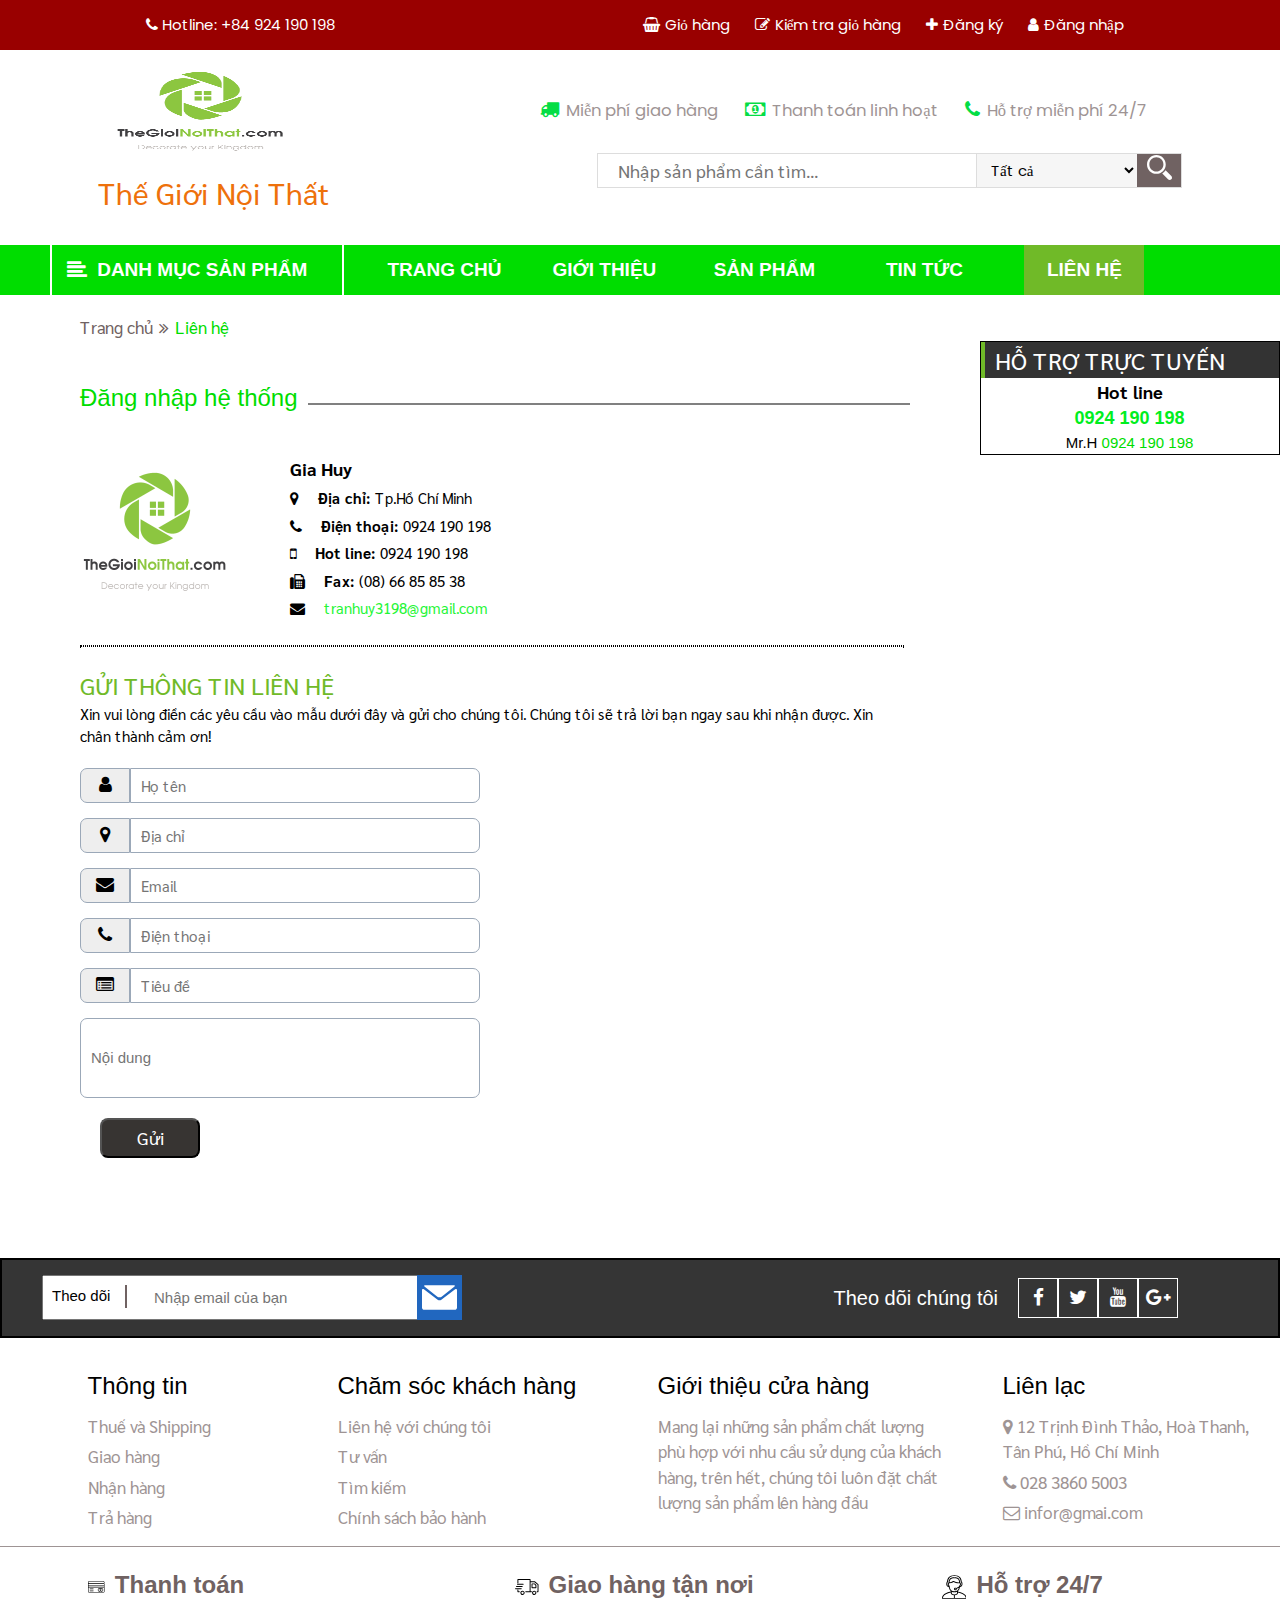
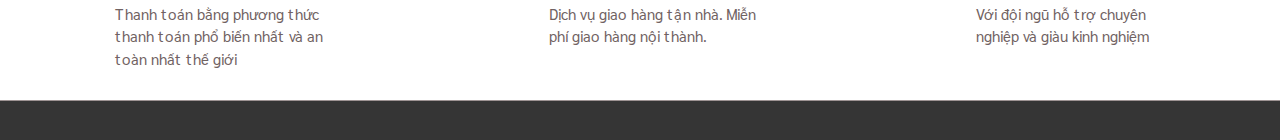
<file: lienhe.html>
<!DOCTYPE html>
<html>

<head>
    <meta charset="utf-8" />
    <meta http-equiv="X-UA-Compatible" content="IE=edge">
    <title>Liên hệ</title>
    <meta name="viewport" content="width=device-width, initial-scale=1">
    <link rel="stylesheet" type="text/css" media="screen" href="css/style.css" />
    <link rel="stylesheet" href="https://cdnjs.cloudflare.com/ajax/libs/font-awesome/4.7.0/css/font-awesome.min.css">
    <link href="https://fonts.googleapis.com/css?family=Poppins" rel="stylesheet">
    <link href="https://fonts.googleapis.com/css?family=Sarabun" rel="stylesheet">
    <link href="https://fonts.googleapis.com/css?family=Roboto+Condensed" rel="stylesheet">
    <!--link phông chữ-->
    <link rel="stylesheet" href="https://www.w3schools.com/w3css/4/w3.css">
    <!--link css của slider w3school-->
    <script src="js/script.js"></script>
   
</head>

<body>
    <div class="container">
        <div class="header-infor">
            <div class="hotline">
                <i class="fa fa-phone"></i>
                <span>Hotline: +84 924 190 198</span>
            </div>
            <div class="infor">
                <div class="giohang">

                    <a href="http://google.com"><i class="fa fa-shopping-basket"></i>Giỏ hàng</a>
                </div>
                <div class="giohang">

                    <a href=""> <i class="fa fa-pencil-square-o"></i>Kiểm tra giỏ hàng</a>
                </div>
                <div class="giohang">

                    <a href="dangky.html"><i class="fa fa-plus"></i>Đăng ký</a>
                </div>
                <div class="giohang">

                    <a href="dangnhap.html"><i class="fa fa-user"></i>Đăng nhập</a>
                </div>

            </div>
        </div>
        <div class="header">
            <div class="logo">
                <figure>
                    <a href="trangchu.html"><img src="image/logo.png"></a>
                </figure>
                <div class="title">
                    <h2>Thế Giới Nội Thất</h2>
                </div>
            </div>
            <div class="search">
                <div class="content">
                    <span>
                        <i class="fa fa-truck"></i>
                        Miễn phí giao hàng
                    </span>
                    <span>
                        <i class="fa fa-money"></i>
                        Thanh toán linh hoạt
                    </span>
                    <span>
                        <i class="fa fa-phone"></i>
                        Hỗ trợ miễn phí 24/7
                    </span>
                </div>

                <div class="input">
                    <input type="text" placeholder="Nhập sản phẩm cần tìm...">
                    <select>
                        <option>Tất cả</option>
                        <option>Món đồ 1</option>
                        <option>Món đồ 1</option>
                        <option>Món đồ 1</option>
                        <option>Món đồ 1</option>
                        <option>Món đồ 1</option>
                    </select>
                    <button>
                        <svg viewBox="0 0 485.213 485.213">
                            <path
                                d="M363.909,181.955C363.909,81.473,282.44,0,181.956,0C81.474,0,0.001,81.473,0.001,181.955s81.473,181.951,181.955,181.951    C282.44,363.906,363.909,282.437,363.909,181.955z M181.956,318.416c-75.252,0-136.465-61.208-136.465-136.46    c0-75.252,61.213-136.465,136.465-136.465c75.25,0,136.468,61.213,136.468,136.465    C318.424,257.208,257.206,318.416,181.956,318.416z" />
                            <path
                                d="M471.882,407.567L360.567,296.243c-16.586,25.795-38.536,47.734-64.331,64.321l111.324,111.324    c17.772,17.768,46.587,17.768,64.321,0C489.654,454.149,489.654,425.334,471.882,407.567z" />
                        </svg>
                    </button>
                </div>
            </div>

        </div>
        <div class="nav-menu">
            <div class="menu-3">
                <div class="block">
                    <div class="menu-title">
                        <i class="fa fa-align-left"></i>
                        <span>danh mục sản phẩm</span>
                    </div>
                    <ul class="menu-content  hover-menu">
                        <li class="list" style="border-left:3px solid #00dd00">
                            <span><i class="fa fa-play-circle-o"></i>
                                <a href=""> Phòng khách
                                </a>
                            </span>
                            <div class="menu_hidden">
                                <ul class="item_mini">
                                    <li class="list_1" style="border-left:3px solid #00dd00"><a href="">sofa da</a></li>
                                    <li class="list_1" style="border-left:3px solid #3b0af0"><a href="">Sofa giường |
                                            Sofa</a></li>

                                    <li class="list_1" style="border-left:3px solid #f3a703"><a href="">kệ tivi | tủ
                                            tivi</a></li>
                                    <li class="list_1" style="border-left:3px solid #dd2100"><a href="">kệ sách</a></li>
                                </ul>
                                <ul class="item_mini">
                                    <li class="list_1" style="border-left:3px solid #00dd00"><a href="">sofa vải</a>
                                    </li>
                                    <li class="list_1" style="border-left:3px solid #3b0af0"><a href="">bàn trà</a></li>
                                    <li class="list_1" style="border-left:3px solid #f3a703"><a href="">ghế</a></li>
                                    <li class="list_1" style="border-left:3px solid #dd2100"><a href="">kệ trang trí</a>
                                    </li>
                                </ul>
                            </div>
                        </li>
                        <li class="list" style="border-left:3px solid #3b0af0">
                            <span><i class="fa fa-play-circle-o"></i>
                                <a href="">Phòng ngủ
                                </a>
                            </span>
                            <div class="menu_hidden">
                                <ul class="item_mini">
                                    <li class="list_1" style="border-left:3px solid #00dd00"><a href="">giường ngủ</a>
                                    </li>
                                    <li class="list_1" style="border-left:3px solid #3b0af0"><a href="">tủ quần áo</a>
                                    </li>
                                </ul>
                                <ul class="item_mini">
                                    <li class="list_1" style="border-left:3px solid #00dd00"><a href="">tủ đầu
                                            giường</a></li>
                                    <li class="list_1" style="border-left:3px solid #3b0af0"><a href="">bàn phấn | bàn
                                            trang
                                            điểm</a></li>
                                </ul>
                            </div>
                        </li>
                        <li class="list" style="border-left:3px solid #f4f818">
                            <span>
                                <i class="fa fa-play-circle-o"></i>
                                <a href=""> Nhà bếp</a>
                            </span>
                            <div class="menu_hidden">
                                <ul class="item_mini">
                                    <li class="list_1" style="border-left:3px solid #00dd00"><a href="">bàn mở rộng</a>
                                    </li>
                                    <li class="list_1" style="border-left:3px solid #3b0af0"><a href="">ghế ăn</a></li>
                                </ul>
                                <ul class="item_mini">
                                    <li class="list_1" style="border-left:3px solid #00dd00"><a href="">bàn gỗ</a></li>
                                </ul>
                            </div>
                        </li>
                        <li class="list" style="border-left:3px solid #f3a703">
                            <span><i class="fa fa-play-circle-o"></i>
                                <a href="">Đồ trang trí</a></span>
                            <div class="menu_hidden">
                                <ul class="item_mini">
                                    <li class="list_1" style="border-left:3px solid #00dd00"><a href="">tranh</a></li>
                                    <li class="list_1" style="border-left:3px solid #3b0af0"><a href="">đồng hồ</a></li>
                                </ul>
                                <ul class="item_mini">
                                    <li class="list_1" style="border-left:3px solid #00dd00"><a href="">thảm</a></li>
                                    <li class="list_1" style="border-left:3px solid #3b0af0"><a href="">khung ảnh</a>
                                    </li>
                                </ul>
                            </div>
                        </li>
                        <li class="list" style="border-left:3px solid #dd2100">
                            <span><i class="fa fa-play-circle-o"></i>
                                <a href="">Đồ gia dụng</a></span>
                            <div class="menu_hidden">
                                <ul class="item_mini">
                                    <li class="list_1" style="border-left:3px solid #00dd00"><a href="">đồ dùng nhà
                                            bếp</a></li>
                                    <li class="list_1" style="border-left:3px solid #3b0af0"><a href="">đồ dùng nhà
                                            tắm</a></li>
                                </ul>
                                <ul class="item_mini">
                                    <li class="list_1" style="border-left:3px solid #00dd00"><a href="">đồ dùng phòng
                                            ngủ</a></li>
                                </ul>
                            </div>
                        </li>
                        <li class="list" style="border-left:3px solid #f712d8">
                            <span><i class="fa fa-play-circle-o"></i>
                                <a href="">Phòng trẻ em</a></span>
                            <div class="menu_hidden">
                                <ul class="item_mini">
                                    <li class="list_1" style="border-left:3px solid #00dd00"><a href="">bàn học</a></li>
                                    <li class="list_1" style="border-left:3px solid #3b0af0"><a href="">giường học</a>
                                    </li>
                                </ul>
                                <ul class="item_mini">
                                    <li class="list_1" style="border-left:3px solid #00dd00"><a href="">ghế học</a></li>

                                </ul>
                            </div>
                        </li>
                        <li class="list" style="border-left:3px solid #12f731">
                            <span><i class="fa fa-play-circle-o"></i>
                                <a href="">Đèn ngủ</a></span>
                        </li>
                    </ul>
                   
                </div>
            </div>
            <div class="menu-9">
                <ul class="menu-list">
                    <li class="list">
                        <a href="trangchu.html">Trang chủ</a></li>
                    <li class="list">
                        <a href="">Giới thiệu</a></li>
                    <li class="list">
                        <a href="">sản phẩm</a></li>
                    <li class="list">
                        <a href="">tin tức</a></li>
                    <li class="list lienhe">
                        <a href="lienhe.html">liên hệ</a></li>
                </ul>
            </div>

        </div>
        <div class="body">
            <div class="content_lienhe">
                <div class="small-title">
                    <ul class="content">
                        <li class="list"><a href="trangchu.html">Trang chủ</a></li>
                        <li class="list"><i class="fa fa-angle-double-right"></i></li>
                        <li class="list">Liên hệ</li>
                    </ul>
                </div>
            </div>
            <div class="title">
                <h3>Đăng nhập hệ thống</h3>
                <hr>
                <div class="contact">
                    <div class="title">
                        <h3>hỗ trợ trực tuyến</h3>
                    </div>
                    <div class="content">
                        <p>Hot line</p>
                        <span>0924 190 198</span>
                        <p>Mr.H <span>0924 190 198</span></p>
                    </div>
                </div>
            </div>
            <div class="contact_infor">
                <figure>
                    <img src="image/logo.png">
                </figure>
                <div class="infor">
                    <P>Gia Huy</P>
                    <div class="doc">
                        <i class="fa fa-map-marker"></i>
                        <span><b>Địa chỉ: </b>Tp.Hồ Chí Minh</span>
                    </div>
                    <div class="doc">
                        <i class="fa fa-phone"></i>
                        <span><b>Điện thoại: </b>0924 190 198</span>
                    </div>
                    <div class="doc">
                        <i class="fa fa-mobile"></i>
                        <span><b>Hot line: </b>0924 190 198</span>
                    </div>
                    <div class="doc">
                        <i class="fa fa-fax"></i>
                        <span><b>Fax: </b>(08) 66 85 85 38</span>
                    </div>
                    <div class="doc">
                        <i class="fa fa-envelope"></i>
                        <span>tranhuy3198@gmail.com</span>
                    </div>
                </div>
               
            </div>
            <hr>
            <h3>gửi thông tin liên hệ</h3>
            <p>Xin vui lòng điền các yêu cầu vào mẫu dưới đây và gửi cho chúng tôi. 
                Chúng tôi sẽ trả lời bạn ngay sau khi nhận được. 
                Xin chân thành cảm ơn! </p>
            <div class="feedback">
                <div class="column_1">
                    <form name="form" onsubmit="return form_reply()">
                        <div class="form_input">
                            <span>
                                <i class="fa fa-user"></i>
                            </span>
                            <input type="text" placeholder="Họ tên ">
                        </div>
                        <div class="form_input">
                                <span>
                                    <i class="fa fa-map-marker"></i>
                                </span>
                                <input type="text" placeholder="Địa chỉ ">
                        </div>
                        <div class="form_input">
                                <span>
                                    <i class="fa fa-envelope"></i>
                                </span>
                                <input type="text" placeholder="Email ">
                        </div>
                        <div class="form_input">
                                <span>
                                    <i class="fa fa-phone"></i>
                                </span>
                                <input type="text" placeholder="Điện thoại ">
                        </div>
                        <div class="form_input">
                                <span>
                                    <i class="fa fa-list-alt"></i>
                                </span>
                                <input type="text" placeholder="Tiêu đề ">
                        </div>
                        <div class="content_input">
                            <input type="text" placeholder="Nội dung">
                        </div>
                        <div class="button">
                            <input type="submit" value="Gửi">
                        </div>
                    </form>
                </div>
                
            </div>
        </div>
        <div class="footer">
                <div class="footer_top">
                    <div class="contact">
                        <form>
                            <span>Theo dõi</span>
                            <input type="email" placeholder="Nhập email của bạn">
                            <button>
                                <svg viewBox="0 0 27.857 27.857">
                                    <path style="fill: rgb(255, 255, 255);" d="M2.203,5.331l10.034,7.948c0.455,0.36,1.082,0.52,1.691,0.49c0.608,0.03,1.235-0.129,1.69-0.49    l10.034-7.948c0.804-0.633,0.622-1.152-0.398-1.152H13.929H2.604C1.583,4.179,1.401,4.698,2.203,5.331z" />
                                    <path style="fill: rgb(255, 255, 255);" d="M26.377,7.428l-10.965,8.325c-0.41,0.308-0.947,0.458-1.482,0.451    c-0.536,0.007-1.073-0.144-1.483-0.451L1.48,7.428C0.666,6.811,0,7.142,0,8.163v13.659c0,1.021,0.836,1.857,1.857,1.857h12.071H26    c1.021,0,1.857-0.836,1.857-1.857V8.163C27.857,7.142,27.191,6.811,26.377,7.428z" />
                                </svg>
                            </button>
                        </form>
                    </div>
                    <div class="follow">
                        <h4>Theo dõi chúng tôi</h4>
                        <ul class="menu">
                            <li class="facebook"><i class="fa fa-facebook"></i></li>
                            <li class="twitter"><i class="fa fa-twitter"></i></li>
                            <li class="youtube"><i class="fa fa-youtube"></i></li>
                            <li class="google-plus"><i class="fa fa-google-plus"></i></li>
                        </ul>
                    </div>
                </div>
                <div class="content-footer">
                    <div class="column">
                        <h3>Thông tin</h3>
                        <p>Thuế và Shipping</p>
                        <p>Giao hàng</p>
                        <p>Nhận hàng</p>
                        <p>Trả hàng</p>
                    </div>
                    <div class="column">
                        <h3>Chăm sóc khách hàng</h3>
                        <p>Liên hệ với chúng tôi</p>
                        <p>Tư vấn</p>
                        <p>Tìm kiếm</p>
                        <p>Chính sách bảo hành</p>
                    </div>
                    <div class="column">
                        <h3>Giới thiệu cửa hàng</h3>
                        <p>Mang lại những sản phẩm chất lượng phù hợp với nhu cầu sử dụng của khách hàng, trên hết,
                            chúng tôi luôn đặt chất lượng sản phẩm lên hàng đầu</p>
                    </div>
                    <div class="column">
                        <h3>Liên lạc</h3>
                        <p>
                            <i class="fa fa-map-marker"></i>
                            12 Trịnh Đình Thảo, Hoà Thanh, Tân Phú, Hồ Chí Minh
                        </p>
                        <p>
                            <i class="fa fa-phone"></i>
                            028 3860 5003
                        </p>
                        <p>
                            <i class="fa fa-envelope-o"></i>
                            infor@gmai.com
                        </p>
                    </div>
                </div>
                <div class="payment">
                    <div class="block">
                        <svg  viewBox="0 0 512 512" >
                            <path d="M503.916,133.4c4.466,0,8.084-3.62,8.084-8.084v-10.979c0-20.619-16.775-37.394-37.393-37.394H37.393    C16.775,76.943,0,93.719,0,114.337v283.326c0,20.62,16.775,37.395,37.393,37.395h437.212c20.619,0,37.393-16.776,37.393-37.395    V151.547c0-4.465-3.619-8.084-8.084-8.084H16.168v-29.125c0-11.704,9.522-21.226,21.225-21.226h437.212    c11.703,0,21.225,9.522,21.225,21.226v10.979C495.832,129.782,499.45,133.4,503.916,133.4z M16.168,229.373h479.663v26.982H16.168    V229.373z M474.607,418.889H37.393c-11.703,0-21.225-9.522-21.225-21.227v-125.14h479.663v125.14h0.001    C495.832,409.367,486.31,418.889,474.607,418.889z M495.832,159.631v53.573H16.168v-53.573H495.832z"/> <path d="M417.55,290.845c-10.342,0-20.491,2.989-29.169,8.491c-8.677-5.502-18.825-8.491-29.169-8.491    c-30.015,0-54.434,24.419-54.434,54.435s24.419,54.435,54.434,54.435c10.342,0,20.491-2.988,29.169-8.491    c8.677,5.502,18.827,8.491,29.169,8.491c30.016,0,54.436-24.419,54.436-54.435S447.566,290.845,417.55,290.845z M363.192,348.076    c0.014,0.284,0.037,0.565,0.055,0.848c0.044,0.661,0.098,1.319,0.166,1.976c0.031,0.303,0.063,0.605,0.098,0.906    c0.084,0.708,0.184,1.412,0.296,2.114c0.033,0.211,0.06,0.424,0.097,0.635c0.154,0.9,0.331,1.794,0.529,2.682    c0.049,0.216,0.106,0.428,0.156,0.643c0.161,0.68,0.333,1.356,0.52,2.028c0.081,0.292,0.166,0.581,0.251,0.871    c0.184,0.623,0.38,1.242,0.587,1.857c0.088,0.262,0.172,0.525,0.264,0.785c0.302,0.855,0.618,1.704,0.961,2.542    c0.013,0.032,0.028,0.064,0.041,0.095c0.332,0.806,0.689,1.602,1.06,2.391c0.12,0.255,0.247,0.508,0.371,0.761    c0.283,0.578,0.576,1.151,0.88,1.72c0.141,0.264,0.282,0.528,0.429,0.79c0.345,0.62,0.703,1.231,1.073,1.838    c0.107,0.175,0.206,0.351,0.315,0.525c0.48,0.767,0.979,1.522,1.497,2.266c0.13,0.188,0.269,0.37,0.402,0.556    c0.401,0.561,0.812,1.116,1.235,1.662c0.186,0.241,0.377,0.48,0.568,0.718c0.167,0.209,0.327,0.423,0.498,0.628    c-5.049,2.395-10.574,3.636-16.329,3.636c-21.1,0-38.265-17.167-38.265-38.266c0-21.102,17.166-38.268,38.266-38.268    c5.755,0,11.28,1.241,16.33,3.636c-0.17,0.206-0.329,0.418-0.496,0.626c-0.192,0.239-0.384,0.48-0.571,0.722    c-0.423,0.544-0.831,1.097-1.232,1.657c-0.134,0.188-0.274,0.371-0.405,0.56c-0.517,0.744-1.018,1.498-1.496,2.266    c-0.108,0.174-0.208,0.35-0.315,0.525c-0.37,0.606-0.728,1.218-1.073,1.838c-0.146,0.262-0.287,0.526-0.429,0.79    c-0.304,0.568-0.597,1.141-0.88,1.72c-0.124,0.253-0.25,0.504-0.371,0.76c-0.372,0.79-0.729,1.588-1.062,2.395    c-0.013,0.03-0.027,0.06-0.04,0.091c-0.344,0.838-0.661,1.687-0.961,2.543c-0.092,0.26-0.176,0.522-0.264,0.784    c-0.207,0.617-0.403,1.235-0.588,1.859c-0.085,0.29-0.17,0.579-0.251,0.87c-0.187,0.673-0.359,1.35-0.52,2.031    c-0.051,0.213-0.108,0.426-0.155,0.64c-0.198,0.888-0.376,1.783-0.53,2.683c-0.036,0.21-0.064,0.423-0.097,0.633    c-0.112,0.702-0.212,1.407-0.296,2.116c-0.036,0.301-0.068,0.604-0.098,0.905c-0.067,0.656-0.122,1.315-0.166,1.977    c-0.018,0.282-0.041,0.565-0.055,0.848c-0.047,0.928-0.078,1.858-0.078,2.793S363.145,347.149,363.192,348.076z M397.42,347.256    c-0.011,0.204-0.027,0.407-0.041,0.611c-0.031,0.459-0.068,0.917-0.115,1.373c-0.023,0.223-0.047,0.446-0.074,0.669    c-0.056,0.465-0.122,0.927-0.195,1.388c-0.029,0.187-0.055,0.374-0.087,0.559c-0.11,0.638-0.234,1.273-0.376,1.903    c-0.017,0.074-0.038,0.147-0.055,0.221c-0.129,0.556-0.271,1.107-0.424,1.656c-0.056,0.199-0.116,0.397-0.176,0.594    c-0.128,0.43-0.263,0.858-0.405,1.283c-0.07,0.207-0.14,0.414-0.213,0.62c-0.16,0.447-0.329,0.891-0.504,1.332    c-0.064,0.16-0.123,0.32-0.189,0.479c-0.245,0.592-0.503,1.177-0.778,1.755c-0.053,0.111-0.111,0.219-0.164,0.329    c-0.227,0.467-0.464,0.93-0.71,1.387c-0.102,0.19-0.208,0.376-0.314,0.564c-0.215,0.384-0.437,0.763-0.665,1.139    c-0.115,0.19-0.23,0.378-0.348,0.566c-0.258,0.409-0.526,0.812-0.8,1.21c-0.092,0.135-0.18,0.272-0.274,0.405    c-0.368,0.521-0.748,1.033-1.141,1.535c-0.105,0.134-0.217,0.264-0.323,0.397c-0.218,0.272-0.443,0.538-0.669,0.803    c-0.234-0.275-0.468-0.551-0.694-0.832c-0.097-0.121-0.198-0.238-0.293-0.36c-0.398-0.508-0.781-1.024-1.151-1.549    c-0.087-0.124-0.169-0.251-0.255-0.376c-0.28-0.409-0.555-0.821-0.819-1.24c-0.115-0.182-0.227-0.368-0.34-0.552    c-0.232-0.38-0.456-0.765-0.674-1.154c-0.104-0.184-0.208-0.369-0.308-0.555c-0.248-0.46-0.485-0.925-0.714-1.395    c-0.053-0.109-0.11-0.216-0.162-0.324c-0.275-0.579-0.534-1.164-0.779-1.756c-0.066-0.158-0.125-0.319-0.189-0.478    c-0.176-0.442-0.346-0.886-0.505-1.334c-0.073-0.205-0.143-0.412-0.212-0.619c-0.143-0.425-0.278-0.853-0.405-1.283    c-0.059-0.198-0.121-0.397-0.176-0.596c-0.153-0.547-0.294-1.096-0.423-1.65c-0.017-0.075-0.039-0.15-0.056-0.225    c-0.142-0.628-0.265-1.263-0.376-1.901c-0.032-0.186-0.058-0.374-0.087-0.562c-0.072-0.46-0.138-0.923-0.194-1.386    c-0.027-0.223-0.052-0.446-0.074-0.669c-0.047-0.456-0.084-0.914-0.115-1.373c-0.014-0.204-0.03-0.406-0.041-0.611    c-0.033-0.655-0.055-1.313-0.055-1.974s0.021-1.322,0.054-1.977c0.011-0.205,0.027-0.407,0.041-0.611    c0.031-0.459,0.068-0.916,0.115-1.372c0.023-0.224,0.047-0.447,0.074-0.67c0.056-0.464,0.122-0.926,0.194-1.385    c0.029-0.188,0.055-0.375,0.087-0.562c0.11-0.638,0.234-1.272,0.376-1.901c0.017-0.075,0.039-0.15,0.056-0.225    c0.128-0.554,0.269-1.104,0.423-1.649c0.056-0.201,0.117-0.399,0.177-0.598c0.128-0.429,0.263-0.857,0.405-1.281    c0.069-0.207,0.14-0.414,0.212-0.619c0.16-0.448,0.329-0.893,0.504-1.333c0.064-0.16,0.123-0.32,0.189-0.477    c0.245-0.592,0.503-1.177,0.778-1.756c0.052-0.11,0.11-0.217,0.163-0.327c0.229-0.469,0.465-0.933,0.712-1.393    c0.1-0.186,0.206-0.371,0.309-0.556c0.218-0.388,0.442-0.772,0.673-1.152c0.112-0.185,0.224-0.371,0.341-0.554    c0.264-0.418,0.537-0.83,0.818-1.237c0.086-0.125,0.168-0.253,0.255-0.377c0.37-0.525,0.755-1.041,1.151-1.549    c0.096-0.122,0.196-0.239,0.293-0.36c0.225-0.281,0.459-0.557,0.694-0.832c0.227,0.267,0.454,0.536,0.674,0.808    c0.106,0.13,0.214,0.259,0.318,0.39c0.394,0.503,0.776,1.016,1.144,1.537c0.093,0.133,0.18,0.267,0.272,0.401    c0.275,0.401,0.544,0.805,0.803,1.215c0.117,0.186,0.232,0.374,0.346,0.563c0.23,0.377,0.452,0.759,0.667,1.144    c0.105,0.187,0.21,0.373,0.313,0.562c0.247,0.458,0.483,0.922,0.71,1.389c0.054,0.11,0.111,0.218,0.164,0.328    c0.275,0.578,0.534,1.164,0.778,1.756c0.066,0.157,0.124,0.318,0.188,0.476c0.176,0.442,0.346,0.886,0.505,1.334    c0.073,0.205,0.143,0.412,0.212,0.619c0.143,0.425,0.278,0.853,0.406,1.284c0.059,0.198,0.12,0.396,0.176,0.594    c0.153,0.549,0.295,1.102,0.425,1.658c0.017,0.073,0.038,0.146,0.054,0.219c0.142,0.63,0.265,1.264,0.376,1.904    c0.032,0.185,0.058,0.373,0.087,0.558c0.072,0.461,0.139,0.924,0.195,1.388c0.027,0.222,0.052,0.445,0.074,0.669    c0.047,0.456,0.084,0.914,0.115,1.373c0.014,0.204,0.03,0.406,0.041,0.611c0.033,0.655,0.055,1.313,0.055,1.974    S397.453,346.602,397.42,347.256z M417.548,383.547c-5.755,0-11.28-1.241-16.329-3.636c0.175-0.211,0.337-0.43,0.509-0.643    c0.183-0.229,0.365-0.457,0.544-0.688c0.438-0.564,0.862-1.136,1.276-1.716c0.121-0.168,0.246-0.334,0.364-0.503    c0.525-0.752,1.03-1.517,1.516-2.294c0.094-0.15,0.18-0.303,0.272-0.453c0.386-0.633,0.76-1.272,1.12-1.919    c0.136-0.244,0.267-0.489,0.399-0.735c0.317-0.592,0.622-1.189,0.917-1.793c0.114-0.233,0.231-0.465,0.341-0.7    c0.777-1.65,1.471-3.34,2.078-5.064c0.086-0.245,0.165-0.492,0.248-0.738c0.212-0.633,0.415-1.27,0.605-1.911    c0.082-0.277,0.163-0.554,0.24-0.833c0.191-0.687,0.366-1.379,0.531-2.075c0.047-0.203,0.101-0.403,0.147-0.607    c0.199-0.893,0.377-1.791,0.532-2.696c0.034-0.203,0.06-0.406,0.093-0.609c0.113-0.709,0.215-1.421,0.3-2.136    c0.036-0.3,0.067-0.599,0.098-0.9c0.068-0.659,0.122-1.319,0.166-1.982c0.018-0.282,0.041-0.563,0.055-0.846    c0.047-0.928,0.078-1.858,0.078-2.794c0.001-0.935-0.031-1.865-0.077-2.793c-0.014-0.282-0.037-0.564-0.055-0.846    c-0.044-0.663-0.098-1.324-0.166-1.981c-0.031-0.301-0.061-0.6-0.098-0.9c-0.085-0.716-0.186-1.427-0.3-2.136    c-0.032-0.203-0.058-0.407-0.093-0.61c-0.155-0.904-0.333-1.803-0.532-2.696c-0.045-0.204-0.099-0.404-0.148-0.608    c-0.164-0.695-0.34-1.386-0.53-2.073c-0.078-0.279-0.159-0.556-0.24-0.834c-0.19-0.641-0.391-1.277-0.604-1.91    c-0.083-0.246-0.162-0.494-0.248-0.738c-0.607-1.724-1.301-3.413-2.078-5.063c-0.111-0.235-0.227-0.468-0.342-0.702    c-0.294-0.603-0.599-1.2-0.916-1.791c-0.131-0.246-0.263-0.492-0.399-0.735c-0.359-0.647-0.733-1.286-1.12-1.919    c-0.092-0.151-0.178-0.304-0.272-0.453c-0.485-0.776-0.99-1.54-1.514-2.293c-0.119-0.17-0.246-0.337-0.367-0.507    c-0.413-0.578-0.836-1.15-1.273-1.713c-0.18-0.232-0.362-0.461-0.545-0.69c-0.17-0.213-0.334-0.431-0.508-0.642    c5.05-2.395,10.575-3.636,16.329-3.636c21.101,0,38.267,17.167,38.267,38.266C455.816,366.38,438.649,383.547,417.548,383.547z"/> <path d="M163.093,304.448H61.771c-4.466,0-8.084,3.618-8.084,8.084s3.618,8.084,8.084,8.084h101.322    c4.466,0,8.084-3.618,8.084-8.084C171.177,308.066,167.557,304.448,163.093,304.448z"/> <path d="M163.093,338.052H61.771c-4.466,0-8.084,3.618-8.084,8.084c0,4.465,3.618,8.084,8.084,8.084h101.322    c4.466,0,8.084-3.619,8.084-8.084C171.177,341.67,167.557,338.052,163.093,338.052z"/> <path d="M163.093,371.655H61.771c-4.466,0-8.084,3.618-8.084,8.084c0,4.466,3.618,8.084,8.084,8.084h101.322    c4.466,0,8.084-3.618,8.084-8.084C171.177,375.273,167.557,371.655,163.093,371.655z"/> 
                        </svg>
                        <div class="txt">
                            <h3>Thanh toán</h3>
                            <span>Thanh toán bằng phương thức thanh toán phổ biến nhất và an toàn nhất thế giới</span>
                        </div>
                    </div>
                    <div class="block">
                            <svg  viewBox="0 0 491.1 491.1" > <path transform="translate(0 -540.36)" d="M401.5,863.31c-12,0-23.4,4.7-32,13.2c-8.6,8.6-13.4,19.8-13.4,31.8s4.7,23.2,13.4,31.8  c8.7,8.5,20,13.2,32,13.2c24.6,0,44.6-20.2,44.6-45S426.1,863.31,401.5,863.31z M401.5,933.31c-13.8,0-25.4-11.4-25.4-25  s11.6-25,25.4-25c13.6,0,24.6,11.2,24.6,25S415.1,933.31,401.5,933.31z M413.1,713.41c-1.8-1.7-4.2-2.6-6.7-2.6h-51.3  c-5.5,0-10,4.5-10,10v82c0,5.5,4.5,10,10,10h81.4c5.5,0,10-4.5,10-10v-54.9c0-2.8-1.2-5.5-3.3-7.4L413.1,713.41z M426.5,792.81  h-61.4v-62.1h37.4l24,21.6V792.81z M157.3,863.31c-12,0-23.4,4.7-32,13.2c-8.6,8.6-13.4,19.8-13.4,31.8s4.7,23.2,13.4,31.8  c8.7,8.5,20,13.2,32,13.2c24.6,0,44.6-20.2,44.6-45S181.9,863.31,157.3,863.31z M157.3,933.31c-13.8,0-25.4-11.4-25.4-25  s11.6-25,25.4-25c13.6,0,24.6,11.2,24.6,25S170.9,933.31,157.3,933.31z M90.6,875.61H70.5v-26.6c0-5.5-4.5-10-10-10s-10,4.5-10,10  v36.6c0,5.5,4.5,10,10,10h30.1c5.5,0,10-4.5,10-10S96.1,875.61,90.6,875.61z M141.3,821.11c0-5.5-4.5-10-10-10H10  c-5.5,0-10,4.5-10,10s4.5,10,10,10h121.3C136.8,831.11,141.3,826.71,141.3,821.11z M30.3,785.01l121.3,0.7c5.5,0,10-4.4,10.1-9.9  c0.1-5.6-4.4-10.1-9.9-10.1l-121.3-0.7c-0.1,0-0.1,0-0.1,0c-5.5,0-10,4.4-10,9.9C20.3,780.51,24.8,785.01,30.3,785.01z M50.7,739.61  H172c5.5,0,10-4.5,10-10s-4.5-10-10-10H50.7c-5.5,0-10,4.5-10,10S45.2,739.61,50.7,739.61z M487.4,726.11L487.4,726.11l-71.6-59.3  c-1.8-1.5-4-2.3-6.4-2.3h-84.2v-36c0-5.5-4.5-10-10-10H60.5c-5.5,0-10,4.5-10,10v73.2c0,5.5,4.5,10,10,10s10-4.5,10-10v-63.2h234.8  v237.1h-82c-5.5,0-10,4.5-10,10s4.5,10,10,10h122.1c5.5,0,10-4.5,10-10s-4.5-10-10-10h-20.1v-191.1h80.6l65.2,54l-0.7,136.9H460  c-5.5,0-10,4.5-10,10s4.5,10,10,10h20.3c5.5,0,10-4.4,10-9.9l0.8-151.6C491,730.91,489.7,728.01,487.4,726.11z"/> 
                            </svg>
                            <div class="txt">
                                <h3>Giao hàng tận nơi </h3>
                                <span>Dịch vụ giao hàng tận nhà. Miễn phí giao hàng nội thành.</span>
                            </div>
                    </div>
                    <div class="block">
                            <svg viewBox="0 0 422.692 422.692" > <path d="M271.786,289.626v-7.36c2.08-1.68,4.08-3.52,6-5.44c15.373-16.927,25.053-38.246,27.68-60.96    c13.816-2.105,26.269-9.509,34.72-20.64c11.6-16.4,12.64-40,2.96-69.6c-0.569-1.707-1.696-3.173-3.2-4.16l-4.4-2.96    c0.649-26.708-8.581-52.716-25.92-73.04c-21.52-24.24-54.56-36.48-98.32-36.64c-43.68,0-76.8,12.4-98.32,36.32    c-17.339,20.324-26.569,46.332-25.92,73.04l-4.4,2.96c-1.504,0.987-2.631,2.453-3.2,4.16c-9.68,29.76-8.64,53.2,2.96,69.6    c8.419,11.209,20.872,18.698,34.72,20.88c2.638,22.75,12.348,44.099,27.76,61.04c1.905,1.916,3.907,3.732,6,5.44v7.36    c-30.64,5.92-152.96,34.64-150.88,116.24c0,4.418,3.582,8,8,8h406.64c4.418,0,8-3.582,8-8    C424.746,324.266,302.426,295.546,271.786,289.626z M112.346,197.946c-6.798-2.283-12.723-6.614-16.96-12.4l0.4,0.08    c-8-11.68-8.72-29.36-1.6-52.72l5.84-3.92c2.457-1.64,3.81-4.5,3.52-7.44c-1.346-23.91,6.431-47.441,21.76-65.84    c18.08-20.48,47.12-30.72,86-30.88c38.88-0.16,67.92,10.4,86.32,30.88c15.329,18.399,23.106,41.93,21.76,65.84    c-0.29,2.94,1.063,5.8,3.52,7.44l5.84,3.92c7.12,23.28,6.64,41.04-1.6,52.72c-4.266,5.791-10.217,10.122-17.04,12.4    c9.65-10.98,14.365-25.442,13.04-40c-1.499-8.759-6.065-16.698-12.88-22.4c-3.44-80-59.52-88.96-83.68-88.96    c-5.114-0.015-10.222,0.36-15.28,1.12c-5.057-0.761-10.166-1.135-15.28-1.12c-24,0-80,8.8-83.68,88.96    c-6.859,5.656-11.481,13.568-13.04,22.32C97.972,172.505,102.688,186.971,112.346,197.946z M294.346,132.346    c-33.569,1.94-66.928-6.435-95.6-24c-3.245-2.279-7.67-1.836-10.4,1.04c-16,17.2-45.2,21.2-59.28,22.08    c4.32-56.56,38.56-68.88,67.36-68.88c4.584-0.033,9.162,0.342,13.68,1.12c1.056,0.216,2.144,0.216,3.2,0    c4.518-0.776,9.096-1.151,13.68-1.12c28.56,0,62.96,12.64,66.96,69.68L294.346,132.346z M131.866,199.466l0.32,0.08    c0.017-1.972-0.695-3.881-2-5.36c-10.96-12.56-16-24-14.64-33.44c0.652-5.258,3.249-10.081,7.28-13.52c10.56,0,48-2,72-22.72    c27.029,15.539,57.623,23.808,88.8,24c5.36,0,10.8,0,16.48-0.88c3.921,3.348,6.482,8.014,7.2,13.12    c1.36,9.28-3.68,20.88-14.64,33.44c-1.305,1.479-2.017,3.388-2,5.36c0,0,0,1.6,0,4.16l-46.56,24.96    c-9.24-8.748-23.823-8.349-32.571,0.891c-8.748,9.24-8.349,23.823,0.891,32.571c9.24,8.748,23.823,8.349,32.571-0.891    c4.054-4.282,6.312-9.955,6.309-15.851c0.036-0.72,0.036-1.44,0-2.16l36.72-19.68c-3.152,15.775-10.567,30.384-21.44,42.24    c-14.182,13.654-33.379,20.835-53.04,19.84h-4c-19.619,0.974-38.774-6.172-52.96-19.76    C131.306,240.666,131.866,199.866,131.866,199.466z M235.306,245.386c0,3.932-3.188,7.12-7.12,7.12c-3.932,0-7.12-3.188-7.12-7.12    c0-3.932,3.188-7.12,7.12-7.12S235.306,241.454,235.306,245.386z M203.306,397.386H16.266c6.32-60.08,104-85.2,134.56-91.68v14.32    c0,18.16,22.08,32,52.48,34.32V397.386z M166.826,320.026v-0.24v-27.36c13.298,6.167,27.824,9.231,42.48,8.96h4    c14.656,0.271,29.182-2.793,42.48-8.96v27.6c0,7.6-17.36,18.56-44.48,18.56S166.826,327.626,166.826,320.026z M219.306,397.626    v-43.36c30.4-2.08,52.48-16,52.48-34.32v-14c30.8,6.4,128,31.52,134.56,91.68H219.306z"/> 
                        </svg>
                            <div class="txt">
                                <h3>Hỗ trợ 24/7</h3>
                                <span>Với đội ngũ hỗ trợ chuyên nghiệp và giàu kinh nghiệm</span>
                        </div>
                    </div>
                </div>
                <div class="footer-bottom">
    
                </div>
            </div>

    </div>


   
</body>

</html>
</file>
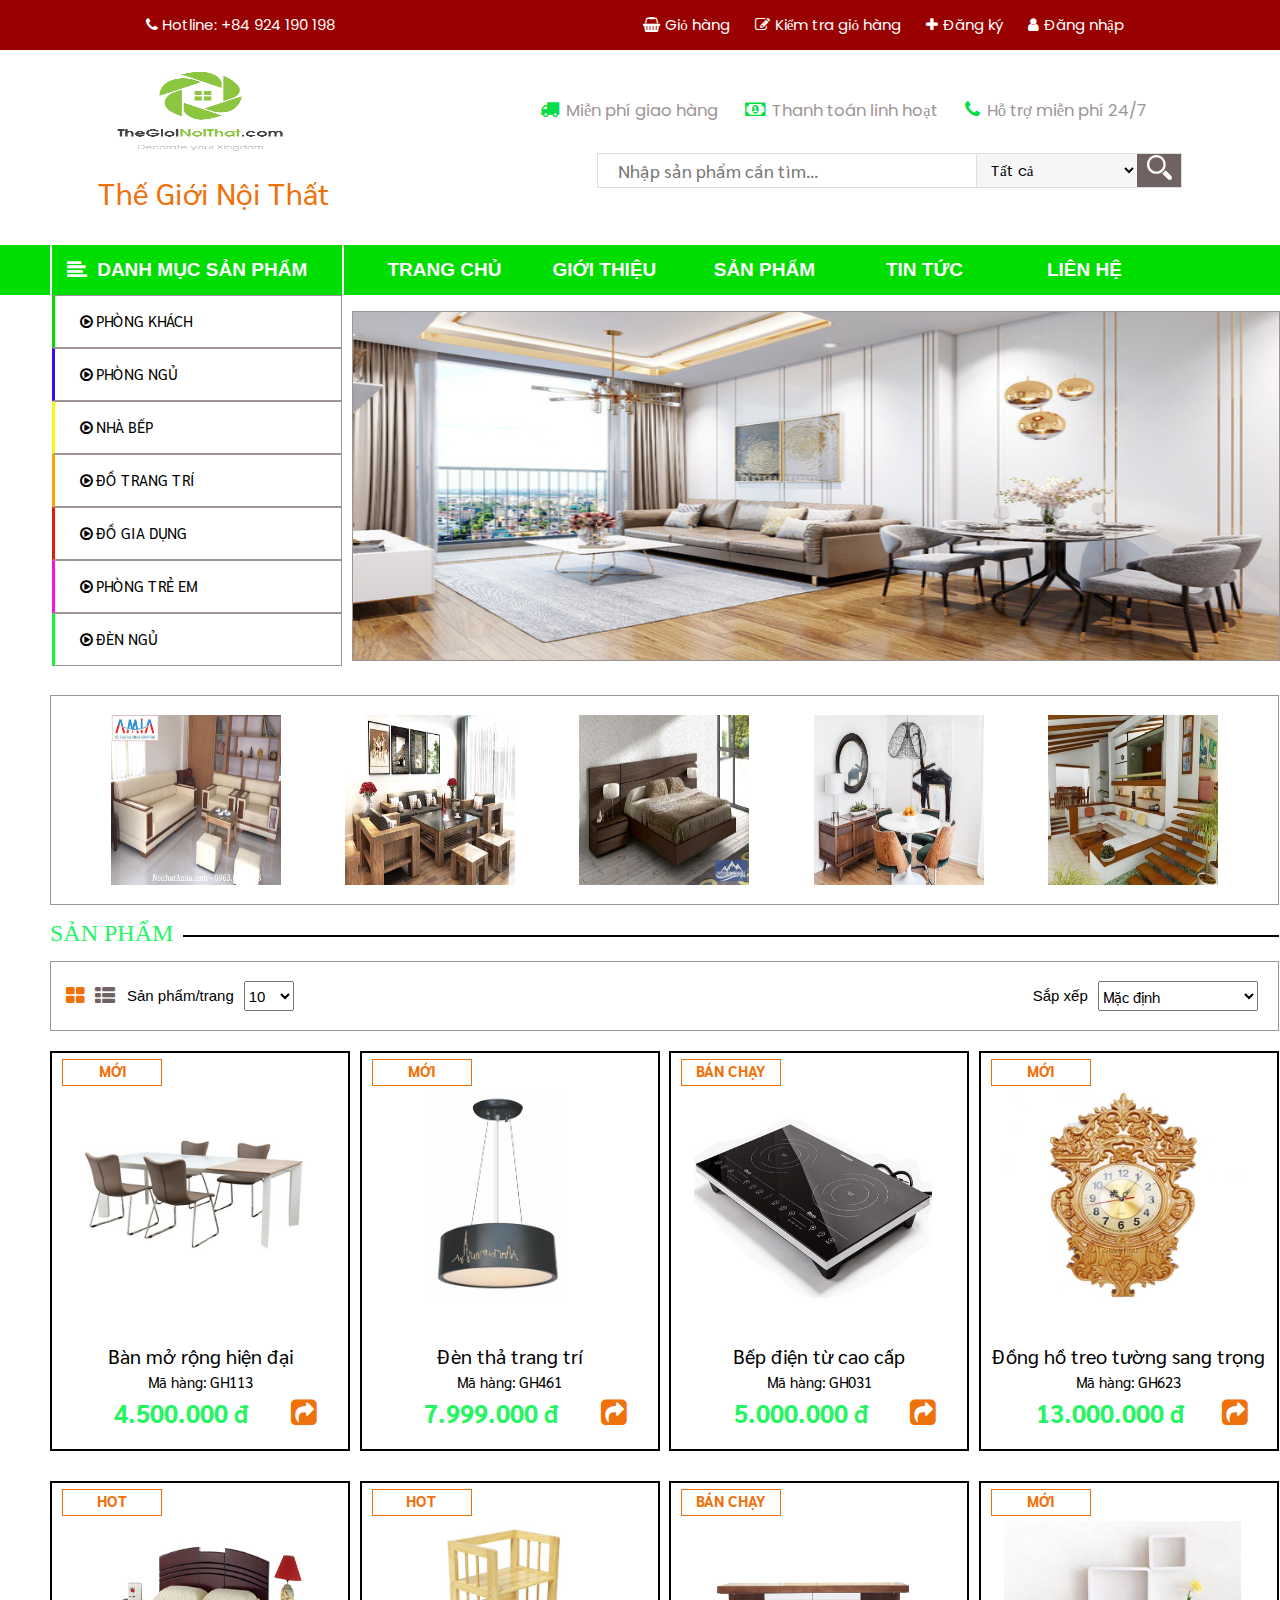
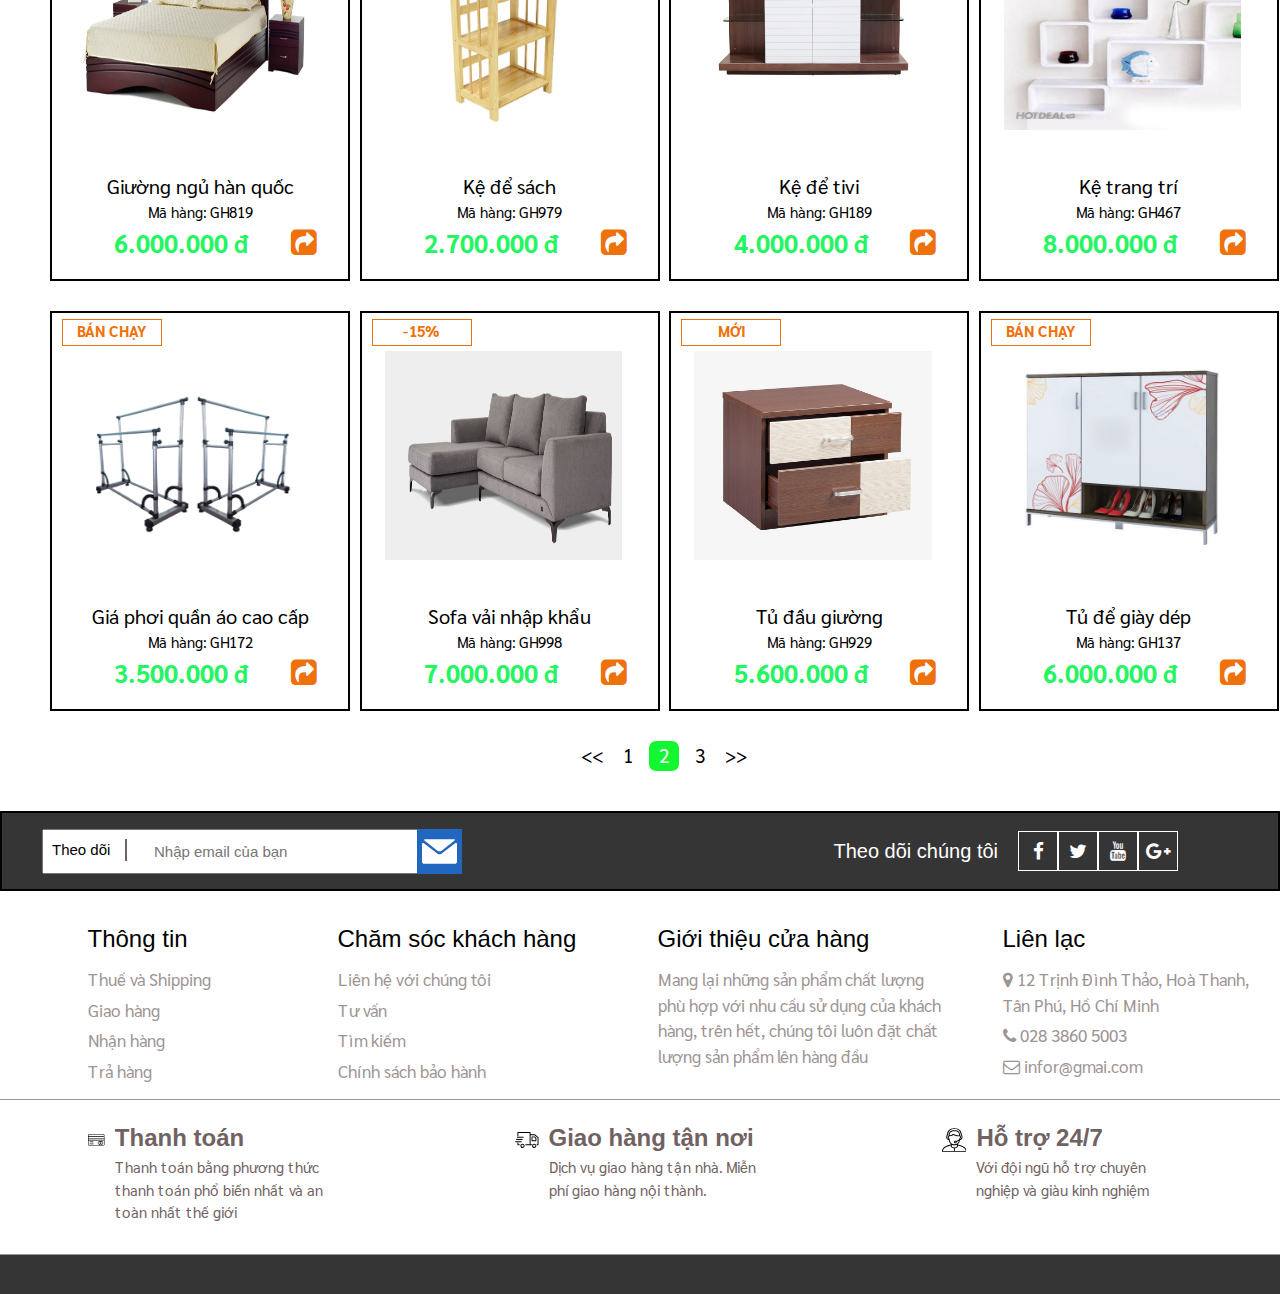
<file: page2.html>
<!DOCTYPE html>
<html>

<head>
    <meta charset="utf-8" />
    <meta http-equiv="X-UA-Compatible" content="IE=edge">
    <title>Trang 2</title>
    <meta name="viewport" content="width=device-width, initial-scale=1">
    <link rel="stylesheet" type="text/css" media="screen" href="css/style.css" />
    <link rel="stylesheet" href="https://cdnjs.cloudflare.com/ajax/libs/font-awesome/4.7.0/css/font-awesome.min.css">
    <link href="https://fonts.googleapis.com/css?family=Poppins" rel="stylesheet">
    <link href="https://fonts.googleapis.com/css?family=Sarabun" rel="stylesheet">
    <link href="https://fonts.googleapis.com/css?family=Roboto+Condensed" rel="stylesheet">
    <!--link phông chữ-->
    <link rel="stylesheet" href="https://www.w3schools.com/w3css/4/w3.css">
    <!--link css của slider w3school-->
    <script src="js/script.js"></script>
    <style>
        .mySlides {display:none;}
        .mySlides:first-child {
            display: block;
        }
        </style>

</head>

<body>
    <div class="container">
        <div class="header-infor">
            <div class="hotline">
                <i class="fa fa-phone"></i>
                <span>Hotline: +84 924 190 198</span>
            </div>
            <div class="infor">
                <div class="giohang">

                    <a href="http://google.com"><i class="fa fa-shopping-basket"></i>Giỏ hàng</a>
                </div>
                <div class="giohang">

                    <a href=""> <i class="fa fa-pencil-square-o"></i>Kiểm tra giỏ hàng</a>
                </div>
                <div class="giohang">

                    <a href="dangky.html"><i class="fa fa-plus"></i>Đăng ký</a>
                </div>
                <div class="giohang">

                    <a href="dangnhap.html"><i class="fa fa-user"></i>Đăng nhập</a>
                </div>

            </div>
        </div>
        <div class="header">
            <div class="logo">
                <figure>
                    <a href="trangchu.html"><img src="image/logo.png"></a>
                </figure>
                <div class="title">
                    <h2>Thế Giới Nội Thất</h2>
                </div>
            </div>
            <div class="search">
                <div class="content">
                    <span>
                        <i class="fa fa-truck"></i>
                        Miễn phí giao hàng
                    </span>
                    <span>
                        <i class="fa fa-money"></i>
                        Thanh toán linh hoạt
                    </span>
                    <span>
                        <i class="fa fa-phone"></i>
                        Hỗ trợ miễn phí 24/7
                    </span>
                </div>

                <div class="input">
                    <input type="text" placeholder="Nhập sản phẩm cần tìm...">
                    <select>
                        <option>Tất cả</option>
                        <option>Món đồ 1</option>
                        <option>Món đồ 1</option>
                        <option>Món đồ 1</option>
                        <option>Món đồ 1</option>
                        <option>Món đồ 1</option>
                    </select>
                    <button>
                        <svg viewBox="0 0 485.213 485.213">
                            <path d="M363.909,181.955C363.909,81.473,282.44,0,181.956,0C81.474,0,0.001,81.473,0.001,181.955s81.473,181.951,181.955,181.951    C282.44,363.906,363.909,282.437,363.909,181.955z M181.956,318.416c-75.252,0-136.465-61.208-136.465-136.46    c0-75.252,61.213-136.465,136.465-136.465c75.25,0,136.468,61.213,136.468,136.465    C318.424,257.208,257.206,318.416,181.956,318.416z" />
                            <path d="M471.882,407.567L360.567,296.243c-16.586,25.795-38.536,47.734-64.331,64.321l111.324,111.324    c17.772,17.768,46.587,17.768,64.321,0C489.654,454.149,489.654,425.334,471.882,407.567z" />
                        </svg>
                    </button>
                </div>
            </div>

        </div>
        <div class="nav-menu">
            <div class="menu-3">
                <div class="block">
                    <div class="menu-title">
                        <i class="fa fa-align-left"></i>
                        <span>danh mục sản phẩm</span>
                    </div>
                    <ul class="menu-content">
                        <li class="list" style="border-left:3px solid #00dd00">
                            <span><i class="fa fa-play-circle-o"></i>
                                <a href=""> Phòng khách
                                </a>
                            </span>
                            <div class="menu_hidden">
                                <ul class="item_mini">
                                    <li class="list_1" style="border-left:3px solid #00dd00"><a href="">sofa da</a></li>
                                    <li class="list_1" style="border-left:3px solid #3b0af0"><a href="">Sofa giường |
                                            Sofa</a></li>

                                    <li class="list_1" style="border-left:3px solid #f3a703"><a href="">kệ tivi | tủ
                                            tivi</a></li>
                                    <li class="list_1" style="border-left:3px solid #dd2100"><a href="">kệ sách</a></li>
                                </ul>
                                <ul class="item_mini">
                                    <li class="list_1" style="border-left:3px solid #00dd00"><a href="">sofa vải</a></li>
                                    <li class="list_1" style="border-left:3px solid #3b0af0"><a href="">bàn trà</a></li>
                                    <li class="list_1" style="border-left:3px solid #f3a703"><a href="">ghế</a></li>
                                    <li class="list_1" style="border-left:3px solid #dd2100"><a href="">kệ trang trí</a></li>
                                </ul>
                            </div>
                        </li>
                        <li class="list" style="border-left:3px solid #3b0af0">
                            <span><i class="fa fa-play-circle-o"></i>
                                <a href="">Phòng ngủ
                                </a>
                            </span>
                            <div class="menu_hidden">
                                <ul class="item_mini">
                                    <li class="list_1" style="border-left:3px solid #00dd00"><a href="">giường ngủ</a></li>
                                    <li class="list_1" style="border-left:3px solid #3b0af0"><a href="">tủ quần áo</a></li>
                                </ul>
                                <ul class="item_mini">
                                    <li class="list_1" style="border-left:3px solid #00dd00"><a href="">tủ đầu giường</a></li>
                                    <li class="list_1" style="border-left:3px solid #3b0af0"><a href="">bàn phấn | bàn
                                            trang
                                            điểm</a></li>
                                </ul>
                            </div>
                        </li>
                        <li class="list" style="border-left:3px solid #f4f818">
                            <span>
                                <i class="fa fa-play-circle-o"></i>
                                <a href=""> Nhà bếp</a>
                            </span>
                            <div class="menu_hidden">
                                <ul class="item_mini">
                                    <li class="list_1" style="border-left:3px solid #00dd00"><a href="">bàn mở rộng</a></li>
                                    <li class="list_1" style="border-left:3px solid #3b0af0"><a href="">ghế ăn</a></li>
                                </ul>
                                <ul class="item_mini">
                                    <li class="list_1" style="border-left:3px solid #00dd00"><a href="">bàn gỗ</a></li>
                                </ul>
                            </div>
                        </li>
                        <li class="list" style="border-left:3px solid #f3a703">
                            <span><i class="fa fa-play-circle-o"></i>
                                <a href="">Đồ trang trí</a></span>
                            <div class="menu_hidden">
                                <ul class="item_mini">
                                    <li class="list_1" style="border-left:3px solid #00dd00"><a href="">tranh</a></li>
                                    <li class="list_1" style="border-left:3px solid #3b0af0"><a href="">đồng hồ</a></li>
                                </ul>
                                <ul class="item_mini">
                                    <li class="list_1" style="border-left:3px solid #00dd00"><a href="">thảm</a></li>
                                    <li class="list_1" style="border-left:3px solid #3b0af0"><a href="">khung ảnh</a></li>
                                </ul>
                            </div>
                        </li>
                        <li class="list" style="border-left:3px solid #dd2100">
                            <span><i class="fa fa-play-circle-o"></i>
                                <a href="">Đồ gia dụng</a></span>
                            <div class="menu_hidden">
                                <ul class="item_mini">
                                    <li class="list_1" style="border-left:3px solid #00dd00"><a href="">đồ dùng nhà bếp</a></li>
                                    <li class="list_1" style="border-left:3px solid #3b0af0"><a href="">đồ dùng nhà tắm</a></li>
                                </ul>
                                <ul class="item_mini">
                                    <li class="list_1" style="border-left:3px solid #00dd00"><a href="">đồ dùng phòng
                                            ngủ</a></li>
                                </ul>
                            </div>
                        </li>
                        <li class="list" style="border-left:3px solid #f712d8">
                            <span><i class="fa fa-play-circle-o"></i>
                                <a href="">Phòng trẻ em</a></span>
                            <div class="menu_hidden">
                                <ul class="item_mini">
                                    <li class="list_1" style="border-left:3px solid #00dd00"><a href="">bàn học</a></li>
                                    <li class="list_1" style="border-left:3px solid #3b0af0"><a href="">giường học</a></li>
                                </ul>
                                <ul class="item_mini">
                                    <li class="list_1" style="border-left:3px solid #00dd00"><a href="">ghế học</a></li>

                                </ul>
                            </div>
                        </li>
                        <li class="list" style="border-left:3px solid #12f731">
                            <span><i class="fa fa-play-circle-o"></i>
                                <a href="">Đèn ngủ</a></span>
                        </li>
                    </ul>
                </div>
            </div>
            <div class="menu-9">
                <ul class="menu-list">
                    <li class="list">
                        <a href="trangchu.html">Trang chủ</a></li>
                    <li class="list">
                        <a href="">Giới thiệu</a></li>
                    <li class="list">
                        <a href="">sản phẩm</a></li>
                    <li class="list">
                        <a href="">tin tức</a></li>
                    <li class="list">
                        <a href="lienhe.html">liên hệ</a></li>
                </ul>
                <div class="w3-content w3-section">
                    <img class="mySlides" src="image/slider_1.jpg" style="width:100%;height: 100%;">
                    <img class="mySlides" src="image/slider_2.jpg" style="width:100%;height: 100%;">
                    <img class="mySlides" src="image/slider_3.jpg" style="width:100%;height: 100%;">
                    <img class="mySlides" src="image/slider_4.jpg" style="width:100%;height: 100%;">
                </div>
            </div>
        </div>
        <!-- <span></span> -->

        <div class="image_list">
            <figure>
                <img src="image/item.jpg">
                <img src="image/item_1.jpg">
                <img src="image/item_2.jpg">
                <img src="image/item_3.jpg">
                <img src="image/item_4.jpg">

            </figure>
        </div>
        <div class="content">
            <div class="title">
                <h3>sản phẩm</h3>
                <hr>
            </div>
            <div class="navbar">
                <div class="icon">
                    <i class="fa fa-th-large"></i>
                    <i class="fa fa-th-list"></i>
                    <span>Sản phẩm/trang</span>
                    <select>
                        <option>10</option>
                        <option>50</option>
                        <option>100</option>
                        <option>200</option>
                    </select>
                </div>
                <div class="text">
                    <span>Sắp xếp</span>
                    <select>
                        <option>Mặc định</option>
                        <option>Giá tăng dần</option>
                        <option>Giá giảm dần</option>
                        <option>Tên sản phẩm: A to Z</option>
                        <option>Tên sản phẩm: Z to A</option>
                    </select>
                </div>
            </div>
            <div class="item">
                <div class="block_product">
                    <div class="product">
                        <div class="text">
                            <span>Mới</span>
                        </div>
                        <div class="picture">
                            <figure>
                                <img src="img_2/ban_mo_rong.jpg">
                            </figure>
                        </div>
                        <div class="noidung">
                            <a href="">Bàn mở rộng hiện đại</a>
                            <p>Mã hàng: GH113</p>
                            <div class="price">
                                <span></span>
                                <p>4.500.000 đ</p>
                                <i class="fa fa-share-square"></i>
                            </div>
                        </div>
                    </div>
                    <div class="product">
                        <div class="text">
                            <span>Mới</span>
                        </div>
                        <div class="picture">
                            <figure>
                                <img src="img_2/den_tha_trang_tri.jpg">
                            </figure>
                        </div>
                        <div class="noidung">
                            <a href="">Đèn thả trang trí</a>
                            <p>Mã hàng: GH461</p>
                            <div class="price">
                                <span></span>
                                <p>7.999.000 đ</p>
                                <i class="fa fa-share-square"></i>
                            </div>
                        </div>
                    </div>
                    <div class="product">
                        <div class="text">
                            <span>Bán chạy</span>
                        </div>
                        <div class="picture">
                            <figure>
                                <img src="img_2/dep_dien_tu.jpg">
                            </figure>
                        </div>
                        <div class="noidung">
                            <a href="">Bếp điện từ cao cấp</a>
                            <p>Mã hàng: GH031</p>
                            <div class="price">
                                <span></span>
                                <p>5.000.000 đ</p>
                                <i class="fa fa-share-square"></i>
                            </div>
                        </div>
                    </div>
                    <div class="product">
                        <div class="text">
                            <span>Mới</span>
                        </div>
                        <div class="picture">
                            <figure>
                                <img src="img_2/dong_ho_treo_tuong.jpg">
                            </figure>
                        </div>
                        <div class="noidung">
                            <a href="">Đồng hồ treo tường sang trọng</a>
                            <p>Mã hàng: GH623</p>
                            <div class="price">
                                <span></span>
                                <p>13.000.000 đ</p>
                                <i class="fa fa-share-square"></i>
                            </div>
                        </div>
                    </div>

                </div>
                <div class="block_product">
                    <div class="product">
                        <div class="text">
                            <span>Hot</span>
                        </div>
                        <div class="picture">
                            <figure>
                                <img src="img_2/giuong_ngu.jpg">
                            </figure>
                        </div>
                        <div class="noidung">
                            <a href="">Giường ngủ hàn quốc</a>
                            <p>Mã hàng: GH819</p>
                            <div class="price">
                                <span></span>
                                <p>6.000.000 đ</p>
                                <i class="fa fa-share-square"></i>
                            </div>
                        </div>
                    </div>
                    <div class="product">
                        <div class="text">
                            <span>Hot</span>
                        </div>
                        <div class="picture">
                            <figure>
                                <img src="img_2/ke_sach.jpg">
                            </figure>
                        </div>
                        <div class="noidung">
                            <a href="">Kệ để sách</a>
                            <p>Mã hàng: GH979</p>
                            <div class="price">
                                <span></span>
                                <p>2.700.000 đ</p>
                                <i class="fa fa-share-square"></i>
                            </div>
                        </div>
                    </div>
                    <div class="product">
                        <div class="text">
                            <span>Bán chạy</span>
                        </div>
                        <div class="picture">
                            <figure>
                                <img src="img_2/ke_ti_vi.jpg">
                            </figure>
                        </div>
                        <div class="noidung">
                            <a href="">Kệ để tivi</a>
                            <p>Mã hàng: GH189</p>
                            <div class="price">
                                <span></span>
                                <p>4.000.000 đ</p>
                                <i class="fa fa-share-square"></i>
                            </div>
                        </div>
                    </div>
                    <div class="product">
                        <div class="text">
                            <span>Mới</span>
                        </div>
                        <div class="picture">
                            <figure>
                                <img src="img_2/ke_trang_tri.jpg">
                            </figure>
                        </div>
                        <div class="noidung">
                            <a href="">Kệ trang trí</a>
                            <p>Mã hàng: GH467</p>
                            <div class="price">
                                <span></span>
                                <p>8.000.000 đ</p>
                                <i class="fa fa-share-square"></i>
                            </div>
                        </div>
                    </div>
                </div>
                <div class="block_product">
                    <div class="product">
                        <div class="text">
                            <span>Bán chạy</span>
                        </div>
                        <div class="picture">
                            <figure>
                                <img src="img_2/sao_phoi_quan_ao.jpg">
                            </figure>
                        </div>
                        <div class="noidung">
                            <a href="">Giá phơi quần áo cao cấp</a>
                            <p>Mã hàng: GH172</p>
                            <div class="price">
                                <span></span>
                                <p>3.500.000 đ</p>
                                <i class="fa fa-share-square"></i>
                            </div>
                        </div>
                    </div>
                    <div class="product">
                        <div class="text">
                            <span>-15%</span>
                        </div>
                        <div class="picture">
                            <figure>
                                <img src="img_2/sofa_vai.jpg">
                            </figure>
                        </div>
                        <div class="noidung">
                            <a href="">Sofa vải nhập khẩu</a>
                            <p>Mã hàng: GH998</p>
                            <div class="price">
                                <span></span>
                                <p>7.000.000 đ</p>
                                <i class="fa fa-share-square"></i>
                            </div>
                        </div>
                    </div>
                    <div class="product">
                        <div class="text">
                            <span>Mới</span>
                        </div>
                        <div class="picture">
                            <figure>
                                <img src="img_2/tu_dau_giuong.jpg">
                            </figure>
                        </div>
                        <div class="noidung">
                            <a href="">Tủ đầu giường</a>
                            <p>Mã hàng: GH929</p>
                            <div class="price">
                                <span></span>
                                <p>5.600.000 đ</p>
                                <i class="fa fa-share-square"></i>
                            </div>
                        </div>
                    </div>
                    <div class="product">
                        <div class="text">
                            <span>Bán chạy</span>
                        </div>
                        <div class="picture">
                            <figure>
                                <img src="img_2/tu_dung_giay_dep.jpg">
                            </figure>
                        </div>
                        <div class="noidung">
                            <a href="">Tủ để giày dép</a>
                            <p>Mã hàng: GH137</p>
                            <div class="price">
                                <span></span>
                                <p>6.000.000 đ</p>
                                <i class="fa fa-share-square"></i>
                            </div>
                        </div>
                    </div>
                </div>
            </div>
        </div>
        <ul class="pagination">
            <li><a href="trangchu.html">
                    <<</a> </li> <li><a href="">1</a></li>
            <li style="color:#ffffff;background-color:#12f731;border-radius:7px "><a href="page2.html">2</a></li>
            <li><a href="page3.html">3</a></li>
            <li><a href="">>></a></li>
        </ul>
        <div class="footer">
            <div class="footer_top">
                <div class="contact">
                    <form>
                        <span>Theo dõi</span>
                        <input type="email" placeholder="Nhập email của bạn">
                        <button>
                            <svg viewBox="0 0 27.857 27.857">
                                <path style="fill: rgb(255, 255, 255);" d="M2.203,5.331l10.034,7.948c0.455,0.36,1.082,0.52,1.691,0.49c0.608,0.03,1.235-0.129,1.69-0.49    l10.034-7.948c0.804-0.633,0.622-1.152-0.398-1.152H13.929H2.604C1.583,4.179,1.401,4.698,2.203,5.331z" />
                                <path style="fill: rgb(255, 255, 255);" d="M26.377,7.428l-10.965,8.325c-0.41,0.308-0.947,0.458-1.482,0.451    c-0.536,0.007-1.073-0.144-1.483-0.451L1.48,7.428C0.666,6.811,0,7.142,0,8.163v13.659c0,1.021,0.836,1.857,1.857,1.857h12.071H26    c1.021,0,1.857-0.836,1.857-1.857V8.163C27.857,7.142,27.191,6.811,26.377,7.428z" />
                            </svg>
                        </button>
                    </form>
                </div>
                <div class="follow">
                    <h4>Theo dõi chúng tôi</h4>
                    <ul class="menu">
                        <li class="facebook"><i class="fa fa-facebook"></i></li>
                        <li class="twitter"><i class="fa fa-twitter"></i></li>
                        <li class="youtube"><i class="fa fa-youtube"></i></li>
                        <li class="google-plus"><i class="fa fa-google-plus"></i></li>
                    </ul>
                </div>
            </div>
            <div class="content-footer">
                <div class="column">
                    <h3>Thông tin</h3>
                    <p>Thuế và Shipping</p>
                    <p>Giao hàng</p>
                    <p>Nhận hàng</p>
                    <p>Trả hàng</p>
                </div>
                <div class="column">
                    <h3>Chăm sóc khách hàng</h3>
                    <p>Liên hệ với chúng tôi</p>
                    <p>Tư vấn</p>
                    <p>Tìm kiếm</p>
                    <p>Chính sách bảo hành</p>
                </div>
                <div class="column">
                    <h3>Giới thiệu cửa hàng</h3>
                    <p>Mang lại những sản phẩm chất lượng phù hợp với nhu cầu sử dụng của khách hàng, trên hết,
                        chúng tôi luôn đặt chất lượng sản phẩm lên hàng đầu</p>
                </div>
                <div class="column">
                    <h3>Liên lạc</h3>
                    <p>
                        <i class="fa fa-map-marker"></i>
                        12 Trịnh Đình Thảo, Hoà Thanh, Tân Phú, Hồ Chí Minh
                    </p>
                    <p>
                        <i class="fa fa-phone"></i>
                        028 3860 5003
                    </p>
                    <p>
                        <i class="fa fa-envelope-o"></i>
                        infor@gmai.com
                    </p>
                </div>
            </div>
            <div class="payment">
                <div class="block">
                    <svg  viewBox="0 0 512 512" >
                        <path d="M503.916,133.4c4.466,0,8.084-3.62,8.084-8.084v-10.979c0-20.619-16.775-37.394-37.393-37.394H37.393    C16.775,76.943,0,93.719,0,114.337v283.326c0,20.62,16.775,37.395,37.393,37.395h437.212c20.619,0,37.393-16.776,37.393-37.395    V151.547c0-4.465-3.619-8.084-8.084-8.084H16.168v-29.125c0-11.704,9.522-21.226,21.225-21.226h437.212    c11.703,0,21.225,9.522,21.225,21.226v10.979C495.832,129.782,499.45,133.4,503.916,133.4z M16.168,229.373h479.663v26.982H16.168    V229.373z M474.607,418.889H37.393c-11.703,0-21.225-9.522-21.225-21.227v-125.14h479.663v125.14h0.001    C495.832,409.367,486.31,418.889,474.607,418.889z M495.832,159.631v53.573H16.168v-53.573H495.832z"/> <path d="M417.55,290.845c-10.342,0-20.491,2.989-29.169,8.491c-8.677-5.502-18.825-8.491-29.169-8.491    c-30.015,0-54.434,24.419-54.434,54.435s24.419,54.435,54.434,54.435c10.342,0,20.491-2.988,29.169-8.491    c8.677,5.502,18.827,8.491,29.169,8.491c30.016,0,54.436-24.419,54.436-54.435S447.566,290.845,417.55,290.845z M363.192,348.076    c0.014,0.284,0.037,0.565,0.055,0.848c0.044,0.661,0.098,1.319,0.166,1.976c0.031,0.303,0.063,0.605,0.098,0.906    c0.084,0.708,0.184,1.412,0.296,2.114c0.033,0.211,0.06,0.424,0.097,0.635c0.154,0.9,0.331,1.794,0.529,2.682    c0.049,0.216,0.106,0.428,0.156,0.643c0.161,0.68,0.333,1.356,0.52,2.028c0.081,0.292,0.166,0.581,0.251,0.871    c0.184,0.623,0.38,1.242,0.587,1.857c0.088,0.262,0.172,0.525,0.264,0.785c0.302,0.855,0.618,1.704,0.961,2.542    c0.013,0.032,0.028,0.064,0.041,0.095c0.332,0.806,0.689,1.602,1.06,2.391c0.12,0.255,0.247,0.508,0.371,0.761    c0.283,0.578,0.576,1.151,0.88,1.72c0.141,0.264,0.282,0.528,0.429,0.79c0.345,0.62,0.703,1.231,1.073,1.838    c0.107,0.175,0.206,0.351,0.315,0.525c0.48,0.767,0.979,1.522,1.497,2.266c0.13,0.188,0.269,0.37,0.402,0.556    c0.401,0.561,0.812,1.116,1.235,1.662c0.186,0.241,0.377,0.48,0.568,0.718c0.167,0.209,0.327,0.423,0.498,0.628    c-5.049,2.395-10.574,3.636-16.329,3.636c-21.1,0-38.265-17.167-38.265-38.266c0-21.102,17.166-38.268,38.266-38.268    c5.755,0,11.28,1.241,16.33,3.636c-0.17,0.206-0.329,0.418-0.496,0.626c-0.192,0.239-0.384,0.48-0.571,0.722    c-0.423,0.544-0.831,1.097-1.232,1.657c-0.134,0.188-0.274,0.371-0.405,0.56c-0.517,0.744-1.018,1.498-1.496,2.266    c-0.108,0.174-0.208,0.35-0.315,0.525c-0.37,0.606-0.728,1.218-1.073,1.838c-0.146,0.262-0.287,0.526-0.429,0.79    c-0.304,0.568-0.597,1.141-0.88,1.72c-0.124,0.253-0.25,0.504-0.371,0.76c-0.372,0.79-0.729,1.588-1.062,2.395    c-0.013,0.03-0.027,0.06-0.04,0.091c-0.344,0.838-0.661,1.687-0.961,2.543c-0.092,0.26-0.176,0.522-0.264,0.784    c-0.207,0.617-0.403,1.235-0.588,1.859c-0.085,0.29-0.17,0.579-0.251,0.87c-0.187,0.673-0.359,1.35-0.52,2.031    c-0.051,0.213-0.108,0.426-0.155,0.64c-0.198,0.888-0.376,1.783-0.53,2.683c-0.036,0.21-0.064,0.423-0.097,0.633    c-0.112,0.702-0.212,1.407-0.296,2.116c-0.036,0.301-0.068,0.604-0.098,0.905c-0.067,0.656-0.122,1.315-0.166,1.977    c-0.018,0.282-0.041,0.565-0.055,0.848c-0.047,0.928-0.078,1.858-0.078,2.793S363.145,347.149,363.192,348.076z M397.42,347.256    c-0.011,0.204-0.027,0.407-0.041,0.611c-0.031,0.459-0.068,0.917-0.115,1.373c-0.023,0.223-0.047,0.446-0.074,0.669    c-0.056,0.465-0.122,0.927-0.195,1.388c-0.029,0.187-0.055,0.374-0.087,0.559c-0.11,0.638-0.234,1.273-0.376,1.903    c-0.017,0.074-0.038,0.147-0.055,0.221c-0.129,0.556-0.271,1.107-0.424,1.656c-0.056,0.199-0.116,0.397-0.176,0.594    c-0.128,0.43-0.263,0.858-0.405,1.283c-0.07,0.207-0.14,0.414-0.213,0.62c-0.16,0.447-0.329,0.891-0.504,1.332    c-0.064,0.16-0.123,0.32-0.189,0.479c-0.245,0.592-0.503,1.177-0.778,1.755c-0.053,0.111-0.111,0.219-0.164,0.329    c-0.227,0.467-0.464,0.93-0.71,1.387c-0.102,0.19-0.208,0.376-0.314,0.564c-0.215,0.384-0.437,0.763-0.665,1.139    c-0.115,0.19-0.23,0.378-0.348,0.566c-0.258,0.409-0.526,0.812-0.8,1.21c-0.092,0.135-0.18,0.272-0.274,0.405    c-0.368,0.521-0.748,1.033-1.141,1.535c-0.105,0.134-0.217,0.264-0.323,0.397c-0.218,0.272-0.443,0.538-0.669,0.803    c-0.234-0.275-0.468-0.551-0.694-0.832c-0.097-0.121-0.198-0.238-0.293-0.36c-0.398-0.508-0.781-1.024-1.151-1.549    c-0.087-0.124-0.169-0.251-0.255-0.376c-0.28-0.409-0.555-0.821-0.819-1.24c-0.115-0.182-0.227-0.368-0.34-0.552    c-0.232-0.38-0.456-0.765-0.674-1.154c-0.104-0.184-0.208-0.369-0.308-0.555c-0.248-0.46-0.485-0.925-0.714-1.395    c-0.053-0.109-0.11-0.216-0.162-0.324c-0.275-0.579-0.534-1.164-0.779-1.756c-0.066-0.158-0.125-0.319-0.189-0.478    c-0.176-0.442-0.346-0.886-0.505-1.334c-0.073-0.205-0.143-0.412-0.212-0.619c-0.143-0.425-0.278-0.853-0.405-1.283    c-0.059-0.198-0.121-0.397-0.176-0.596c-0.153-0.547-0.294-1.096-0.423-1.65c-0.017-0.075-0.039-0.15-0.056-0.225    c-0.142-0.628-0.265-1.263-0.376-1.901c-0.032-0.186-0.058-0.374-0.087-0.562c-0.072-0.46-0.138-0.923-0.194-1.386    c-0.027-0.223-0.052-0.446-0.074-0.669c-0.047-0.456-0.084-0.914-0.115-1.373c-0.014-0.204-0.03-0.406-0.041-0.611    c-0.033-0.655-0.055-1.313-0.055-1.974s0.021-1.322,0.054-1.977c0.011-0.205,0.027-0.407,0.041-0.611    c0.031-0.459,0.068-0.916,0.115-1.372c0.023-0.224,0.047-0.447,0.074-0.67c0.056-0.464,0.122-0.926,0.194-1.385    c0.029-0.188,0.055-0.375,0.087-0.562c0.11-0.638,0.234-1.272,0.376-1.901c0.017-0.075,0.039-0.15,0.056-0.225    c0.128-0.554,0.269-1.104,0.423-1.649c0.056-0.201,0.117-0.399,0.177-0.598c0.128-0.429,0.263-0.857,0.405-1.281    c0.069-0.207,0.14-0.414,0.212-0.619c0.16-0.448,0.329-0.893,0.504-1.333c0.064-0.16,0.123-0.32,0.189-0.477    c0.245-0.592,0.503-1.177,0.778-1.756c0.052-0.11,0.11-0.217,0.163-0.327c0.229-0.469,0.465-0.933,0.712-1.393    c0.1-0.186,0.206-0.371,0.309-0.556c0.218-0.388,0.442-0.772,0.673-1.152c0.112-0.185,0.224-0.371,0.341-0.554    c0.264-0.418,0.537-0.83,0.818-1.237c0.086-0.125,0.168-0.253,0.255-0.377c0.37-0.525,0.755-1.041,1.151-1.549    c0.096-0.122,0.196-0.239,0.293-0.36c0.225-0.281,0.459-0.557,0.694-0.832c0.227,0.267,0.454,0.536,0.674,0.808    c0.106,0.13,0.214,0.259,0.318,0.39c0.394,0.503,0.776,1.016,1.144,1.537c0.093,0.133,0.18,0.267,0.272,0.401    c0.275,0.401,0.544,0.805,0.803,1.215c0.117,0.186,0.232,0.374,0.346,0.563c0.23,0.377,0.452,0.759,0.667,1.144    c0.105,0.187,0.21,0.373,0.313,0.562c0.247,0.458,0.483,0.922,0.71,1.389c0.054,0.11,0.111,0.218,0.164,0.328    c0.275,0.578,0.534,1.164,0.778,1.756c0.066,0.157,0.124,0.318,0.188,0.476c0.176,0.442,0.346,0.886,0.505,1.334    c0.073,0.205,0.143,0.412,0.212,0.619c0.143,0.425,0.278,0.853,0.406,1.284c0.059,0.198,0.12,0.396,0.176,0.594    c0.153,0.549,0.295,1.102,0.425,1.658c0.017,0.073,0.038,0.146,0.054,0.219c0.142,0.63,0.265,1.264,0.376,1.904    c0.032,0.185,0.058,0.373,0.087,0.558c0.072,0.461,0.139,0.924,0.195,1.388c0.027,0.222,0.052,0.445,0.074,0.669    c0.047,0.456,0.084,0.914,0.115,1.373c0.014,0.204,0.03,0.406,0.041,0.611c0.033,0.655,0.055,1.313,0.055,1.974    S397.453,346.602,397.42,347.256z M417.548,383.547c-5.755,0-11.28-1.241-16.329-3.636c0.175-0.211,0.337-0.43,0.509-0.643    c0.183-0.229,0.365-0.457,0.544-0.688c0.438-0.564,0.862-1.136,1.276-1.716c0.121-0.168,0.246-0.334,0.364-0.503    c0.525-0.752,1.03-1.517,1.516-2.294c0.094-0.15,0.18-0.303,0.272-0.453c0.386-0.633,0.76-1.272,1.12-1.919    c0.136-0.244,0.267-0.489,0.399-0.735c0.317-0.592,0.622-1.189,0.917-1.793c0.114-0.233,0.231-0.465,0.341-0.7    c0.777-1.65,1.471-3.34,2.078-5.064c0.086-0.245,0.165-0.492,0.248-0.738c0.212-0.633,0.415-1.27,0.605-1.911    c0.082-0.277,0.163-0.554,0.24-0.833c0.191-0.687,0.366-1.379,0.531-2.075c0.047-0.203,0.101-0.403,0.147-0.607    c0.199-0.893,0.377-1.791,0.532-2.696c0.034-0.203,0.06-0.406,0.093-0.609c0.113-0.709,0.215-1.421,0.3-2.136    c0.036-0.3,0.067-0.599,0.098-0.9c0.068-0.659,0.122-1.319,0.166-1.982c0.018-0.282,0.041-0.563,0.055-0.846    c0.047-0.928,0.078-1.858,0.078-2.794c0.001-0.935-0.031-1.865-0.077-2.793c-0.014-0.282-0.037-0.564-0.055-0.846    c-0.044-0.663-0.098-1.324-0.166-1.981c-0.031-0.301-0.061-0.6-0.098-0.9c-0.085-0.716-0.186-1.427-0.3-2.136    c-0.032-0.203-0.058-0.407-0.093-0.61c-0.155-0.904-0.333-1.803-0.532-2.696c-0.045-0.204-0.099-0.404-0.148-0.608    c-0.164-0.695-0.34-1.386-0.53-2.073c-0.078-0.279-0.159-0.556-0.24-0.834c-0.19-0.641-0.391-1.277-0.604-1.91    c-0.083-0.246-0.162-0.494-0.248-0.738c-0.607-1.724-1.301-3.413-2.078-5.063c-0.111-0.235-0.227-0.468-0.342-0.702    c-0.294-0.603-0.599-1.2-0.916-1.791c-0.131-0.246-0.263-0.492-0.399-0.735c-0.359-0.647-0.733-1.286-1.12-1.919    c-0.092-0.151-0.178-0.304-0.272-0.453c-0.485-0.776-0.99-1.54-1.514-2.293c-0.119-0.17-0.246-0.337-0.367-0.507    c-0.413-0.578-0.836-1.15-1.273-1.713c-0.18-0.232-0.362-0.461-0.545-0.69c-0.17-0.213-0.334-0.431-0.508-0.642    c5.05-2.395,10.575-3.636,16.329-3.636c21.101,0,38.267,17.167,38.267,38.266C455.816,366.38,438.649,383.547,417.548,383.547z"/> <path d="M163.093,304.448H61.771c-4.466,0-8.084,3.618-8.084,8.084s3.618,8.084,8.084,8.084h101.322    c4.466,0,8.084-3.618,8.084-8.084C171.177,308.066,167.557,304.448,163.093,304.448z"/> <path d="M163.093,338.052H61.771c-4.466,0-8.084,3.618-8.084,8.084c0,4.465,3.618,8.084,8.084,8.084h101.322    c4.466,0,8.084-3.619,8.084-8.084C171.177,341.67,167.557,338.052,163.093,338.052z"/> <path d="M163.093,371.655H61.771c-4.466,0-8.084,3.618-8.084,8.084c0,4.466,3.618,8.084,8.084,8.084h101.322    c4.466,0,8.084-3.618,8.084-8.084C171.177,375.273,167.557,371.655,163.093,371.655z"/> 
                    </svg>
                    <div class="txt">
                        <h3>Thanh toán</h3>
                        <span>Thanh toán bằng phương thức thanh toán phổ biến nhất và an toàn nhất thế giới</span>
                    </div>
                </div>
                <div class="block">
                        <svg  viewBox="0 0 491.1 491.1" > <path transform="translate(0 -540.36)" d="M401.5,863.31c-12,0-23.4,4.7-32,13.2c-8.6,8.6-13.4,19.8-13.4,31.8s4.7,23.2,13.4,31.8  c8.7,8.5,20,13.2,32,13.2c24.6,0,44.6-20.2,44.6-45S426.1,863.31,401.5,863.31z M401.5,933.31c-13.8,0-25.4-11.4-25.4-25  s11.6-25,25.4-25c13.6,0,24.6,11.2,24.6,25S415.1,933.31,401.5,933.31z M413.1,713.41c-1.8-1.7-4.2-2.6-6.7-2.6h-51.3  c-5.5,0-10,4.5-10,10v82c0,5.5,4.5,10,10,10h81.4c5.5,0,10-4.5,10-10v-54.9c0-2.8-1.2-5.5-3.3-7.4L413.1,713.41z M426.5,792.81  h-61.4v-62.1h37.4l24,21.6V792.81z M157.3,863.31c-12,0-23.4,4.7-32,13.2c-8.6,8.6-13.4,19.8-13.4,31.8s4.7,23.2,13.4,31.8  c8.7,8.5,20,13.2,32,13.2c24.6,0,44.6-20.2,44.6-45S181.9,863.31,157.3,863.31z M157.3,933.31c-13.8,0-25.4-11.4-25.4-25  s11.6-25,25.4-25c13.6,0,24.6,11.2,24.6,25S170.9,933.31,157.3,933.31z M90.6,875.61H70.5v-26.6c0-5.5-4.5-10-10-10s-10,4.5-10,10  v36.6c0,5.5,4.5,10,10,10h30.1c5.5,0,10-4.5,10-10S96.1,875.61,90.6,875.61z M141.3,821.11c0-5.5-4.5-10-10-10H10  c-5.5,0-10,4.5-10,10s4.5,10,10,10h121.3C136.8,831.11,141.3,826.71,141.3,821.11z M30.3,785.01l121.3,0.7c5.5,0,10-4.4,10.1-9.9  c0.1-5.6-4.4-10.1-9.9-10.1l-121.3-0.7c-0.1,0-0.1,0-0.1,0c-5.5,0-10,4.4-10,9.9C20.3,780.51,24.8,785.01,30.3,785.01z M50.7,739.61  H172c5.5,0,10-4.5,10-10s-4.5-10-10-10H50.7c-5.5,0-10,4.5-10,10S45.2,739.61,50.7,739.61z M487.4,726.11L487.4,726.11l-71.6-59.3  c-1.8-1.5-4-2.3-6.4-2.3h-84.2v-36c0-5.5-4.5-10-10-10H60.5c-5.5,0-10,4.5-10,10v73.2c0,5.5,4.5,10,10,10s10-4.5,10-10v-63.2h234.8  v237.1h-82c-5.5,0-10,4.5-10,10s4.5,10,10,10h122.1c5.5,0,10-4.5,10-10s-4.5-10-10-10h-20.1v-191.1h80.6l65.2,54l-0.7,136.9H460  c-5.5,0-10,4.5-10,10s4.5,10,10,10h20.3c5.5,0,10-4.4,10-9.9l0.8-151.6C491,730.91,489.7,728.01,487.4,726.11z"/> 
                        </svg>
                        <div class="txt">
                            <h3>Giao hàng tận nơi </h3>
                            <span>Dịch vụ giao hàng tận nhà. Miễn phí giao hàng nội thành.</span>
                        </div>
                </div>
                <div class="block">
                        <svg viewBox="0 0 422.692 422.692" > <path d="M271.786,289.626v-7.36c2.08-1.68,4.08-3.52,6-5.44c15.373-16.927,25.053-38.246,27.68-60.96    c13.816-2.105,26.269-9.509,34.72-20.64c11.6-16.4,12.64-40,2.96-69.6c-0.569-1.707-1.696-3.173-3.2-4.16l-4.4-2.96    c0.649-26.708-8.581-52.716-25.92-73.04c-21.52-24.24-54.56-36.48-98.32-36.64c-43.68,0-76.8,12.4-98.32,36.32    c-17.339,20.324-26.569,46.332-25.92,73.04l-4.4,2.96c-1.504,0.987-2.631,2.453-3.2,4.16c-9.68,29.76-8.64,53.2,2.96,69.6    c8.419,11.209,20.872,18.698,34.72,20.88c2.638,22.75,12.348,44.099,27.76,61.04c1.905,1.916,3.907,3.732,6,5.44v7.36    c-30.64,5.92-152.96,34.64-150.88,116.24c0,4.418,3.582,8,8,8h406.64c4.418,0,8-3.582,8-8    C424.746,324.266,302.426,295.546,271.786,289.626z M112.346,197.946c-6.798-2.283-12.723-6.614-16.96-12.4l0.4,0.08    c-8-11.68-8.72-29.36-1.6-52.72l5.84-3.92c2.457-1.64,3.81-4.5,3.52-7.44c-1.346-23.91,6.431-47.441,21.76-65.84    c18.08-20.48,47.12-30.72,86-30.88c38.88-0.16,67.92,10.4,86.32,30.88c15.329,18.399,23.106,41.93,21.76,65.84    c-0.29,2.94,1.063,5.8,3.52,7.44l5.84,3.92c7.12,23.28,6.64,41.04-1.6,52.72c-4.266,5.791-10.217,10.122-17.04,12.4    c9.65-10.98,14.365-25.442,13.04-40c-1.499-8.759-6.065-16.698-12.88-22.4c-3.44-80-59.52-88.96-83.68-88.96    c-5.114-0.015-10.222,0.36-15.28,1.12c-5.057-0.761-10.166-1.135-15.28-1.12c-24,0-80,8.8-83.68,88.96    c-6.859,5.656-11.481,13.568-13.04,22.32C97.972,172.505,102.688,186.971,112.346,197.946z M294.346,132.346    c-33.569,1.94-66.928-6.435-95.6-24c-3.245-2.279-7.67-1.836-10.4,1.04c-16,17.2-45.2,21.2-59.28,22.08    c4.32-56.56,38.56-68.88,67.36-68.88c4.584-0.033,9.162,0.342,13.68,1.12c1.056,0.216,2.144,0.216,3.2,0    c4.518-0.776,9.096-1.151,13.68-1.12c28.56,0,62.96,12.64,66.96,69.68L294.346,132.346z M131.866,199.466l0.32,0.08    c0.017-1.972-0.695-3.881-2-5.36c-10.96-12.56-16-24-14.64-33.44c0.652-5.258,3.249-10.081,7.28-13.52c10.56,0,48-2,72-22.72    c27.029,15.539,57.623,23.808,88.8,24c5.36,0,10.8,0,16.48-0.88c3.921,3.348,6.482,8.014,7.2,13.12    c1.36,9.28-3.68,20.88-14.64,33.44c-1.305,1.479-2.017,3.388-2,5.36c0,0,0,1.6,0,4.16l-46.56,24.96    c-9.24-8.748-23.823-8.349-32.571,0.891c-8.748,9.24-8.349,23.823,0.891,32.571c9.24,8.748,23.823,8.349,32.571-0.891    c4.054-4.282,6.312-9.955,6.309-15.851c0.036-0.72,0.036-1.44,0-2.16l36.72-19.68c-3.152,15.775-10.567,30.384-21.44,42.24    c-14.182,13.654-33.379,20.835-53.04,19.84h-4c-19.619,0.974-38.774-6.172-52.96-19.76    C131.306,240.666,131.866,199.866,131.866,199.466z M235.306,245.386c0,3.932-3.188,7.12-7.12,7.12c-3.932,0-7.12-3.188-7.12-7.12    c0-3.932,3.188-7.12,7.12-7.12S235.306,241.454,235.306,245.386z M203.306,397.386H16.266c6.32-60.08,104-85.2,134.56-91.68v14.32    c0,18.16,22.08,32,52.48,34.32V397.386z M166.826,320.026v-0.24v-27.36c13.298,6.167,27.824,9.231,42.48,8.96h4    c14.656,0.271,29.182-2.793,42.48-8.96v27.6c0,7.6-17.36,18.56-44.48,18.56S166.826,327.626,166.826,320.026z M219.306,397.626    v-43.36c30.4-2.08,52.48-16,52.48-34.32v-14c30.8,6.4,128,31.52,134.56,91.68H219.306z"/> 
                    </svg>
                        <div class="txt">
                            <h3>Hỗ trợ 24/7</h3>
                            <span>Với đội ngũ hỗ trợ chuyên nghiệp và giàu kinh nghiệm</span>
                    </div>
                </div>
            </div>
            <div class="footer-bottom">

            </div>
        </div>
</div>



    <!--JS của slider-->
    <!-- <script>
        var myIndex = 0;
        carousel();
        function carousel() {
            var i;
            var x = document.getElementsByClassName("mySlides");
            for (i = 0; i < x.length; i++) {
                x[i].style.display = "none";
            }
            myIndex++;
            if (myIndex > x.length) { myIndex = 1 }
            x[myIndex - 1].style.display = "block";
            setTimeout(carousel, 2500); // Change image every 2 seconds
        }
    </script> -->







</body>

</html>
</file>
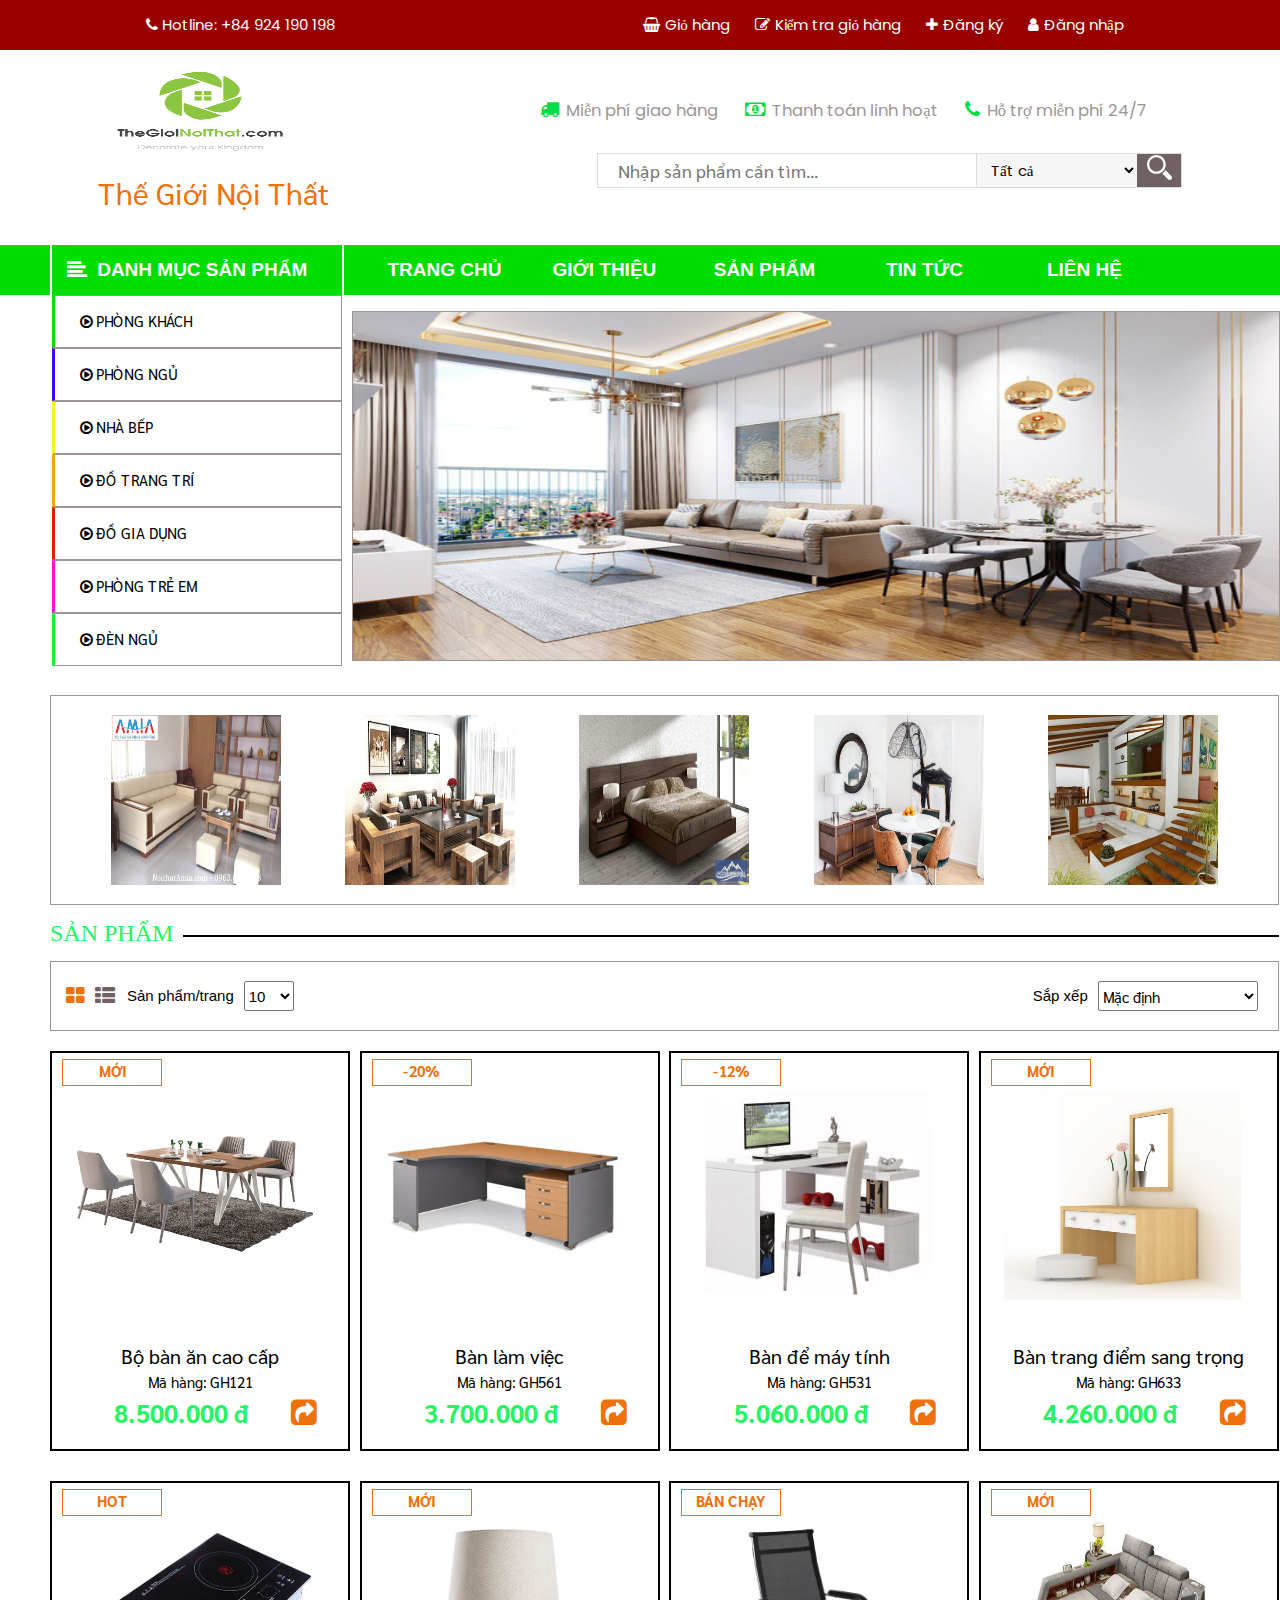
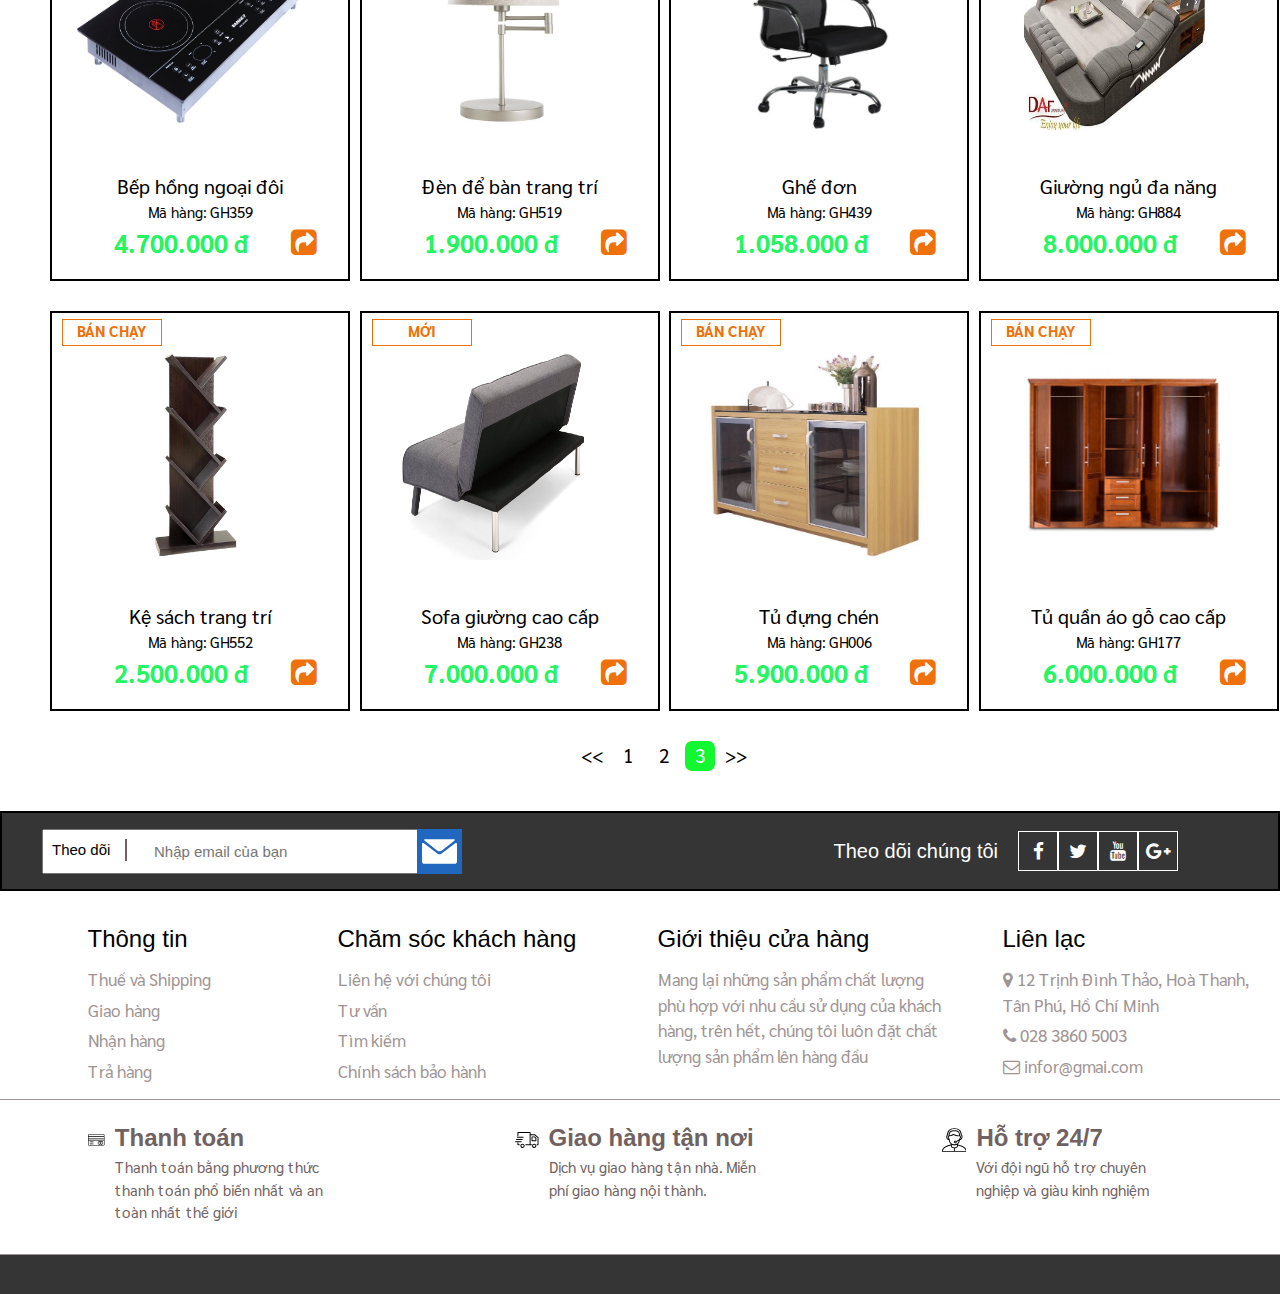
<file: page3.html>
<!DOCTYPE html>
<html>

<head>
    <meta charset="utf-8" />
    <meta http-equiv="X-UA-Compatible" content="IE=edge">
    <title>Trang 3</title>
    <meta name="viewport" content="width=device-width, initial-scale=1">
    <link rel="stylesheet" type="text/css" media="screen" href="css/style.css" />
    <link rel="stylesheet" href="https://cdnjs.cloudflare.com/ajax/libs/font-awesome/4.7.0/css/font-awesome.min.css">
    <link href="https://fonts.googleapis.com/css?family=Poppins" rel="stylesheet">
    <link href="https://fonts.googleapis.com/css?family=Sarabun" rel="stylesheet">
    <link href="https://fonts.googleapis.com/css?family=Roboto+Condensed" rel="stylesheet">
    <!--link phông chữ-->
    <link rel="stylesheet" href="https://www.w3schools.com/w3css/4/w3.css">
    <!--link css của slider w3school-->
    <script src="js/script.js"></script>
    <style>
        .mySlides {display:none;}
        .mySlides:first-child {
            display: block;
        }
        </style>

</head>

<body>
    <div class="container">
        <div class="header-infor">
            <div class="hotline">
                <i class="fa fa-phone"></i>
                <span>Hotline: +84 924 190 198</span>
            </div>
            <div class="infor">
                <div class="giohang">

                    <a href="http://google.com"><i class="fa fa-shopping-basket"></i>Giỏ hàng</a>
                </div>
                <div class="giohang">

                    <a href=""> <i class="fa fa-pencil-square-o"></i>Kiểm tra giỏ hàng</a>
                </div>
                <div class="giohang">

                    <a href="dangky.html"><i class="fa fa-plus"></i>Đăng ký</a>
                </div>
                <div class="giohang">

                    <a href="dangnhap.html"><i class="fa fa-user"></i>Đăng nhập</a>
                </div>

            </div>
        </div>
        <div class="header">
            <div class="logo">
                <figure>
                  <a href="trangchu.html"><img src="image/logo.png"></a>
                </figure>
                <div class="title">
                    <h2>Thế Giới Nội Thất</h2>
                </div>
            </div>
            <div class="search">
                <div class="content">
                    <span>
                        <i class="fa fa-truck"></i>
                        Miễn phí giao hàng
                    </span>
                    <span>
                        <i class="fa fa-money"></i>
                        Thanh toán linh hoạt
                    </span>
                    <span>
                        <i class="fa fa-phone"></i>
                        Hỗ trợ miễn phí 24/7
                    </span>
                </div>

                <div class="input">
                    <input type="text" placeholder="Nhập sản phẩm cần tìm...">
                    <select>
                        <option>Tất cả</option>
                        <option>Món đồ 1</option>
                        <option>Món đồ 1</option>
                        <option>Món đồ 1</option>
                        <option>Món đồ 1</option>
                        <option>Món đồ 1</option>
                    </select>
                    <button>
                        <svg viewBox="0 0 485.213 485.213">
                            <path d="M363.909,181.955C363.909,81.473,282.44,0,181.956,0C81.474,0,0.001,81.473,0.001,181.955s81.473,181.951,181.955,181.951    C282.44,363.906,363.909,282.437,363.909,181.955z M181.956,318.416c-75.252,0-136.465-61.208-136.465-136.46    c0-75.252,61.213-136.465,136.465-136.465c75.25,0,136.468,61.213,136.468,136.465    C318.424,257.208,257.206,318.416,181.956,318.416z" />
                            <path d="M471.882,407.567L360.567,296.243c-16.586,25.795-38.536,47.734-64.331,64.321l111.324,111.324    c17.772,17.768,46.587,17.768,64.321,0C489.654,454.149,489.654,425.334,471.882,407.567z" />
                        </svg>
                    </button>
                </div>
            </div>

        </div>
        <div class="nav-menu">
            <div class="menu-3">
                <div class="block">
                    <div class="menu-title">
                        <i class="fa fa-align-left"></i>
                        <span>danh mục sản phẩm</span>
                    </div>
                    <ul class="menu-content">
                        <li class="list" style="border-left:3px solid #00dd00">
                            <span><i class="fa fa-play-circle-o"></i>
                                <a href=""> Phòng khách
                                </a>
                            </span>
                            <div class="menu_hidden">
                                <ul class="item_mini">
                                    <li class="list_1" style="border-left:3px solid #00dd00"><a href="">sofa da</a></li>
                                    <li class="list_1" style="border-left:3px solid #3b0af0"><a href="">Sofa giường |
                                            Sofa</a></li>

                                    <li class="list_1" style="border-left:3px solid #f3a703"><a href="">kệ tivi | tủ
                                            tivi</a></li>
                                    <li class="list_1" style="border-left:3px solid #dd2100"><a href="">kệ sách</a></li>
                                </ul>
                                <ul class="item_mini">
                                    <li class="list_1" style="border-left:3px solid #00dd00"><a href="">sofa vải</a></li>
                                    <li class="list_1" style="border-left:3px solid #3b0af0"><a href="">bàn trà</a></li>
                                    <li class="list_1" style="border-left:3px solid #f3a703"><a href="">ghế</a></li>
                                    <li class="list_1" style="border-left:3px solid #dd2100"><a href="">kệ trang trí</a></li>
                                </ul>
                            </div>
                        </li>
                        <li class="list" style="border-left:3px solid #3b0af0">
                            <span><i class="fa fa-play-circle-o"></i>
                                <a href="">Phòng ngủ
                                </a>
                            </span>
                            <div class="menu_hidden">
                                <ul class="item_mini">
                                    <li class="list_1" style="border-left:3px solid #00dd00"><a href="">giường ngủ</a></li>
                                    <li class="list_1" style="border-left:3px solid #3b0af0"><a href="">tủ quần áo</a></li>
                                </ul>
                                <ul class="item_mini">
                                    <li class="list_1" style="border-left:3px solid #00dd00"><a href="">tủ đầu giường</a></li>
                                    <li class="list_1" style="border-left:3px solid #3b0af0"><a href="">bàn phấn | bàn
                                            trang
                                            điểm</a></li>
                                </ul>
                            </div>
                        </li>
                        <li class="list" style="border-left:3px solid #f4f818">
                            <span>
                                <i class="fa fa-play-circle-o"></i>
                                <a href=""> Nhà bếp</a>
                            </span>
                            <div class="menu_hidden">
                                <ul class="item_mini">
                                    <li class="list_1" style="border-left:3px solid #00dd00"><a href="">bàn mở rộng</a></li>
                                    <li class="list_1" style="border-left:3px solid #3b0af0"><a href="">ghế ăn</a></li>
                                </ul>
                                <ul class="item_mini">
                                    <li class="list_1" style="border-left:3px solid #00dd00"><a href="">bàn gỗ</a></li>
                                </ul>
                            </div>
                        </li>
                        <li class="list" style="border-left:3px solid #f3a703">
                            <span><i class="fa fa-play-circle-o"></i>
                                <a href="">Đồ trang trí</a></span>
                            <div class="menu_hidden">
                                <ul class="item_mini">
                                    <li class="list_1" style="border-left:3px solid #00dd00"><a href="">tranh</a></li>
                                    <li class="list_1" style="border-left:3px solid #3b0af0"><a href="">đồng hồ</a></li>
                                </ul>
                                <ul class="item_mini">
                                    <li class="list_1" style="border-left:3px solid #00dd00"><a href="">thảm</a></li>
                                    <li class="list_1" style="border-left:3px solid #3b0af0"><a href="">khung ảnh</a></li>
                                </ul>
                            </div>
                        </li>
                        <li class="list" style="border-left:3px solid #dd2100">
                            <span><i class="fa fa-play-circle-o"></i>
                                <a href="">Đồ gia dụng</a></span>
                            <div class="menu_hidden">
                                <ul class="item_mini">
                                    <li class="list_1" style="border-left:3px solid #00dd00"><a href="">đồ dùng nhà bếp</a></li>
                                    <li class="list_1" style="border-left:3px solid #3b0af0"><a href="">đồ dùng nhà tắm</a></li>
                                </ul>
                                <ul class="item_mini">
                                    <li class="list_1" style="border-left:3px solid #00dd00"><a href="">đồ dùng phòng
                                            ngủ</a></li>
                                </ul>
                            </div>
                        </li>
                        <li class="list" style="border-left:3px solid #f712d8">
                            <span><i class="fa fa-play-circle-o"></i>
                                <a href="">Phòng trẻ em</a></span>
                            <div class="menu_hidden">
                                <ul class="item_mini">
                                    <li class="list_1" style="border-left:3px solid #00dd00"><a href="">bàn học</a></li>
                                    <li class="list_1" style="border-left:3px solid #3b0af0"><a href="">giường học</a></li>
                                </ul>
                                <ul class="item_mini">
                                    <li class="list_1" style="border-left:3px solid #00dd00"><a href="">ghế học</a></li>

                                </ul>
                            </div>
                        </li>
                        <li class="list" style="border-left:3px solid #12f731">
                            <span><i class="fa fa-play-circle-o"></i>
                                <a href="">Đèn ngủ</a></span>
                        </li>
                    </ul>
                </div>
            </div>
            <div class="menu-9">
                <ul class="menu-list">
                    <li class="list">
                        <a href="trangchu.html">Trang chủ</a></li>
                    <li class="list">
                        <a href="">Giới thiệu</a></li>
                    <li class="list">
                        <a href="">sản phẩm</a></li>
                    <li class="list">
                        <a href="">tin tức</a></li>
                    <li class="list">
                        <a href="lienhe.html">liên hệ</a></li>
                </ul>
                <div class="w3-content w3-section">
                    <img class="mySlides" src="image/slider_1.jpg" style="width:100%;height: 100%;">
                    <img class="mySlides" src="image/slider_2.jpg" style="width:100%;height: 100%;">
                    <img class="mySlides" src="image/slider_3.jpg" style="width:100%;height: 100%;">
                    <img class="mySlides" src="image/slider_4.jpg" style="width:100%;height: 100%;">
                </div>
            </div>
        </div>
        <!-- <span></span> -->

        <div class="image_list">
            <figure>
                <img src="image/item.jpg">
                <img src="image/item_1.jpg">
                <img src="image/item_2.jpg">
                <img src="image/item_3.jpg">
                <img src="image/item_4.jpg">

            </figure>
        </div>
        <div class="content">
            <div class="title">
                <h3>sản phẩm</h3>
                <hr>
            </div>
            <div class="navbar">
                <div class="icon">
                    <i class="fa fa-th-large"></i>
                    <i class="fa fa-th-list"></i>
                    <span>Sản phẩm/trang</span>
                    <select>
                        <option>10</option>
                        <option>50</option>
                        <option>100</option>
                        <option>200</option>
                    </select>
                </div>
                <div class="text">
                    <span>Sắp xếp</span>
                    <select>
                        <option>Mặc định</option>
                        <option>Giá tăng dần</option>
                        <option>Giá giảm dần</option>
                        <option>Tên sản phẩm: A to Z</option>
                        <option>Tên sản phẩm: Z to A</option>
                    </select>
                </div>
            </div>
            <div class="item">
                <div class="block_product">
                    <div class="product">
                        <div class="text">
                            <span>Mới</span>
                        </div>
                        <div class="picture">
                            <figure>
                                <img src="img_3/ban_an.jpg">
                            </figure>
                        </div>
                        <div class="noidung">
                            <a href="">Bộ bàn ăn cao cấp</a>
                            <p>Mã hàng: GH121</p>
                            <div class="price">
                                <span></span>
                                <p>8.500.000 đ</p>
                                <i class="fa fa-share-square"></i>
                            </div>
                        </div>
                    </div>
                    <div class="product">
                        <div class="text">
                            <span>-20%</span>
                        </div>
                        <div class="picture">
                            <figure>
                                <img src="img_3/ban_lam_viec.jpg">
                            </figure>
                        </div>
                        <div class="noidung">
                            <a href="">Bàn làm việc</a>
                            <p>Mã hàng: GH561</p>
                            <div class="price">
                                <span></span>
                                <p>3.700.000 đ</p>
                                <i class="fa fa-share-square"></i>
                            </div>
                        </div>
                    </div>
                    <div class="product">
                        <div class="text">
                            <span>-12%</span>
                        </div>
                        <div class="picture">
                            <figure>
                                <img src="img_3/ban_may_tinh.jpg">
                            </figure>
                        </div>
                        <div class="noidung">
                            <a href="">Bàn để máy tính</a>
                            <p>Mã hàng: GH531</p>
                            <div class="price">
                                <span></span>
                                <p>5.060.000 đ</p>
                                <i class="fa fa-share-square"></i>
                            </div>
                        </div>
                    </div>
                    <div class="product">
                        <div class="text">
                            <span>Mới</span>
                        </div>
                        <div class="picture">
                            <figure>
                                <img src="img_3/ban_trang_diem.jpg">
                            </figure>
                        </div>
                        <div class="noidung">
                            <a href="">Bàn trang điểm sang trọng</a>
                            <p>Mã hàng: GH633</p>
                            <div class="price">
                                <span></span>
                                <p>4.260.000 đ</p>
                                <i class="fa fa-share-square"></i>
                            </div>
                        </div>
                    </div>

                </div>
                <div class="block_product">
                    <div class="product">
                        <div class="text">
                            <span>Hot</span>
                        </div>
                        <div class="picture">
                            <figure>
                                <img src="img_3/bep_hong_ngoai.jpg">
                            </figure>
                        </div>
                        <div class="noidung">
                            <a href="">Bếp hồng ngoại đôi</a>
                            <p>Mã hàng: GH359</p>
                            <div class="price">
                                <span></span>
                                <p>4.700.000 đ</p>
                                <i class="fa fa-share-square"></i>
                            </div>
                        </div>
                    </div>
                    <div class="product">
                        <div class="text">
                            <span>Mới</span>
                        </div>
                        <div class="picture">
                            <figure>
                                <img src="img_3/den_ban_trang_tri.jpg">
                            </figure>
                        </div>
                        <div class="noidung">
                            <a href="">Đèn để bàn trang trí</a>
                            <p>Mã hàng: GH519</p>
                            <div class="price">
                                <span></span>
                                <p>1.900.000 đ</p>
                                <i class="fa fa-share-square"></i>
                            </div>
                        </div>
                    </div>
                    <div class="product">
                        <div class="text">
                            <span>Bán chạy</span>
                        </div>
                        <div class="picture">
                            <figure>
                                <img src="img_3/ghe_don.jpg">
                            </figure>
                        </div>
                        <div class="noidung">
                            <a href="">Ghế đơn</a>
                            <p>Mã hàng: GH439</p>
                            <div class="price">
                                <span></span>
                                <p>1.058.000 đ</p>
                                <i class="fa fa-share-square"></i>
                            </div>
                        </div>
                    </div>
                    <div class="product">
                        <div class="text">
                            <span>Mới</span>
                        </div>
                        <div class="picture">
                            <figure>
                                <img src="img_3/giuong_ngu_da_nang.jpg">
                            </figure>
                        </div>
                        <div class="noidung">
                            <a href="">Giường ngủ đa năng</a>
                            <p>Mã hàng: GH884</p>
                            <div class="price">
                                <span></span>
                                <p>8.000.000 đ</p>
                                <i class="fa fa-share-square"></i>
                            </div>
                        </div>
                    </div>
                </div>
                <div class="block_product">
                    <div class="product">
                        <div class="text">
                            <span>Bán chạy</span>
                        </div>
                        <div class="picture">
                            <figure>
                                <img src="img_3/ke_sach.jpg">
                            </figure>
                        </div>
                        <div class="noidung">
                            <a href="">Kệ sách trang trí</a>
                            <p>Mã hàng: GH552</p>
                            <div class="price">
                                <span></span>
                                <p>2.500.000 đ</p>
                                <i class="fa fa-share-square"></i>
                            </div>
                        </div>
                    </div>
                    <div class="product">
                        <div class="text">
                            <span>Mới</span>
                        </div>
                        <div class="picture">
                            <figure>
                                <img src="img_3/sofa_giuong.jpg">
                            </figure>
                        </div>
                        <div class="noidung">
                            <a href="">Sofa giường cao cấp</a>
                            <p>Mã hàng: GH238</p>
                            <div class="price">
                                <span></span>
                                <p>7.000.000 đ</p>
                                <i class="fa fa-share-square"></i>
                            </div>
                        </div>
                    </div>
                    <div class="product">
                        <div class="text">
                            <span>Bán chạy</span>
                        </div>
                        <div class="picture">
                            <figure>
                                <img src="img_3/tu_dung_chen.jpg">
                            </figure>
                        </div>
                        <div class="noidung">
                            <a href="">Tủ đựng chén</a>
                            <p>Mã hàng: GH006</p>
                            <div class="price">
                                <span></span>
                                <p>5.900.000 đ</p>
                                <i class="fa fa-share-square"></i>
                            </div>
                        </div>
                    </div>
                    <div class="product">
                        <div class="text">
                            <span>Bán chạy</span>
                        </div>
                        <div class="picture">
                            <figure>
                                <img src="img_3/tu_quan_ao_go.jpg">
                            </figure>
                        </div>
                        <div class="noidung">
                            <a href="">Tủ quần áo gỗ cao cấp</a>
                            <p>Mã hàng: GH177</p>
                            <div class="price">
                                <span></span>
                                <p>6.000.000 đ</p>
                                <i class="fa fa-share-square"></i>
                            </div>
                        </div>
                    </div>
                </div>
            </div>
        </div>
        <ul class="pagination">
            <li><a href="trangchu.html">
                    <<</a> </li> <li><a href="">1</a></li>
            <li><a href="page2.html">2</a></li>
            <li style="color:#ffffff;background-color:#12f731;border-radius:7px "><a href="page3.html">3</a></li>
            <li><a href="">>></a></li>
        </ul>
        <div class="footer">
            <div class="footer_top">
                <div class="contact">
                    <form>
                        <span>Theo dõi</span>
                        <input type="email" placeholder="Nhập email của bạn">
                        <button>
                            <svg viewBox="0 0 27.857 27.857">
                                <path style="fill: rgb(255, 255, 255);" d="M2.203,5.331l10.034,7.948c0.455,0.36,1.082,0.52,1.691,0.49c0.608,0.03,1.235-0.129,1.69-0.49    l10.034-7.948c0.804-0.633,0.622-1.152-0.398-1.152H13.929H2.604C1.583,4.179,1.401,4.698,2.203,5.331z" />
                                <path style="fill: rgb(255, 255, 255);" d="M26.377,7.428l-10.965,8.325c-0.41,0.308-0.947,0.458-1.482,0.451    c-0.536,0.007-1.073-0.144-1.483-0.451L1.48,7.428C0.666,6.811,0,7.142,0,8.163v13.659c0,1.021,0.836,1.857,1.857,1.857h12.071H26    c1.021,0,1.857-0.836,1.857-1.857V8.163C27.857,7.142,27.191,6.811,26.377,7.428z" />
                            </svg>
                        </button>
                    </form>
                </div>
                <div class="follow">
                    <h4>Theo dõi chúng tôi</h4>
                    <ul class="menu">
                        <li class="facebook"><i class="fa fa-facebook"></i></li>
                        <li class="twitter"><i class="fa fa-twitter"></i></li>
                        <li class="youtube"><i class="fa fa-youtube"></i></li>
                        <li class="google-plus"><i class="fa fa-google-plus"></i></li>
                    </ul>
                </div>
            </div>
            <div class="content-footer">
                <div class="column">
                    <h3>Thông tin</h3>
                    <p>Thuế và Shipping</p>
                    <p>Giao hàng</p>
                    <p>Nhận hàng</p>
                    <p>Trả hàng</p>
                </div>
                <div class="column">
                    <h3>Chăm sóc khách hàng</h3>
                    <p>Liên hệ với chúng tôi</p>
                    <p>Tư vấn</p>
                    <p>Tìm kiếm</p>
                    <p>Chính sách bảo hành</p>
                </div>
                <div class="column">
                    <h3>Giới thiệu cửa hàng</h3>
                    <p>Mang lại những sản phẩm chất lượng phù hợp với nhu cầu sử dụng của khách hàng, trên hết,
                        chúng tôi luôn đặt chất lượng sản phẩm lên hàng đầu</p>
                </div>
                <div class="column">
                    <h3>Liên lạc</h3>
                    <p>
                        <i class="fa fa-map-marker"></i>
                        12 Trịnh Đình Thảo, Hoà Thanh, Tân Phú, Hồ Chí Minh
                    </p>
                    <p>
                        <i class="fa fa-phone"></i>
                        028 3860 5003
                    </p>
                    <p>
                        <i class="fa fa-envelope-o"></i>
                        infor@gmai.com
                    </p>
                </div>
            </div>
            <div class="payment">
                <div class="block">
                    <svg  viewBox="0 0 512 512" >
                        <path d="M503.916,133.4c4.466,0,8.084-3.62,8.084-8.084v-10.979c0-20.619-16.775-37.394-37.393-37.394H37.393    C16.775,76.943,0,93.719,0,114.337v283.326c0,20.62,16.775,37.395,37.393,37.395h437.212c20.619,0,37.393-16.776,37.393-37.395    V151.547c0-4.465-3.619-8.084-8.084-8.084H16.168v-29.125c0-11.704,9.522-21.226,21.225-21.226h437.212    c11.703,0,21.225,9.522,21.225,21.226v10.979C495.832,129.782,499.45,133.4,503.916,133.4z M16.168,229.373h479.663v26.982H16.168    V229.373z M474.607,418.889H37.393c-11.703,0-21.225-9.522-21.225-21.227v-125.14h479.663v125.14h0.001    C495.832,409.367,486.31,418.889,474.607,418.889z M495.832,159.631v53.573H16.168v-53.573H495.832z"/> <path d="M417.55,290.845c-10.342,0-20.491,2.989-29.169,8.491c-8.677-5.502-18.825-8.491-29.169-8.491    c-30.015,0-54.434,24.419-54.434,54.435s24.419,54.435,54.434,54.435c10.342,0,20.491-2.988,29.169-8.491    c8.677,5.502,18.827,8.491,29.169,8.491c30.016,0,54.436-24.419,54.436-54.435S447.566,290.845,417.55,290.845z M363.192,348.076    c0.014,0.284,0.037,0.565,0.055,0.848c0.044,0.661,0.098,1.319,0.166,1.976c0.031,0.303,0.063,0.605,0.098,0.906    c0.084,0.708,0.184,1.412,0.296,2.114c0.033,0.211,0.06,0.424,0.097,0.635c0.154,0.9,0.331,1.794,0.529,2.682    c0.049,0.216,0.106,0.428,0.156,0.643c0.161,0.68,0.333,1.356,0.52,2.028c0.081,0.292,0.166,0.581,0.251,0.871    c0.184,0.623,0.38,1.242,0.587,1.857c0.088,0.262,0.172,0.525,0.264,0.785c0.302,0.855,0.618,1.704,0.961,2.542    c0.013,0.032,0.028,0.064,0.041,0.095c0.332,0.806,0.689,1.602,1.06,2.391c0.12,0.255,0.247,0.508,0.371,0.761    c0.283,0.578,0.576,1.151,0.88,1.72c0.141,0.264,0.282,0.528,0.429,0.79c0.345,0.62,0.703,1.231,1.073,1.838    c0.107,0.175,0.206,0.351,0.315,0.525c0.48,0.767,0.979,1.522,1.497,2.266c0.13,0.188,0.269,0.37,0.402,0.556    c0.401,0.561,0.812,1.116,1.235,1.662c0.186,0.241,0.377,0.48,0.568,0.718c0.167,0.209,0.327,0.423,0.498,0.628    c-5.049,2.395-10.574,3.636-16.329,3.636c-21.1,0-38.265-17.167-38.265-38.266c0-21.102,17.166-38.268,38.266-38.268    c5.755,0,11.28,1.241,16.33,3.636c-0.17,0.206-0.329,0.418-0.496,0.626c-0.192,0.239-0.384,0.48-0.571,0.722    c-0.423,0.544-0.831,1.097-1.232,1.657c-0.134,0.188-0.274,0.371-0.405,0.56c-0.517,0.744-1.018,1.498-1.496,2.266    c-0.108,0.174-0.208,0.35-0.315,0.525c-0.37,0.606-0.728,1.218-1.073,1.838c-0.146,0.262-0.287,0.526-0.429,0.79    c-0.304,0.568-0.597,1.141-0.88,1.72c-0.124,0.253-0.25,0.504-0.371,0.76c-0.372,0.79-0.729,1.588-1.062,2.395    c-0.013,0.03-0.027,0.06-0.04,0.091c-0.344,0.838-0.661,1.687-0.961,2.543c-0.092,0.26-0.176,0.522-0.264,0.784    c-0.207,0.617-0.403,1.235-0.588,1.859c-0.085,0.29-0.17,0.579-0.251,0.87c-0.187,0.673-0.359,1.35-0.52,2.031    c-0.051,0.213-0.108,0.426-0.155,0.64c-0.198,0.888-0.376,1.783-0.53,2.683c-0.036,0.21-0.064,0.423-0.097,0.633    c-0.112,0.702-0.212,1.407-0.296,2.116c-0.036,0.301-0.068,0.604-0.098,0.905c-0.067,0.656-0.122,1.315-0.166,1.977    c-0.018,0.282-0.041,0.565-0.055,0.848c-0.047,0.928-0.078,1.858-0.078,2.793S363.145,347.149,363.192,348.076z M397.42,347.256    c-0.011,0.204-0.027,0.407-0.041,0.611c-0.031,0.459-0.068,0.917-0.115,1.373c-0.023,0.223-0.047,0.446-0.074,0.669    c-0.056,0.465-0.122,0.927-0.195,1.388c-0.029,0.187-0.055,0.374-0.087,0.559c-0.11,0.638-0.234,1.273-0.376,1.903    c-0.017,0.074-0.038,0.147-0.055,0.221c-0.129,0.556-0.271,1.107-0.424,1.656c-0.056,0.199-0.116,0.397-0.176,0.594    c-0.128,0.43-0.263,0.858-0.405,1.283c-0.07,0.207-0.14,0.414-0.213,0.62c-0.16,0.447-0.329,0.891-0.504,1.332    c-0.064,0.16-0.123,0.32-0.189,0.479c-0.245,0.592-0.503,1.177-0.778,1.755c-0.053,0.111-0.111,0.219-0.164,0.329    c-0.227,0.467-0.464,0.93-0.71,1.387c-0.102,0.19-0.208,0.376-0.314,0.564c-0.215,0.384-0.437,0.763-0.665,1.139    c-0.115,0.19-0.23,0.378-0.348,0.566c-0.258,0.409-0.526,0.812-0.8,1.21c-0.092,0.135-0.18,0.272-0.274,0.405    c-0.368,0.521-0.748,1.033-1.141,1.535c-0.105,0.134-0.217,0.264-0.323,0.397c-0.218,0.272-0.443,0.538-0.669,0.803    c-0.234-0.275-0.468-0.551-0.694-0.832c-0.097-0.121-0.198-0.238-0.293-0.36c-0.398-0.508-0.781-1.024-1.151-1.549    c-0.087-0.124-0.169-0.251-0.255-0.376c-0.28-0.409-0.555-0.821-0.819-1.24c-0.115-0.182-0.227-0.368-0.34-0.552    c-0.232-0.38-0.456-0.765-0.674-1.154c-0.104-0.184-0.208-0.369-0.308-0.555c-0.248-0.46-0.485-0.925-0.714-1.395    c-0.053-0.109-0.11-0.216-0.162-0.324c-0.275-0.579-0.534-1.164-0.779-1.756c-0.066-0.158-0.125-0.319-0.189-0.478    c-0.176-0.442-0.346-0.886-0.505-1.334c-0.073-0.205-0.143-0.412-0.212-0.619c-0.143-0.425-0.278-0.853-0.405-1.283    c-0.059-0.198-0.121-0.397-0.176-0.596c-0.153-0.547-0.294-1.096-0.423-1.65c-0.017-0.075-0.039-0.15-0.056-0.225    c-0.142-0.628-0.265-1.263-0.376-1.901c-0.032-0.186-0.058-0.374-0.087-0.562c-0.072-0.46-0.138-0.923-0.194-1.386    c-0.027-0.223-0.052-0.446-0.074-0.669c-0.047-0.456-0.084-0.914-0.115-1.373c-0.014-0.204-0.03-0.406-0.041-0.611    c-0.033-0.655-0.055-1.313-0.055-1.974s0.021-1.322,0.054-1.977c0.011-0.205,0.027-0.407,0.041-0.611    c0.031-0.459,0.068-0.916,0.115-1.372c0.023-0.224,0.047-0.447,0.074-0.67c0.056-0.464,0.122-0.926,0.194-1.385    c0.029-0.188,0.055-0.375,0.087-0.562c0.11-0.638,0.234-1.272,0.376-1.901c0.017-0.075,0.039-0.15,0.056-0.225    c0.128-0.554,0.269-1.104,0.423-1.649c0.056-0.201,0.117-0.399,0.177-0.598c0.128-0.429,0.263-0.857,0.405-1.281    c0.069-0.207,0.14-0.414,0.212-0.619c0.16-0.448,0.329-0.893,0.504-1.333c0.064-0.16,0.123-0.32,0.189-0.477    c0.245-0.592,0.503-1.177,0.778-1.756c0.052-0.11,0.11-0.217,0.163-0.327c0.229-0.469,0.465-0.933,0.712-1.393    c0.1-0.186,0.206-0.371,0.309-0.556c0.218-0.388,0.442-0.772,0.673-1.152c0.112-0.185,0.224-0.371,0.341-0.554    c0.264-0.418,0.537-0.83,0.818-1.237c0.086-0.125,0.168-0.253,0.255-0.377c0.37-0.525,0.755-1.041,1.151-1.549    c0.096-0.122,0.196-0.239,0.293-0.36c0.225-0.281,0.459-0.557,0.694-0.832c0.227,0.267,0.454,0.536,0.674,0.808    c0.106,0.13,0.214,0.259,0.318,0.39c0.394,0.503,0.776,1.016,1.144,1.537c0.093,0.133,0.18,0.267,0.272,0.401    c0.275,0.401,0.544,0.805,0.803,1.215c0.117,0.186,0.232,0.374,0.346,0.563c0.23,0.377,0.452,0.759,0.667,1.144    c0.105,0.187,0.21,0.373,0.313,0.562c0.247,0.458,0.483,0.922,0.71,1.389c0.054,0.11,0.111,0.218,0.164,0.328    c0.275,0.578,0.534,1.164,0.778,1.756c0.066,0.157,0.124,0.318,0.188,0.476c0.176,0.442,0.346,0.886,0.505,1.334    c0.073,0.205,0.143,0.412,0.212,0.619c0.143,0.425,0.278,0.853,0.406,1.284c0.059,0.198,0.12,0.396,0.176,0.594    c0.153,0.549,0.295,1.102,0.425,1.658c0.017,0.073,0.038,0.146,0.054,0.219c0.142,0.63,0.265,1.264,0.376,1.904    c0.032,0.185,0.058,0.373,0.087,0.558c0.072,0.461,0.139,0.924,0.195,1.388c0.027,0.222,0.052,0.445,0.074,0.669    c0.047,0.456,0.084,0.914,0.115,1.373c0.014,0.204,0.03,0.406,0.041,0.611c0.033,0.655,0.055,1.313,0.055,1.974    S397.453,346.602,397.42,347.256z M417.548,383.547c-5.755,0-11.28-1.241-16.329-3.636c0.175-0.211,0.337-0.43,0.509-0.643    c0.183-0.229,0.365-0.457,0.544-0.688c0.438-0.564,0.862-1.136,1.276-1.716c0.121-0.168,0.246-0.334,0.364-0.503    c0.525-0.752,1.03-1.517,1.516-2.294c0.094-0.15,0.18-0.303,0.272-0.453c0.386-0.633,0.76-1.272,1.12-1.919    c0.136-0.244,0.267-0.489,0.399-0.735c0.317-0.592,0.622-1.189,0.917-1.793c0.114-0.233,0.231-0.465,0.341-0.7    c0.777-1.65,1.471-3.34,2.078-5.064c0.086-0.245,0.165-0.492,0.248-0.738c0.212-0.633,0.415-1.27,0.605-1.911    c0.082-0.277,0.163-0.554,0.24-0.833c0.191-0.687,0.366-1.379,0.531-2.075c0.047-0.203,0.101-0.403,0.147-0.607    c0.199-0.893,0.377-1.791,0.532-2.696c0.034-0.203,0.06-0.406,0.093-0.609c0.113-0.709,0.215-1.421,0.3-2.136    c0.036-0.3,0.067-0.599,0.098-0.9c0.068-0.659,0.122-1.319,0.166-1.982c0.018-0.282,0.041-0.563,0.055-0.846    c0.047-0.928,0.078-1.858,0.078-2.794c0.001-0.935-0.031-1.865-0.077-2.793c-0.014-0.282-0.037-0.564-0.055-0.846    c-0.044-0.663-0.098-1.324-0.166-1.981c-0.031-0.301-0.061-0.6-0.098-0.9c-0.085-0.716-0.186-1.427-0.3-2.136    c-0.032-0.203-0.058-0.407-0.093-0.61c-0.155-0.904-0.333-1.803-0.532-2.696c-0.045-0.204-0.099-0.404-0.148-0.608    c-0.164-0.695-0.34-1.386-0.53-2.073c-0.078-0.279-0.159-0.556-0.24-0.834c-0.19-0.641-0.391-1.277-0.604-1.91    c-0.083-0.246-0.162-0.494-0.248-0.738c-0.607-1.724-1.301-3.413-2.078-5.063c-0.111-0.235-0.227-0.468-0.342-0.702    c-0.294-0.603-0.599-1.2-0.916-1.791c-0.131-0.246-0.263-0.492-0.399-0.735c-0.359-0.647-0.733-1.286-1.12-1.919    c-0.092-0.151-0.178-0.304-0.272-0.453c-0.485-0.776-0.99-1.54-1.514-2.293c-0.119-0.17-0.246-0.337-0.367-0.507    c-0.413-0.578-0.836-1.15-1.273-1.713c-0.18-0.232-0.362-0.461-0.545-0.69c-0.17-0.213-0.334-0.431-0.508-0.642    c5.05-2.395,10.575-3.636,16.329-3.636c21.101,0,38.267,17.167,38.267,38.266C455.816,366.38,438.649,383.547,417.548,383.547z"/> <path d="M163.093,304.448H61.771c-4.466,0-8.084,3.618-8.084,8.084s3.618,8.084,8.084,8.084h101.322    c4.466,0,8.084-3.618,8.084-8.084C171.177,308.066,167.557,304.448,163.093,304.448z"/> <path d="M163.093,338.052H61.771c-4.466,0-8.084,3.618-8.084,8.084c0,4.465,3.618,8.084,8.084,8.084h101.322    c4.466,0,8.084-3.619,8.084-8.084C171.177,341.67,167.557,338.052,163.093,338.052z"/> <path d="M163.093,371.655H61.771c-4.466,0-8.084,3.618-8.084,8.084c0,4.466,3.618,8.084,8.084,8.084h101.322    c4.466,0,8.084-3.618,8.084-8.084C171.177,375.273,167.557,371.655,163.093,371.655z"/> 
                    </svg>
                    <div class="txt">
                        <h3>Thanh toán</h3>
                        <span>Thanh toán bằng phương thức thanh toán phổ biến nhất và an toàn nhất thế giới</span>
                    </div>
                </div>
                <div class="block">
                        <svg  viewBox="0 0 491.1 491.1" > <path transform="translate(0 -540.36)" d="M401.5,863.31c-12,0-23.4,4.7-32,13.2c-8.6,8.6-13.4,19.8-13.4,31.8s4.7,23.2,13.4,31.8  c8.7,8.5,20,13.2,32,13.2c24.6,0,44.6-20.2,44.6-45S426.1,863.31,401.5,863.31z M401.5,933.31c-13.8,0-25.4-11.4-25.4-25  s11.6-25,25.4-25c13.6,0,24.6,11.2,24.6,25S415.1,933.31,401.5,933.31z M413.1,713.41c-1.8-1.7-4.2-2.6-6.7-2.6h-51.3  c-5.5,0-10,4.5-10,10v82c0,5.5,4.5,10,10,10h81.4c5.5,0,10-4.5,10-10v-54.9c0-2.8-1.2-5.5-3.3-7.4L413.1,713.41z M426.5,792.81  h-61.4v-62.1h37.4l24,21.6V792.81z M157.3,863.31c-12,0-23.4,4.7-32,13.2c-8.6,8.6-13.4,19.8-13.4,31.8s4.7,23.2,13.4,31.8  c8.7,8.5,20,13.2,32,13.2c24.6,0,44.6-20.2,44.6-45S181.9,863.31,157.3,863.31z M157.3,933.31c-13.8,0-25.4-11.4-25.4-25  s11.6-25,25.4-25c13.6,0,24.6,11.2,24.6,25S170.9,933.31,157.3,933.31z M90.6,875.61H70.5v-26.6c0-5.5-4.5-10-10-10s-10,4.5-10,10  v36.6c0,5.5,4.5,10,10,10h30.1c5.5,0,10-4.5,10-10S96.1,875.61,90.6,875.61z M141.3,821.11c0-5.5-4.5-10-10-10H10  c-5.5,0-10,4.5-10,10s4.5,10,10,10h121.3C136.8,831.11,141.3,826.71,141.3,821.11z M30.3,785.01l121.3,0.7c5.5,0,10-4.4,10.1-9.9  c0.1-5.6-4.4-10.1-9.9-10.1l-121.3-0.7c-0.1,0-0.1,0-0.1,0c-5.5,0-10,4.4-10,9.9C20.3,780.51,24.8,785.01,30.3,785.01z M50.7,739.61  H172c5.5,0,10-4.5,10-10s-4.5-10-10-10H50.7c-5.5,0-10,4.5-10,10S45.2,739.61,50.7,739.61z M487.4,726.11L487.4,726.11l-71.6-59.3  c-1.8-1.5-4-2.3-6.4-2.3h-84.2v-36c0-5.5-4.5-10-10-10H60.5c-5.5,0-10,4.5-10,10v73.2c0,5.5,4.5,10,10,10s10-4.5,10-10v-63.2h234.8  v237.1h-82c-5.5,0-10,4.5-10,10s4.5,10,10,10h122.1c5.5,0,10-4.5,10-10s-4.5-10-10-10h-20.1v-191.1h80.6l65.2,54l-0.7,136.9H460  c-5.5,0-10,4.5-10,10s4.5,10,10,10h20.3c5.5,0,10-4.4,10-9.9l0.8-151.6C491,730.91,489.7,728.01,487.4,726.11z"/> 
                        </svg>
                        <div class="txt">
                            <h3>Giao hàng tận nơi </h3>
                            <span>Dịch vụ giao hàng tận nhà. Miễn phí giao hàng nội thành.</span>
                        </div>
                </div>
                <div class="block">
                        <svg viewBox="0 0 422.692 422.692" > <path d="M271.786,289.626v-7.36c2.08-1.68,4.08-3.52,6-5.44c15.373-16.927,25.053-38.246,27.68-60.96    c13.816-2.105,26.269-9.509,34.72-20.64c11.6-16.4,12.64-40,2.96-69.6c-0.569-1.707-1.696-3.173-3.2-4.16l-4.4-2.96    c0.649-26.708-8.581-52.716-25.92-73.04c-21.52-24.24-54.56-36.48-98.32-36.64c-43.68,0-76.8,12.4-98.32,36.32    c-17.339,20.324-26.569,46.332-25.92,73.04l-4.4,2.96c-1.504,0.987-2.631,2.453-3.2,4.16c-9.68,29.76-8.64,53.2,2.96,69.6    c8.419,11.209,20.872,18.698,34.72,20.88c2.638,22.75,12.348,44.099,27.76,61.04c1.905,1.916,3.907,3.732,6,5.44v7.36    c-30.64,5.92-152.96,34.64-150.88,116.24c0,4.418,3.582,8,8,8h406.64c4.418,0,8-3.582,8-8    C424.746,324.266,302.426,295.546,271.786,289.626z M112.346,197.946c-6.798-2.283-12.723-6.614-16.96-12.4l0.4,0.08    c-8-11.68-8.72-29.36-1.6-52.72l5.84-3.92c2.457-1.64,3.81-4.5,3.52-7.44c-1.346-23.91,6.431-47.441,21.76-65.84    c18.08-20.48,47.12-30.72,86-30.88c38.88-0.16,67.92,10.4,86.32,30.88c15.329,18.399,23.106,41.93,21.76,65.84    c-0.29,2.94,1.063,5.8,3.52,7.44l5.84,3.92c7.12,23.28,6.64,41.04-1.6,52.72c-4.266,5.791-10.217,10.122-17.04,12.4    c9.65-10.98,14.365-25.442,13.04-40c-1.499-8.759-6.065-16.698-12.88-22.4c-3.44-80-59.52-88.96-83.68-88.96    c-5.114-0.015-10.222,0.36-15.28,1.12c-5.057-0.761-10.166-1.135-15.28-1.12c-24,0-80,8.8-83.68,88.96    c-6.859,5.656-11.481,13.568-13.04,22.32C97.972,172.505,102.688,186.971,112.346,197.946z M294.346,132.346    c-33.569,1.94-66.928-6.435-95.6-24c-3.245-2.279-7.67-1.836-10.4,1.04c-16,17.2-45.2,21.2-59.28,22.08    c4.32-56.56,38.56-68.88,67.36-68.88c4.584-0.033,9.162,0.342,13.68,1.12c1.056,0.216,2.144,0.216,3.2,0    c4.518-0.776,9.096-1.151,13.68-1.12c28.56,0,62.96,12.64,66.96,69.68L294.346,132.346z M131.866,199.466l0.32,0.08    c0.017-1.972-0.695-3.881-2-5.36c-10.96-12.56-16-24-14.64-33.44c0.652-5.258,3.249-10.081,7.28-13.52c10.56,0,48-2,72-22.72    c27.029,15.539,57.623,23.808,88.8,24c5.36,0,10.8,0,16.48-0.88c3.921,3.348,6.482,8.014,7.2,13.12    c1.36,9.28-3.68,20.88-14.64,33.44c-1.305,1.479-2.017,3.388-2,5.36c0,0,0,1.6,0,4.16l-46.56,24.96    c-9.24-8.748-23.823-8.349-32.571,0.891c-8.748,9.24-8.349,23.823,0.891,32.571c9.24,8.748,23.823,8.349,32.571-0.891    c4.054-4.282,6.312-9.955,6.309-15.851c0.036-0.72,0.036-1.44,0-2.16l36.72-19.68c-3.152,15.775-10.567,30.384-21.44,42.24    c-14.182,13.654-33.379,20.835-53.04,19.84h-4c-19.619,0.974-38.774-6.172-52.96-19.76    C131.306,240.666,131.866,199.866,131.866,199.466z M235.306,245.386c0,3.932-3.188,7.12-7.12,7.12c-3.932,0-7.12-3.188-7.12-7.12    c0-3.932,3.188-7.12,7.12-7.12S235.306,241.454,235.306,245.386z M203.306,397.386H16.266c6.32-60.08,104-85.2,134.56-91.68v14.32    c0,18.16,22.08,32,52.48,34.32V397.386z M166.826,320.026v-0.24v-27.36c13.298,6.167,27.824,9.231,42.48,8.96h4    c14.656,0.271,29.182-2.793,42.48-8.96v27.6c0,7.6-17.36,18.56-44.48,18.56S166.826,327.626,166.826,320.026z M219.306,397.626    v-43.36c30.4-2.08,52.48-16,52.48-34.32v-14c30.8,6.4,128,31.52,134.56,91.68H219.306z"/> 
                    </svg>
                        <div class="txt">
                            <h3>Hỗ trợ 24/7</h3>
                            <span>Với đội ngũ hỗ trợ chuyên nghiệp và giàu kinh nghiệm</span>
                    </div>
                </div>
            </div>
            <div class="footer-bottom">

            </div>
        </div>
</div>



    <!--JS của slider-->
    <!-- <script>
        var myIndex = 0;
        carousel();
        function carousel() {
            var i;
            var x = document.getElementsByClassName("mySlides");
            for (i = 0; i < x.length; i++) {
                x[i].style.display = "none";
            }
            myIndex++;
            if (myIndex > x.length) { myIndex = 1 }
            x[myIndex - 1].style.display = "block";
            setTimeout(carousel, 2500); // Change image every 2 seconds
        }
    </script> -->







</body>

</html>
</file>
<file: css/style.css>
* {
    box-sizing: border-box;
    margin: 0;
    padding: 0;
}

ul {
    list-style: none;
}

/* .container > .header > .logo{
    width: 200px;
    height: 100px;
  
} */

figure {
    margin: 0px !important
}

/*header-infor*/

.container>.header-infor {
    width: 100%;
    background-color: #990000;
    height: 50px;
    font-family: Poppins;
    color: white;
    display: flex;
    justify-content: space-around;
}

.container>.header-infor>.hotline {
    align-self: center;
  }

.container>.header-infor>.infor {
    align-self: center;
    display: flex;
}

.container>.header-infor>.infor>.giohang {
    margin: 0 10px;
}

.container>.header-infor>.infor>.giohang>a {
    color: #ffffff;
    text-decoration: none
}

.container>.header-infor>.infor>.giohang>a>.fa {
    margin: 0px 5px;
}

.container>.header-infor>.infor>.giohang:hover>a {
    color: #04dd45;
}

/*style header*/

.container>.header {
    display: flex;
    justify-content: space-around;
    margin-top: 10px;
    margin-bottom: 20px;
}

.container>.header>.logo>figure {
    width: 190px;
    height: 100px;
    padding-left: 15px;
}

.container>.header>.logo>figure> a >img {
    width: 100%;
    height: 100%;
}

.container>.header>.logo>.title>h2 {
    color: #ee710b;
    font-family: 'Sarabun', sans-serif;
}

.container>.header>.search {
    align-self: center;
    display: block;
}

.container>.header>.search>.input {
    display: flex;
    margin-left: 70px
}

.container>.header>.search>.input>input {
    width: 380px;
    height: 35px;
    border: 1px solid #dddddd;
    align-self: center;
    padding-left: 20px;
    font-family: Sarabun;
    font-size: 18px;
}

.container>.header>.search>.input>select {
    width: 160px;
    height: 35px;
    border: 1px solid #dddddd;
    background: #f6f6f6;
    border-left: none;
    border-right: none;
    font-family: Poppins;
    padding-left: 10px;
}

.container>.header>.search>.input>select>option {
    font-family: Poppins;
    padding-left: 10px;
}

.container>.header>.search>.input>button {
    width: 45px;
    height: 35px;
    border: 1px solid #dddddd;
    background: #706262;
    border-left: none;
}

.container>.header>.search>.input>button>svg {
    width: 25px;
    height: 25px;
    fill: #ffffff
}

.container>.header>.search>.input>button:hover {
    background: #ee710b;
    fill: #ffffff;
    transition: 1s linear;
    cursor: pointer;
}

.container>.header>.search>.content {
    margin-bottom: 30px;
}

.container>.header>.search>.content>span {
    margin: 0px 10px;
    font-size: 16.5px;
    font-family: Poppins;
    color: #9e9494;
}

.container>.header>.search>.content>span>.fa {
    color: #04dd45;
    font-size: 19px;
    margin: 3px;
}

/*stlye menu-list*/

.container>.nav-menu {
    width: 100%;
    height: 50px;
    background: #00DD00;
    display: flex;
}

/*style menu-3*/

.container>.nav-menu>.menu-3 {
    width: 23%;
    border-left: 2px solid #ffffff;
    border-right: 2px solid #ffffff;
    margin-left: 50px;
    font-family: 'Segoe UI', Tahoma, Geneva, Verdana, sans-serif;
    text-transform: uppercase
}

.container>.nav-menu>.menu-3>.block {
    height: 100%;
    position: relative;
    width: 100%
}

.container>.nav-menu>.menu-3>.block>.menu-title {
    display: flex;
    height: 100%;
    justify-content: center;
    font-weight: 700;
}

.container>.nav-menu>.menu-3>.block>.menu-title>.fa-align-left {
    align-self: center;
    color: #ffffff;
    font-size: 20px;
    margin-left: -20px;
    margin-right: 10px;
}

.container>.nav-menu>.menu-3>.block>.menu-title>span {
    color: #ffffff;
    align-self: center;
    font-size: 19px;
}

.container>.nav-menu>.menu-3>.block>.menu-content {
    position: absolute;
    top: 50px;
    width: 100%;
}

.container>.nav-menu>.menu-3>.block>.menu-content>.list {
    font-weight: 400;
    width: 100%;
    border: 1px solid #9e9494;
    border-left: none;
    height: 53px;
    display: flex;
    position: relative;
    font-family: 'Roboto Condensed', sans-serif;
    background-color: #FFFFFF;
}

.container>.nav-menu>.menu-3>.block>.menu-content>.list>.menu_hidden {
    position: absolute;
    right: -400px;
    z-index: 1;
    border: 1px solid #dddddd;
    display: none;
    color: #000000;
    background-color: #FFFFFF;
    width: 400px
}

.container>.nav-menu>.menu-3>.block>.menu-content>.list>.menu_hidden>.item_mini>.list_1 {
    text-transform: uppercase;
    font-family: Sarabun;
    margin-left: 10px;
    margin-top: 5px;
    margin-bottom: 5px;
}

.container>.nav-menu>.menu-3>.block>.menu-content>.list>.menu_hidden>.item_mini>.list_1:first-child {
    margin-top: 5px;
}

.container>.nav-menu>.menu-3>.block>.menu-content>.list>.menu_hidden>.item_mini>.list_1>a {
    margin-left: 10px;
    text-decoration: none;
}

.container>.nav-menu>.menu-3>.block>.menu-content>.list>.menu_hidden>.item_mini>.list_1>a:hover {
    color: #04dd45
}

.container>.nav-menu>.menu-3>.block>.menu-content>.list>.menu_hidden>.item_mini:first-child {
    margin-right: 40px
}

/* .container>.nav-menu>.menu-3>.block>.menu-content>.list:hover>.menu_hidden {
    display: flex;
} */

.container>.nav-menu>.menu-3>.block>.menu-content>.list>span {
    align-self: center;
    margin-left: 25px;
}

.container>.nav-menu>.menu-3>.block>.menu-content>.list>span>a {
    text-decoration: none;
    color: #000000;
    font-family: Sarabun;
}

.container>.nav-menu>.menu-3>.block>.menu-content>.list:hover>span {
    margin-left: 40px;
    transition: .9s ease-in-out
}

.container>.nav-menu>.menu-3>.block>.menu-content>.list:hover>span>a {
    color: #25f563
}

/*style menu-9*/

.container>.nav-menu>.menu-9 {
    display: flex;
    width: 75%;
    position: relative;
    font-family: 'Segoe UI', Tahoma, Geneva, Verdana, sans-serif
}

.container>.nav-menu>.menu-9>.menu-list {
    display: flex;
    color: #ffffff;
    margin-left: 20px;
    font-size: 19px;
}

.container>.nav-menu>.menu-9>.menu-list>.list {
    margin: 0px 20px;
    display: flex;
    height: 100%;
    text-transform: uppercase;
    font-weight: 600;
    width: 120px;
}

.container>.nav-menu>.menu-9>.menu-list>.list>a {
    align-self: center;
    text-decoration: none;
    margin: 0 auto;
}

.container>.nav-menu>.menu-9>.menu-list>.list:hover {
    cursor: pointer;
    background-color: #007700;
}

.container>.nav-menu>.menu-9>.w3-content {
    border: 1px solid #9e9494;
    height: 350px;
    left: 0;
    margin: 8px;
    position: absolute;
    top: 50px;
    width: 100%;
}

/*style image*/

.container>.image_list {
    width: 96%;
    margin-left: 50px;
    height: 210px;
    border: 1px solid #9e9494;
    margin-top: 400px;
    display: flex;
    justify-content: center;
}

.container>.image_list>figure {
    margin: 0px !important;
    align-self: center;
}

.container>.image_list>figure>img {
    width: 170px;
    height: 170px;
    margin: 0px 30px;
}

.container>.image_list>figure>img:hover {
    width: 200px;
    height: 200px;
    cursor: pointer;
    border: 3px double #9e9494;
}

/*style content*/

.container>.content {
   
    margin-left: 50px;
    width: 96%;
    margin-bottom: 30px;
}

/*content title*/

.container>.content>.title {
    display: flex;
}

.container>.content>.title>hr {
    width: 89%;
    border: 1px solid #000000;
    margin-top: 30px;
}

.container>.content>.title>h3 {
    margin-right: 10px;
    color: #25f563;
    text-transform: uppercase;
    font-family: Georgia, 'Times New Roman', Times, serif
}

/*contetn navbar*/

.container>.content>.navbar {
    width: 100%;
    height: 70px;
    border: 1px solid #9e9494;
    display: flex;
}

.container>.content>.navbar>.icon {
    display: flex;
    flex-grow: 1
}

.container>.content>.navbar>.icon>.fa {
    font-size: 20px;
    color: #ee710b;
    align-self: center;
    margin: 0px 5px;
}

.container>.content>.navbar>.icon>.fa:first-child {
    margin-left: 15px;
}

.container>.content>.navbar>.icon>.fa:hover {
    color: #00DD00
}

.container>.content>.navbar>.icon>.fa-th-list {
    color: #706262
}

.container>.content>.navbar>.icon>span {
    align-self: center;
    margin-left: 7px
}

.container>.content>.navbar>.icon>select {
    width: 50px;
    height: 30px;
    align-self: center;
    margin-left: 10px;
}

.container>.content>.navbar>.text {
    display: flex;
}

.container>.content>.navbar>.text>span {
    align-self: center;
}

.container>.content>.navbar>.text>select {
    width: 160px;
    height: 30px;
    align-self: center;
    margin-left: 10px;
    margin-right: 20px;
    font-family: Sarabun;
}

/*style item*/

.container>.content>.item {
    width: 100%;
    margin-top: 20px;
}
.container>.content>.item>.block_product:first-child{
    margin-bottom: 30px;
}
.container>.content>.item>.block_product {
    display: flex;
    justify-content: space-between
}
.container>.content>.item>.block_product:last-child{
    margin:30px 0px
}

.container>.content>.item>.block_product>.product {
    width: 300px;
    border: 2px solid;
    height: 400px;
}

.container>.content>.item>.block_product>.product>.picture {
    display: flex;
    justify-content: center;
    margin-top: 5px;
}

.container>.content>.item>.block_product>.product>.picture>figure {
    width: 250px;
    height: 220px;
}

.container>.content>.item>.block_product>.product>.picture>figure>img {
    width: 95%;
    height: 95%;
}
.container>.content>.item>.block_product>.product>.picture>figure:hover>img{
    width: 105%;
    height: 105%;
}

.container>.content>.item>.block_product>.product>.text{
    border: 1px solid #ee710b;
    height: 27px;
    margin-left: 10px;
    margin-top: 6px;
    text-align: center;
    width: 100px;
    text-transform: uppercase;
    font-family: Sarabun;
    font-weight: bold;
    color: #ee710b
}
.container>.content>.item>.block_product>.product>.text:hover{
    background-color: #ee710b;
    color: #FFFFFF;
    transition: 1s ease-in-out;
    cursor: pointer;
    transform: translateX(20px)
    
}


.container>.content>.item>.block_product>.product>.noidung {
    margin-top: 30px;
    width: 100%;
    text-align: center;
    font-family: Sarabun;
  
}
.container>.content>.item>.block_product>.product>.noidung > a{
    text-decoration: none;
    padding-top: 50px;
    font-size: 20px;
}
.container>.content>.item>.block_product>.product>.noidung > a:hover{
    color: #ee710b;
}
.container>.content>.item>.block_product>.product>.noidung >.price{
    display: flex;
    justify-content: space-around
}
.container>.content>.item>.block_product>.product>.noidung >.price >p{
    color: #25f563;
    font-weight: bold;
    font-size: 25px;
    align-self: center;
}
.container>.content>.item>.block_product>.product>.noidung >.price:hover >p{
    cursor: pointer;
    font-size: 32px;
   transition: .5s linear;
}
.container>.content>.item>.block_product>.product>.noidung >.price > .fa{
    align-self: center;
    font-size: 30px;
    margin-right: 10px
   
}
.container>.content>.item>.block_product>.product>.noidung >.price > .fa-share-square{
     color:#ee710b;
     
}
.container>.content>.item>.block_product>.product>.noidung >.price:hover > .fa-share-square{
    font-size: 35px;
    cursor: pointer;
    color: rgb(7, 208, 243);
    transition: .5s ease-in-out

}

/*style pagination*/
.container > .pagination{
   
    margin-left: 50px;
    width: 96%;
   
    display: flex;
    justify-content: center;
}
.container > .pagination > li{
   font-family: Sarabun;
    margin: 0px 3px;
    width: 30px;
    height: 30px;
    text-align: center;
    font-size: 19px
}
.container > .pagination > li:hover {
    background: #04dd45;
    border-radius: 7px 
}
.container > .pagination > li:hover > a{
    color: #FFFFFF;
    
}
.container > .pagination > li > a{
    text-decoration: none;
}


/*style footer*/
.container > .footer{
    height: 300px;
    width: 100%;
    margin-top: 40px;
   
   
}
.container > .footer > .footer_top{
    height: 80px;
    border: 2px solid;
    background-color: #353535;
    display: flex;
   
}
.container > .footer > .footer_top > .contact{
    display: flex;
    align-self: center;
    flex-grow: 1;
}
.container > .footer > .footer_top > .contact > form > input{
    width: 420px;
    height: 45px;
    padding-left: 110px;
  

}
.container > .footer > .footer_top > .contact > form{
    position: relative;
    margin-left: 40px;
}
.container > .footer > .footer_top > .contact  > form > span{
    position: absolute;
    top: 10px; 
    border-right: 2px solid #706262;
    align-self: center;
    padding-right: 15px;
    padding-left: 10px;
}
.container > .footer > .footer_top > .contact  > form > button{
    height: 45px;
    width: 45px;
    position: absolute;
    right: 0px;
    background-color: #2167BF;
    border: none;
}
.container > .footer > .footer_top > .contact  > form > button:hover{
    background-color: #ee710b;
    cursor: pointer;
    transform: translateX(10px);
    transition: .3s ease-in-out;
}
.container > .footer > .footer_top > .contact  > form > button > svg{
    width: 35px;
    position: absolute;
    right: 5px;
    top: 5px;
    fill: #FFFFFF
}
.container > .footer > .footer_top > .follow{
    align-self: center;
    display: flex;
    color: #FFFFFF;
    margin-right: 100px; 
}
/* .container > .footer > .footer_top > .follow > h4{
    margin: none !important;
} */
.container > .footer > .footer_top > .follow > .menu{
    display: flex;
    margin-left: 20px;
}
.container > .footer > .footer_top > .follow > .menu > li{
    height: 40px;
    border: 1px solid #FFFFFF;
    width: 40px;
    display: flex;
    justify-content: center;
    align-self: center;
}
.container > .footer > .footer_top > .follow > .menu > li > .fa{
    align-self: center;
    font-size: 19px;
}
.container > .footer > .footer_top > .follow > .menu >  .facebook:hover  {
    background-color: #3A5898;
    cursor: pointer;
}
.container > .footer > .footer_top > .follow > .menu >  .twitter:hover{
    background-color: #00ACEE;
    cursor: pointer;
}
.container > .footer > .footer_top > .follow > .menu >  .youtube:hover{
    background-color: #CE3527;
    cursor: pointer;
}
.container > .footer > .footer_top > .follow > .menu >  .google-plus:hover{
    background-color: #DE6463;
    cursor: pointer;
}

/*style content-footer*/
.container > .footer > .content-footer{
    display: flex;
    justify-content: space-around;
    margin-top: 20px; 
}
.container > .footer > .content-footer > .column{
    width: 285px;
    font-family: Sarabun;
}
.container > .footer > .content-footer > .column:first-child{
    padding-left: 70px;
}
.container > .footer > .content-footer > .column:last-child{
    padding-left: 25px;
}
.container > .footer > .content-footer > .column > p{
    font-size: 17px;
    color: #9e9494;
    margin: 5px 0px;
}
.container > .footer > .content-footer > .column > p:hover{
    color: rgb(0, 112, 250);
    cursor: pointer;
}

/*style payment*/
.container > .footer >  .payment{
    display: flex;
    margin-top: 10px ;
    border-top: 1px solid #9e9494;  
    justify-content: space-around
}
.container > .footer >  .payment > .block {
    width: 250px;
    display: flex;
    margin-top: 20px;
}
.container > .footer >  .payment > .block > svg{
    width: 40px;
    height: 40px;
}
.container > .footer >  .payment > .block > .txt{
    margin-left: 10px;
    font-family: Sarabun;
    color: #706262;
}
.container > .footer >  .payment > .block > .txt > h3{
    margin: 0px !important;
    font-weight: 700;
    
}

/*style footer-bottom*/
.container > .footer >  .footer-bottom{
    background-color: #353535;
    height: 40px;
    margin-top: 30px ;
    border-top: 1px solid #9e9494;  
   
}


/*style trang đăng ký*/


/*menu-3 của trang đăng ký*/
.container > .nav-menu > .menu-3 > .block > .hover-menu{
    display: none;
}
.container > .nav-menu > .menu-3 > .block > .menu-title:hover +.hover-menu{
    display: block;
    cursor: pointer;
    
   
    
}
.container > .nav-menu > .menu-3 > .block >  .dangky{
    margin-top: 15px;
   
}
.container > .nav-menu > .menu-3 > .block >  .dangky > .list{
    
    width: 100%;
    border: 1px solid #9e9494;
    font-size: 15px;
    height: 35px;
    display: flex;
    font-family: Sarabun;
    padding-left: 8px;
    background-color: #FFFFFF;
    color: #706262
    
}
.container > .nav-menu > .menu-3 > .block >  .dangky > .list:first-child{
    border-left: 4px solid #00DD00;
    background-color: #353535;
    color: #FFFFFF
    
}
.container > .nav-menu > .menu-3 > .block >  .dangky > .list > a{
    text-decoration: none;
   
    align-self: center;
}
.container > .nav-menu > .menu-3 > .block >  .dangky > .list > a > .fa{
    margin-right: 10px;
}
.container > .nav-menu > .menu-3 > .block >  .dangky > .list:hover > a{
    color: #00DD00;
    cursor: pointer;
}
.container > .nav-menu > .menu-3 > .block >  .dangky > .list > span{
    align-self: center;
}

/*menu-9 của trang đăng ký*/
.container > .nav-menu > .menu-9 {
    display: flex;
    font-family: "Segoe UI",Tahoma,Geneva,Verdana,sans-serif;
    position: relative;
    width: 72.5%;
}

.container > .nav-menu > .menu-9 > .form-dangky{
   
    left: 0;
    margin: 8px;
    position: absolute;
    top: 50px;
    width: 100%
}


/*small-title*/
.container > .nav-menu > .menu-9 > .form-dangky > .small-title > .content{
    display: flex;
}
.container > .nav-menu > .menu-9 > .form-dangky > .small-title > .content > .list{
    color: #706262;
    font-family: Sarabun;
    font-size: 17px;
}
.container > .nav-menu > .menu-9 > .form-dangky > .small-title > .content > .list:last-child{
    color: #00DD00
}
.container > .nav-menu > .menu-9 > .form-dangky > .small-title > .content > .list > a{
    text-decoration: none;
}
.container > .nav-menu > .menu-9 > .form-dangky > .small-title > .content > .list > a:hover{
    color: rgb(255, 0, 0);
    cursor: pointer;
}
.container > .nav-menu > .menu-9 > .form-dangky > .small-title > .content > .list > .fa{
    margin: 0px 6px;
}

/*title*/
.container > .nav-menu > .menu-9 > .form-dangky > .title {
    display: flex;
}
.container > .nav-menu > .menu-9 > .form-dangky > .title > hr{
    border: 1px solid;
    width: 70%;
    margin-left: 10px;
    align-self: flex-end

}
.container > .nav-menu > .menu-9 > .form-dangky > .title > h3{
    color: #00DD00
}

/*style form*/
.container > .nav-menu > .menu-9 > .form-dangky > .form-content > form > .dangky{
    display: flex;
    justify-content: center;
    margin: 25px 0px;
}
.container > .nav-menu > .menu-9 > .form-dangky > .form-content > form >h5{
    margin-left: 90px;
    font-family: Sarabun;
    text-decoration: blink
}
.container > .nav-menu > .menu-9 > .form-dangky > .form-content > form > .dangky >.input{
    width: 500px;
    height: 35px;
    margin-left: 40px;
}
.container > .nav-menu > .menu-9 > .form-dangky > .form-content > form > .dangky >.input > input{
    width: 100%;
    height: 100%;
    padding-left: 10px;
    border-radius: 5px; 
    border: .5px solid #2167BF
}
.container > .nav-menu > .menu-9 > .form-dangky > .form-content > form > .dangky > .text{
    display: flex;
    width: 180px;
}
.container > .nav-menu > .menu-9 > .form-dangky > .form-content > form > .dangky > .text >span{
    align-self: center;
}

/*select*/
.container > .nav-menu > .menu-9 > .form-dangky > .form-content > form > .dangky >.input{
    width: 500px;
    height: 35px;
    margin-left: 40px;
}
.container > .nav-menu > .menu-9 > .form-dangky > .form-content > form > .dangky >.input > input:focus{
    border: 1px solid #2167BF;
    box-shadow: 0px 0px 7px #2167BF ;
}
.container > .nav-menu > .menu-9 > .form-dangky > .form-content > form > .dangky >.input > .sex{
    width: 100%;
    height: 100%;
    padding-left: 10px;
    border-radius: 5px; 
    border: .5px solid #2167BF;
    color: #706262;
}
.container > .nav-menu > .menu-9 > .form-dangky > .form-content > form > .dangky >.input > .sex > option{
    padding-left: 10px;
}
.container > .nav-menu > .menu-9 > .form-dangky > .form-content > form > .dangky >.input > .ngaysinh{
    border-radius: 5px;
    border: .5px solid #2167BF;
    width: 100px;
    height: 35px;
    padding-left: 10px;
}
.container > .nav-menu > .menu-9 > .form-dangky > .form-content > form > .dangky >.input > .ngaysinh > option{
    padding-left: 10px;
}
.container > .nav-menu > .menu-9 > .form-dangky > .form-content > form > .dangky >.input > .city{
    width: 100%;
    height: 100%;
    padding-left: 10px;
    border-radius: 5px; 
    border: .5px solid #2167BF;
    color: #706262;
}
.container > .nav-menu > .menu-9 > .form-dangky > .form-content > form > .dangky >.input > .city > option{
    padding-left: 10px;
}
.container > .nav-menu > .menu-9 > .form-dangky > .form-content > form > .dangky >.input > .district{
    width: 100%;
    height: 100%;
    padding-left: 10px;
    border-radius: 5px; 
    border: .5px solid #2167BF;
    color: #706262;
}
.container > .nav-menu > .menu-9 > .form-dangky > .form-content > form > .dangky >.input > .district > option{
    padding-left: 10px;
}
/*style button*/
.container > .nav-menu > .menu-9 > .form-dangky > .form-content > form > .button{
    margin: 0 auto;
    width: 100px;
    height: 35px;
   
    
   
}
.container > .nav-menu > .menu-9 > .form-dangky > .form-content > form > .button > input{
    width: 100%;
    height: 100%;
    background-color: #3a3636;
    color: #FFFFFF; 
    font-family: Sarabun;
    font-size: 17px;
    font-weight: bold;
    border-radius: 5px;
    box-shadow: 7px 6px 5px rgb(138, 138, 132);
}
.container > .nav-menu > .menu-9 > .form-dangky > .form-content > form > .button:hover > input{
    cursor: pointer;
    background-color: #CE3527;
    transition: .5s linear

}

/*footer-dangky*/
.container > .footer-dangky{
    margin-top: 940px;
}


/*style đăng nhập*/
.container > .nav-menu > .menu-9 > .form-dangky > .form-content > form > .dangnhap{
    display: flex;
    justify-content: center;
    margin: 25px 0px;
}
.container > .nav-menu > .menu-9 > .form-dangky > .form-content > form > .dangnhap >.input{
    width: 500px;
    height: 35px;
    margin-left: 40px;
}
.container > .nav-menu > .menu-9 > .form-dangky > .form-content > form > .dangnhap >.input > input{
    width: 100%;
    height: 100%;
    padding-left: 10px;
    border-radius: 5px; 
    border: .5px solid #2167BF
}
.container > .nav-menu > .menu-9 > .form-dangky > .form-content > form > .dangnhap >.input > input:focus{
    border: 1px solid #2167BF;
    box-shadow: 0px 0px 7px #2167BF ; 
}
.container > .nav-menu > .menu-9 > .form-dangky > .form-content > form > .dangnhap > .text{
    display: flex;
    width: 80px;
}
.container > .nav-menu > .menu-9 > .form-dangky > .form-content > form > .dangnhap > .text >span{
    align-self: center;
    font-family: Sarabun;
    font-weight: bold;
    font-size: 18px;
}
 /*button đăng nhập*/
 .container > .nav-menu > .menu-9 > .form-dangky > .form-content > form > .button-dangnhap{
    margin: 0 auto;
    display: flex;
    justify-content: center;
    
   
    
   
}
.container > .nav-menu > .menu-9 > .form-dangky > .form-content > form > .button-dangnhap > input{
    width: 120px;
    height: 35px;
    background-color: #3a3636;
    color: #FFFFFF; 
    font-family: Sarabun;
    font-size: 17px;
    font-weight: bold;
    border-radius: 5px;
   
}
.container > .nav-menu > .menu-9 > .form-dangky > .form-content > form > .button-dangnhap> input:hover {
    cursor: pointer;
    background-color: #CE3527;
    transition: .5s linear

}
.container > .nav-menu > .menu-9 > .form-dangky > .form-content > form > .button-dangnhap > span{
    align-self: center;
    margin-left: 10px;
}
.container > .nav-menu > .menu-9 > .form-dangky > .form-content > form > .button-dangnhap > span > a{
    text-decoration: none;
    color: #3a3636;
    
}
.container > .nav-menu > .menu-9 > .form-dangky > .form-content > form > .button-dangnhap > span > a:hover{
    color: #00DD00;
    cursor: pointer;
}

/*footer-đăng nhập*/
.container > .footer-dangnhap{
    margin-top: 400px;
}






/*style trang liên hệ*/
.container > .body{
    margin-left: 80px;
    margin-top: 20px;
}

.container > .nav-menu > .menu-9 > .menu-list > .lienhe{
    background-color: #70BA28;
    
}


.container > .body > .content_lienhe > .small-title > .content{
    display: flex;
    margin-top: 10px;
}
.container >  .body > .content_lienhe > .small-title > .content > .list{
    color: #706262;
    font-family: Sarabun;
    font-size: 17px;
}
.container >  .body > .content_lienhe > .small-title > .content > .list:last-child{
    color: #00DD00
}
.container >  .body > .content_lienhe > .small-title > .content > .list > a{
    text-decoration: none;
}
.container >  .body > .content_lienhe > .small-title > .content > .list > a:hover{
    color: rgb(255, 0, 0);
    cursor: pointer;
}
.container >  .body > .content_lienhe > .small-title > .content > .list > .fa{
    margin: 0px 6px;
}

.container >  .body >  .title {
    display: flex;
    justify-content: flex-start;
}
.container >  .body > .title > hr{
    border: 1px solid;
    width: 50%;
    margin-left: 10px;
    align-self: flex-end;
    margin-bottom: 50px;

}
.container >  .body >  .title > h3{
    color: #00DD00;
    align-self: center;
}
.container >  .body >  .title > .contact{
    width: 300px;
    
    border: 1px solid;
    margin-left: 70px;
}
.container >  .body >  .title > .contact > .title{
    border-left: 4px solid #70BA28;
    background-color:#333333;
    
}
.container >  .body >  .title > .contact > .title > h3{
    margin: 0 !important;
    color: #ffffff;
    font-family: Sarabun;
    text-transform: uppercase;
    padding-left: 10px;
}
.container >  .body >  .title > .contact > .content{
    text-align: center;
}
.container >  .body >  .title > .contact > .content > p:first-child{
    font-family: Sarabun;
    font-weight: bold;
    font-size: 18px;
}
.container >  .body >  .title > .contact > .content > p > span{
    color: #00DD00;
    font-weight: normal;
}
.container >  .body >  .title > .contact > .content > span{
    color: rgb(0, 238, 32);
    font-weight: bolder;
    font-size: 18px;
} 

/*style contact_infor*/
.container >  .body >  .contact_infor{
    
    width: 68.5%;
   
    display: flex;
    
}
.container >  .body >  .contact_infor > figure{
    width: 150px;
    height: 150px;
}
.container >  .body >  .contact_infor > figure > img{
    width: 100%;
    height: 100%;
}
.container >  .body >  .contact_infor > .infor{
    font-family: Sarabun;
    margin-left: 60px;
}
.container >  .body >  .contact_infor > .infor > p{
    font-weight: bold;
    font-size: 18px
}
.container >  .body >  .contact_infor > .infor > .doc{
    font-size: 15px;
    margin: 5px 0px;
}
.container >  .body >  .contact_infor > .infor > .doc > .fa{
    margin-right: 15px;
    font-size: 15x;
}

.container >  .body >  .contact_infor > .infor > .doc:last-child > span{
    color: rgb(37, 245, 54)
}
.container >  .body >   hr{
    border: 1px dotted #000000;
    width: 68.5%
}
.container >  .body >  h3{
    margin: 0px !important;
    text-transform: uppercase;
    color: #70BA28;
    font-family: Sarabun;
}
.container >  .body > p{
    font-family: Sarabun;
    font-size: 15px;
    width: 68.5%;
}
.container >  .body > .feedback{
    width: 68.5%;
   margin-bottom: 100px;
   
    margin-top: 10px;
    display: flex;
}
.container >  .body > .feedback > .column_1{
    width: 50%;
   
}
.container >  .body > .feedback > .column_1 > form > .form_input{
    display: flex;
    width: 100%;
    margin-top: 50px;
    position: relative; 
   
}
.container >  .body > .feedback > .column_1 > form > .form_input:first-child{
    margin-top: 10px;
}
.container >  .body > .feedback > .column_1 > form > .form_input > span{
    width: 50px;
    height: 35px;
    background-color: #EEEEEE;
    display: flex;
    position: absolute;
   border: .7px solid rgb(155, 168, 184);
   border-bottom-left-radius: 7px;
   border-top-left-radius: 7px; 
}
.container >  .body > .feedback > .column_1 > form > .form_input > span > .fa{
    align-self: center;
    display: flex;
    font-size: 18px;
    margin: 0 auto;
}
.container >  .body > .feedback > .column_1 > form > .form_input > input{
    width: 350px;
    height: 35px;
    border-bottom-right-radius: 7px;
    border-top-right-radius: 7px; 
    position: absolute;
    left: 50px;
    border: .7px solid rgb(155, 168, 184);
    padding-left: 10px;
    font-family: Sarabun;
}
.container >  .body > .feedback > .column_1 > form > .form_input > input:focus{
    border: 1px solid #2167BF;
    box-shadow: 0px 0px 7px #2167BF ;
}
.container >  .body > .feedback > .column_1 > form > .content_input {
   margin-top: 50px;
}
.container >  .body > .feedback > .column_1 > form > .content_input > input{
    width: 400px;
    height: 80px;
    border-radius: 7px;
    border: .7px solid rgb(155, 168, 184);
    padding-left: 10px;
    
}
.container >  .body > .feedback > .column_1 > form > .content_input > input:focus{
    border: 1px solid #2167BF;
    box-shadow: 0px 0px 7px #2167BF ;
}
.container >  .body > .feedback > .column_1 > form > .button{
    width: 100px;
    height: 40px;
    margin-top: 20px;
    margin-left: 20px
    
}
.container >  .body > .feedback > .column_1 > form > .button > input{
    width: 100%;
    height: 100%;
    background-color: #373432;
    color: #ffffff;
    font-family: Sarabun;
    font-size: 18px;
    border-radius: 8px;
     
}
.container >  .body > .feedback > .column_1 > form > .button > input:hover{
    cursor: pointer;
    background-color: #FF5400;
    transition: .7s linear;
    transform: translateX(20px);
}
/*style map*/

    #map {
        width: 100%;
        height: 354px;
        background-color: grey;
    }
</file>
